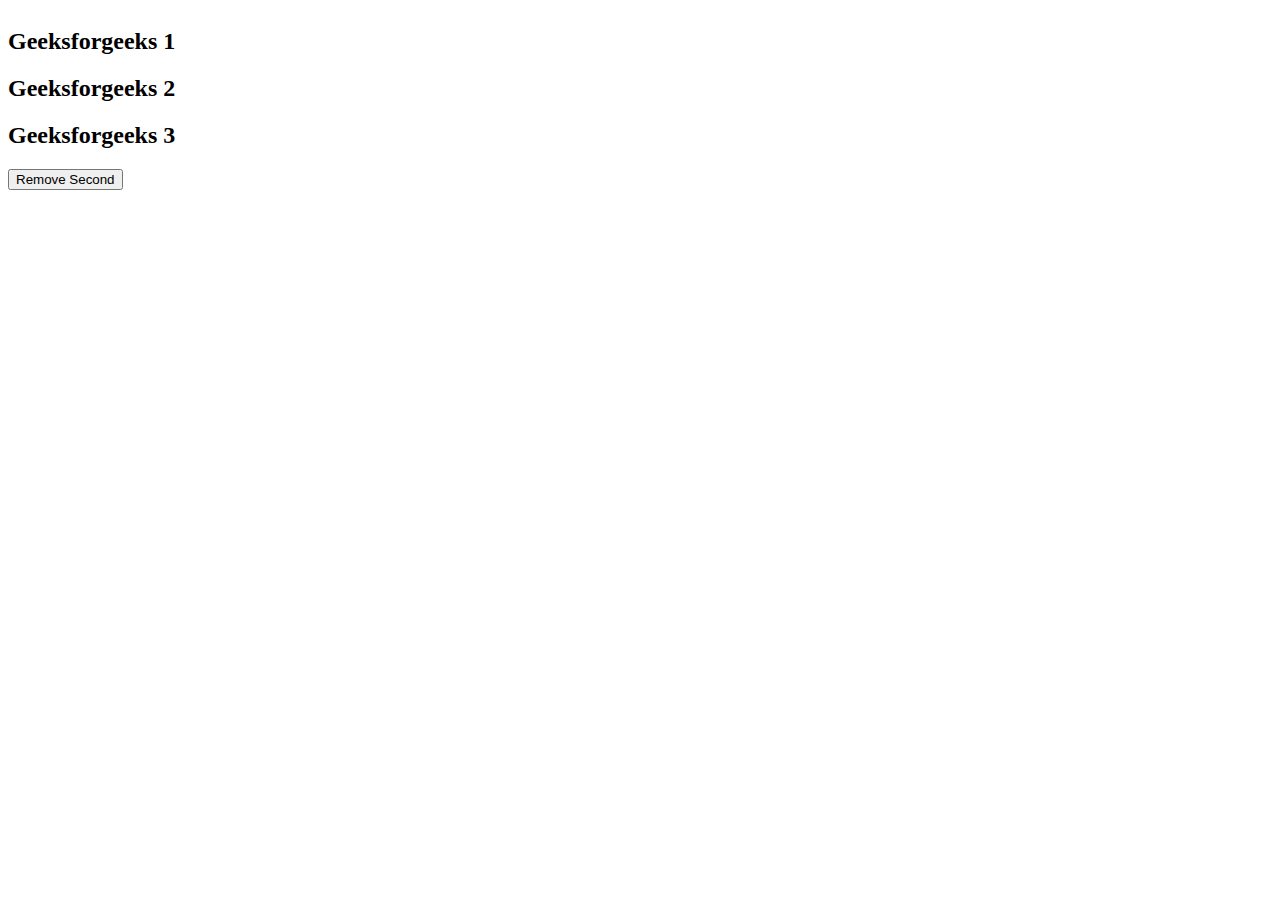
<file: remove-animation.html>
<!DOCTYPE html>
<html>

<head>
  <meta name="viewport" content="width=device-width, initial-scale=1">
  <meta http-equiv="content-type" content="text/html; charset=utf-8" />
  <title></title>
  <!-- <link rel="stylesheet" href="./style.css" type="text/css" media="all" /> -->
</head>
<!DOCTYPE html>
<html>

<head>
  <!-- Styling with CSS -->
  <style>
    .removed {
      transform: translateX(100vw);
    }

    #second {
      transition: transform 1s 0s;
    }

    .cntnr {
      overflow-x: hidden;
    }
  </style>
</head>

<body>
  <section class="cntnr">
    <h2>Geeksforgeeks 1</h2>
    <h2 id="second">Geeksforgeeks 2</h2>
    <h2>Geeksforgeeks 3</h2>
    <button>Remove Second</button>
  </section>
  <!-- Funcitonality with JavaScript -->
  <script>
    var btn = document.querySelector("button");
    var secondText = document.querySelector("#second");

    btn.addEventListener("click", () => {
      secondText.classList.add("removed");
    });
    secondText.addEventListener("transitionend", () => {
      secondText.remove();
    })
  </script>
</body>

</html>

</html>
</file>
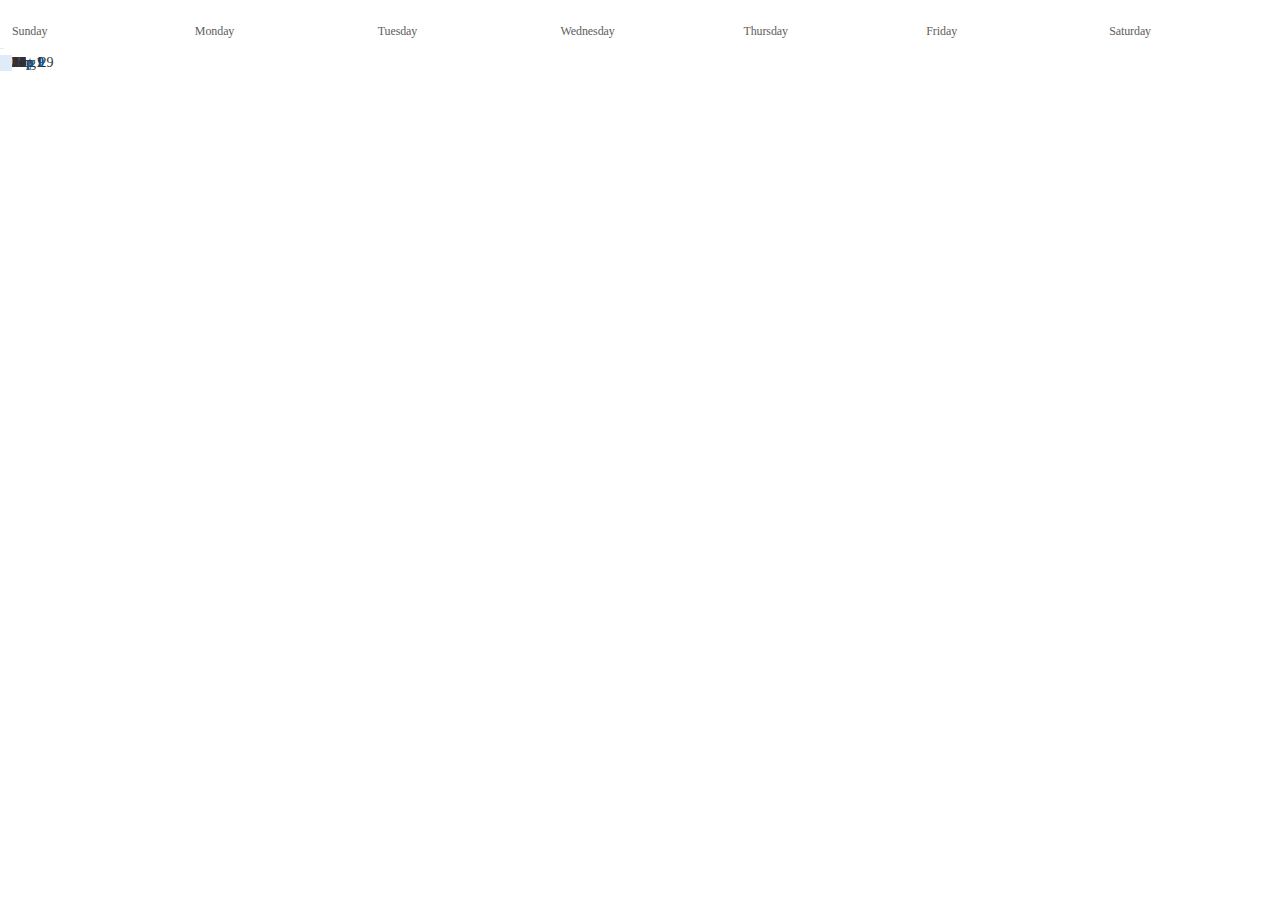
<file: scratch/outlook-calendar2.html>
<html dir="ltr" xmlns="http://www.w3.org/1999/xhtml" lang="en" style="--black:#000000; --blackTranslucent40:rgba(0,0,0,0.4); --blackTranslucent10:rgba(0,0,0,0.1); --white:#ffffff; --whiteTranslucent40:rgba(255,255,255,0.4); --whiteTranslucent90:rgba(255,255,255,0.9); --neutralDark:#201f1e; --neutralPrimary:#323130; --neutralPrimaryAlt:#3b3a39; --neutralSecondary:#605e5c; --neutralTertiary:#a19f9d; --neutralTertiaryAlt:#c8c6c4; --neutralQuaternary:#d2d0ce; --neutralQuaternaryAlt:#e1dfdd; --neutralLight:#edebe9; --neutralLighter:#f3f2f1; --neutralLighterAlt:#faf9f8; --redDark:#a4262c; --green20:#0b6a0b; --purple:#5c2d91; --flaggedMessage:#fffdd9; --richUserContentBackground:#fff; --composeNeutralBackground:#fff; --composeNeutralLighterBackground:#f4f4f4; --readingPaneCardBorder:#edebe9; --readingPaneCardFocusBorder:#d0d0d0; --themeDarker:#004578; --themeDark:#005A9E; --themeDarkAlt:#106EBE; --themePrimary:#0078d4; --themeSecondary:#2B88D8; --themeTertiary:#71AFE5; --themeLight:#C7E0F4; --themeLighter:#DEECF9; --themeLighterAlt:#EFF6FC; --headerBackground:#0078d4; --headerBackgroundSearch:#005A9E; --headerBrandText:#FFFFFF; --headerTextIcons:#FFFFFF; --headerSearchBoxBackground:rgba(255,255,255,0.7); --headerSearchBoxIcon:#004578; --headerSearchPlaceholderText:#004578; --headerSearchButtonBackground:#0078d4; --headerSearchButtonBackgroundHover:#004578; --headerSearchButtonIcon:#FFFFFF; --headerSearchFilters:#0078d4; --headerSearchFiltersHover:#004578; --headerButtonsBackground:#0078d4; --headerButtonsBackgroundHover:#005A9E; --headerButtonsBackgroundSearch:#005A9E; --headerButtonsBackgroundSearchHover:#004578; --headerBadgeBackground:#004578; --headerBadgeText:#FFFFFF; --headerSearchIcon:#FFFFFF; --searchBoxBackground:rgba(255,255,255,0.7); --fallback-black:#000000; --fallback-blackTranslucent40:rgba(0,0,0,0.4); --fallback-blackTranslucent10:rgba(0,0,0,0.1); --fallback-white:#ffffff; --fallback-whiteTranslucent40:rgba(255,255,255,0.4); --fallback-whiteTranslucent90:rgba(255,255,255,0.9); --fallback-neutralDark:#201f1e; --fallback-neutralPrimary:#323130; --fallback-neutralPrimaryAlt:#3b3a39; --fallback-neutralSecondary:#605e5c; --fallback-neutralTertiary:#a19f9d; --fallback-neutralTertiaryAlt:#c8c6c4; --fallback-neutralQuaternary:#d2d0ce; --fallback-neutralQuaternaryAlt:#e1dfdd; --fallback-neutralLight:#edebe9; --fallback-neutralLighter:#f3f2f1; --fallback-neutralLighterAlt:#faf9f8; --fallback-redDark:#a4262c; --fallback-green20:#0b6a0b; --fallback-purple:#5c2d91; --fallback-flaggedMessage:#fffdd9; --fallback-richUserContentBackground:#fff; --fallback-composeNeutralBackground:#fff; --fallback-composeNeutralLighterBackground:#f4f4f4; --fallback-readingPaneCardBorder:#edebe9; --fallback-readingPaneCardFocusBorder:#d0d0d0; --fallback-themeDarker:#004578; --fallback-themeDark:#005A9E; --fallback-themeDarkAlt:#106EBE; --fallback-themePrimary:#0078d4; --fallback-themeSecondary:#2B88D8; --fallback-themeTertiary:#71AFE5; --fallback-themeLight:#C7E0F4; --fallback-themeLighter:#DEECF9; --fallback-themeLighterAlt:#EFF6FC; --fallback-headerBackground:#0078d4; --fallback-headerBackgroundSearch:#005A9E; --fallback-headerBrandText:#FFFFFF; --fallback-headerTextIcons:#FFFFFF; --fallback-headerSearchBoxBackground:rgba(255,255,255,0.7); --fallback-headerSearchBoxIcon:#004578; --fallback-headerSearchPlaceholderText:#004578; --fallback-headerSearchButtonBackground:#0078d4; --fallback-headerSearchButtonBackgroundHover:#004578; --fallback-headerSearchButtonIcon:#FFFFFF; --fallback-headerSearchFilters:#0078d4; --fallback-headerSearchFiltersHover:#004578; --fallback-headerButtonsBackground:#0078d4; --fallback-headerButtonsBackgroundHover:#005A9E; --fallback-headerButtonsBackgroundSearch:#005A9E; --fallback-headerButtonsBackgroundSearchHover:#004578; --fallback-headerBadgeBackground:#004578; --fallback-headerBadgeText:#FFFFFF; --fallback-headerSearchIcon:#FFFFFF; --fallback-searchBoxBackground:rgba(255,255,255,0.7);">

<head>
  <meta charset="utf-8">
  <meta http-equiv="X-UA-Compatible" content="IE=edge">
  <meta http-equiv="pragma" content="no-cache">
  <meta name="viewport" content="width=device-width, initial-scale=1.0, user-scalable=0">
  <link rel="stylesheet" href="./outlook-calendar.css">
  <!--* KEEP  calendar*/ -->
  <style type="text/css" media="all">
    html {
      box-sizing: border-box;
    }

    #app {
      box-sizing: border-box;
      height: 100vh;
      width: 50vh;
      overflow-x: scroll;
      overflow-y: hidden;
    }
  </style>
  <style type="text/css">
  </style>
</head>

<body class="">
  <div id="app">
    <div class="calendar">
      <div class="calendar-top-label-container" aria-hidden="true">
        <div class="calendar-top-label" style="position: relative; flex: 1 1 0%;">
          <time title="Sunday">Sunday</time>
        </div>
        <div class="calendar-top-label" style="position: relative; flex: 1 1 0%;">
          <time title="Monday">Monday</time>
        </div>
        <div class="calendar-top-label" style="position: relative; flex: 1 1 0%;">
          <time title="Tuesday">Tuesday</time>
        </div>
        <div class="calendar-top-label" style="position: relative; flex: 1 1 0%;">
          <time title="Wednesday">Wednesday</time>
        </div>
        <div class="calendar-top-label" style="position: relative; flex: 1 1 0%;">
          <time title="Thursday">Thursday</time>
        </div>
        <div class="calendar-top-label" style="position: relative; flex: 1 1 0%;">
          <time title="Friday">Friday</time>
        </div>
        <div class="calendar-top-label" style="position: relative; flex: 1 1 0%;">
          <time title="Saturday">Saturday</time>
        </div>
      </div>
      <div class="U9275KGdyY0hhBjVGwKic">
        <div class="calendar-day-container">
          <div class="_3OR_pHM_o89XLGyBjlu6r _2HsKw6f5rP-YuEe75sCOUn">
            <div class="_3GG9H6VeBJETQzHRrK7Msb">
              <div id="header_2021-08-29" class="_2bXAHpGuuFDjuKGQ9gareW">
                <span aria-hidden="true">Aug 29</span>
              </div>
            </div>
          </div>
        </div>
        <div class="calendar-day-container">
          <div class="_3OR_pHM_o89XLGyBjlu6r _2HsKw6f5rP-YuEe75sCOUn">
            <div class="_3GG9H6VeBJETQzHRrK7Msb">
              <div id="header_2021-08-30" class="_2bXAHpGuuFDjuKGQ9gareW">
                <span aria-hidden="true">30</span>
              </div>
            </div>
          </div>
        </div>
        <div class="calendar-day-container">
          <div class="_3OR_pHM_o89XLGyBjlu6r _2HsKw6f5rP-YuEe75sCOUn">
            <div class="_3GG9H6VeBJETQzHRrK7Msb">
              <div id="header_2021-08-31" class="_2bXAHpGuuFDjuKGQ9gareW">
                <span aria-hidden="true">31</span>
              </div>
            </div>
          </div>
        </div>
        <div class="calendar-day-container">
          <div class="_3OR_pHM_o89XLGyBjlu6r _2HsKw6f5rP-YuEe75sCOUn">
            <div class="_3GG9H6VeBJETQzHRrK7Msb">
              <div id="header_2021-09-01" class="_2bXAHpGuuFDjuKGQ9gareW">
                <span aria-hidden="true">Sep 1</span>
              </div>
            </div>
          </div>
        </div>
        <div class="calendar-day-container">
          <div class="_3OR_pHM_o89XLGyBjlu6r _2HsKw6f5rP-YuEe75sCOUn">
            <div class="_3GG9H6VeBJETQzHRrK7Msb">
              <div id="header_2021-09-02" class="_2bXAHpGuuFDjuKGQ9gareW">
                <span aria-hidden="true">2</span>
              </div>
            </div>
          </div>
        </div>
        <div class="calendar-day-container">
          <div class="_3OR_pHM_o89XLGyBjlu6r _2HsKw6f5rP-YuEe75sCOUn">
            <div class="_3GG9H6VeBJETQzHRrK7Msb">
              <div id="header_2021-09-03" class="_2bXAHpGuuFDjuKGQ9gareW">
                <span aria-hidden="true">3</span>
              </div>
            </div>
          </div>
        </div>
        <div class="calendar-day-container">
          <div class="_3OR_pHM_o89XLGyBjlu6r _2HsKw6f5rP-YuEe75sCOUn">
            <div class="_3GG9H6VeBJETQzHRrK7Msb">
              <div id="header_2021-09-04" class="_2bXAHpGuuFDjuKGQ9gareW">
                <span aria-hidden="true">4</span>
              </div>
            </div>
          </div>
        </div>
        <div class="calendar-day-container">
          <div class="_3OR_pHM_o89XLGyBjlu6r _2HsKw6f5rP-YuEe75sCOUn">
            <div class="_3GG9H6VeBJETQzHRrK7Msb">
              <div id="header_2021-09-05" class="_2bXAHpGuuFDjuKGQ9gareW">
                <span aria-hidden="true">5</span>
              </div>
            </div>
          </div>
        </div>
        <div class="calendar-day-container">
          <div class="_3OR_pHM_o89XLGyBjlu6r _2HsKw6f5rP-YuEe75sCOUn">
            <div class="_3GG9H6VeBJETQzHRrK7Msb">
              <div id="header_2021-09-06" class="_2bXAHpGuuFDjuKGQ9gareW">
                <span aria-hidden="true">6</span>
              </div>
            </div>
          </div>
        </div>
        <div class="calendar-day-container">
          <div class="_3OR_pHM_o89XLGyBjlu6r _2HsKw6f5rP-YuEe75sCOUn">
            <div class="_3GG9H6VeBJETQzHRrK7Msb">
              <div id="header_2021-09-07" class="_2bXAHpGuuFDjuKGQ9gareW">
                <span aria-hidden="true">7</span>
              </div>
            </div>
          </div>
        </div>
        <div class="calendar-day-container">
          <div class="_3OR_pHM_o89XLGyBjlu6r _2HsKw6f5rP-YuEe75sCOUn">
            <div class="_3GG9H6VeBJETQzHRrK7Msb">
              <div id="header_2021-09-08" class="_2bXAHpGuuFDjuKGQ9gareW">
                <span aria-hidden="true">8</span>
              </div>
            </div>
          </div>
        </div>
        <div class="calendar-day-container">
          <div class="_3OR_pHM_o89XLGyBjlu6r _3VHKJqEvDQn30bakEWhWmJ _auAzZ3tJZcfgQKnXM5S8">
            <div class="_3GG9H6VeBJETQzHRrK7Msb" style="color: rgb(0, 90, 158);">
              <div id="header_2021-09-09" class="_2bXAHpGuuFDjuKGQ9gareW _auAzZ3tJZcfgQKnXM5S8">
                <span aria-hidden="true">Sep 9</span>
              </div>
            </div>
          </div>
        </div>
        <div class="calendar-day-container">
          <div class="_3OR_pHM_o89XLGyBjlu6r">
            <div class="_3GG9H6VeBJETQzHRrK7Msb">
              <div id="header_2021-09-10" class="_2bXAHpGuuFDjuKGQ9gareW">
                <span aria-hidden="true">10</span>
              </div>
            </div>
          </div>
        </div>
        <div class="calendar-day-container">
          <div class="_3OR_pHM_o89XLGyBjlu6r">
            <div class="_3GG9H6VeBJETQzHRrK7Msb">
              <div id="header_2021-09-11" class="_2bXAHpGuuFDjuKGQ9gareW">
                <span aria-hidden="true">11</span>
              </div>
            </div>
          </div>
        </div>
        <div class="calendar-day-container">
          <div class="_3OR_pHM_o89XLGyBjlu6r">
            <div class="_3GG9H6VeBJETQzHRrK7Msb">
              <div id="header_2021-09-12" class="_2bXAHpGuuFDjuKGQ9gareW">
                <span aria-hidden="true">12</span>
              </div>
            </div>
          </div>
        </div>
        <div class="calendar-day-container">
          <div class="_3OR_pHM_o89XLGyBjlu6r">
            <div class="_3GG9H6VeBJETQzHRrK7Msb">
              <div id="header_2021-09-13" class="_2bXAHpGuuFDjuKGQ9gareW">
                <span aria-hidden="true">13</span>
              </div>
            </div>
          </div>
        </div>
        <div class="calendar-day-container">
          <div class="_3OR_pHM_o89XLGyBjlu6r">
            <div class="_3GG9H6VeBJETQzHRrK7Msb">
              <div id="header_2021-09-14" class="_2bXAHpGuuFDjuKGQ9gareW">
                <span aria-hidden="true">14</span>
              </div>
            </div>
          </div>
        </div>
        <div class="calendar-day-container">
          <div class="_3OR_pHM_o89XLGyBjlu6r">
            <div class="_3GG9H6VeBJETQzHRrK7Msb">
              <div id="header_2021-09-15" class="_2bXAHpGuuFDjuKGQ9gareW">
                <span aria-hidden="true">15</span>
              </div>
            </div>
          </div>
        </div>
        <div class="calendar-day-container">
          <div class="_3OR_pHM_o89XLGyBjlu6r">
            <div class="_3GG9H6VeBJETQzHRrK7Msb">
              <div id="header_2021-09-16" class="_2bXAHpGuuFDjuKGQ9gareW">
                <span aria-hidden="true">16</span>
              </div>
            </div>
          </div>
        </div>
        <div class="calendar-day-container">
          <div class="_3OR_pHM_o89XLGyBjlu6r">
            <div class="_3GG9H6VeBJETQzHRrK7Msb">
              <div id="header_2021-09-17" class="_2bXAHpGuuFDjuKGQ9gareW">
                <span aria-hidden="true">17</span>
              </div>
            </div>
          </div>
        </div>
        <div class="calendar-day-container">
          <div class="_3OR_pHM_o89XLGyBjlu6r">
            <div class="_3GG9H6VeBJETQzHRrK7Msb">
              <div id="header_2021-09-18" class="_2bXAHpGuuFDjuKGQ9gareW">
                <span aria-hidden="true">18</span>
              </div>
            </div>
          </div>
        </div>
        <div class="calendar-day-container">
          <div class="_3OR_pHM_o89XLGyBjlu6r">
            <div class="_3GG9H6VeBJETQzHRrK7Msb">
              <div id="header_2021-09-19" class="_2bXAHpGuuFDjuKGQ9gareW">
                <span aria-hidden="true">19</span>
              </div>
            </div>
          </div>
        </div>
        <div class="calendar-day-container">
          <div class="_3OR_pHM_o89XLGyBjlu6r">
            <div class="_3GG9H6VeBJETQzHRrK7Msb">
              <div id="header_2021-09-20" class="_2bXAHpGuuFDjuKGQ9gareW">
                <span aria-hidden="true">20</span>
              </div>
            </div>
          </div>
        </div>
        <div class="calendar-day-container">
          <div class="_3OR_pHM_o89XLGyBjlu6r">
            <div class="_3GG9H6VeBJETQzHRrK7Msb">
              <div id="header_2021-09-21" class="_2bXAHpGuuFDjuKGQ9gareW">
                <span aria-hidden="true">21</span>
              </div>
            </div>
          </div>
        </div>
        <div class="calendar-day-container">
          <div class="_3OR_pHM_o89XLGyBjlu6r">
            <div class="_3GG9H6VeBJETQzHRrK7Msb">
              <div id="header_2021-09-22" class="_2bXAHpGuuFDjuKGQ9gareW">
                <span aria-hidden="true">22</span>
              </div>
            </div>
          </div>
        </div>
        <div class="calendar-day-container">
          <div class="_3OR_pHM_o89XLGyBjlu6r">
            <div class="_3GG9H6VeBJETQzHRrK7Msb">
              <div id="header_2021-09-23" class="_2bXAHpGuuFDjuKGQ9gareW">
                <span aria-hidden="true">23</span>
              </div>
            </div>
          </div>
        </div>
        <div class="calendar-day-container">
          <div class="_3OR_pHM_o89XLGyBjlu6r">
            <div class="_3GG9H6VeBJETQzHRrK7Msb">
              <div id="header_2021-09-24" class="_2bXAHpGuuFDjuKGQ9gareW">
                <span aria-hidden="true">24</span>
              </div>
            </div>
          </div>
        </div>
        <div class="calendar-day-container">
          <div class="_3OR_pHM_o89XLGyBjlu6r">
            <div class="_3GG9H6VeBJETQzHRrK7Msb">
              <div id="header_2021-09-25" class="_2bXAHpGuuFDjuKGQ9gareW">
                <span aria-hidden="true">25</span>
              </div>
            </div>
          </div>
        </div>
        <div class="calendar-day-container">
          <div class="_3OR_pHM_o89XLGyBjlu6r">
            <div class="_3GG9H6VeBJETQzHRrK7Msb">
              <div id="header_2021-09-26" class="_2bXAHpGuuFDjuKGQ9gareW">
                <span aria-hidden="true">26</span>
              </div>
            </div>
          </div>
        </div>
        <div class="calendar-day-container">
          <div class="_3OR_pHM_o89XLGyBjlu6r">
            <div class="_3GG9H6VeBJETQzHRrK7Msb">
              <div id="header_2021-09-27" class="_2bXAHpGuuFDjuKGQ9gareW">
                <span aria-hidden="true">27</span>
              </div>
            </div>
          </div>
        </div>
        <div class="calendar-day-container">
          <div class="_3OR_pHM_o89XLGyBjlu6r">
            <div class="_3GG9H6VeBJETQzHRrK7Msb">
              <div id="header_2021-09-28" class="_2bXAHpGuuFDjuKGQ9gareW">
                <span aria-hidden="true">28</span>
              </div>
            </div>
          </div>
        </div>
        <div class="calendar-day-container">
          <div class="_3OR_pHM_o89XLGyBjlu6r">
            <div class="_3GG9H6VeBJETQzHRrK7Msb">
              <div id="header_2021-09-29" class="_2bXAHpGuuFDjuKGQ9gareW">
                <span aria-hidden="true">29</span>
              </div>
            </div>
          </div>
        </div>
        <div class="calendar-day-container">
          <div class="_3OR_pHM_o89XLGyBjlu6r">
            <div class="_3GG9H6VeBJETQzHRrK7Msb">
              <div id="header_2021-09-30" class="_2bXAHpGuuFDjuKGQ9gareW">
                <span aria-hidden="true">30</span>
              </div>
            </div>
          </div>
        </div>
        <div class="calendar-day-container">
          <div class="_3OR_pHM_o89XLGyBjlu6r">
            <div class="_3GG9H6VeBJETQzHRrK7Msb">
              <div id="header_2021-10-01" class="_2bXAHpGuuFDjuKGQ9gareW">
                <span aria-hidden="true">Oct 1</span>
              </div>
            </div>
          </div>
        </div>
        <div class="calendar-day-container">
          <div class="_3OR_pHM_o89XLGyBjlu6r">
            <div class="_3GG9H6VeBJETQzHRrK7Msb">
              <div id="header_2021-10-02" class="_2bXAHpGuuFDjuKGQ9gareW">
                <span aria-hidden="true">2</span>
              </div>
            </div>
          </div>
        </div>
      </div>
    </div>
  </div>
</body>

</html>
</file>
<file: style.css>
* {
  box-sizing: border-box;
  padding: 0;
  margin: 0;
  z-index: 0;
  width: 100%;
  height: 100%;
}

html {
  font-family: 'Bebas Neue', cursive;
  font-family: 'Roboto Condensed', sans-serif;
}

.app {
  display: grid;
  grid-template-rows: 45px 1fr;
  grid-template-columns: 1fr;
  min-width: 100vw;
  min-height: 100vh;
}

.app-header {
  display: flex;
  flex-direction: row;
  justify-content: space-between;
  align-items: center;
  gap: 0px;
  padding: 5px;
}

.header-title {}

/* .calendar-month-display {
  font-weight: 300;
  text-align: center;
}
 */
.header-date {}

.calendar {
  display: grid;
  grid-template-rows: 30px 1fr;
  grid-template-columns: 40px 40px 1fr;
  grid-template-areas:
    'bar bar bar'
    'bod lab lab';
  /* justify-content: center; */
  /* align-items: center; */
  width: 100%;
  height: 100%;

  background: #3A86AB;
  overflow-x: hidden;

  background-image: linear-gradient(0deg, #FFF1C6, rgba(255, 255, 255, 0.3)),
    linear-gradient(104deg, #EEEEEE, rgba(255, 255, 255, 0.3)),
    linear-gradient(250deg, #F1F1F1, rgba(255, 255, 255, 0.3));
  background-blend-mode: soft-light,
    lighten,
    screen;
  background-repeat: no-repeat,
    no-repeat,
    no-repeat;
  background-position: bottom right,
    top left,
    center;

}


.calendar-top-row {
  grid-area: 'bar';
  grid-column: 1 / span 3;
  /* grid-row: 1; */
  display: flex;
  flex-direction: row;
  justify-content: space-between;
  align-items: flex-end;
  gap: 0px;
  text-align: center;
  min-width: 100%;
  background: #fff
}

.calendar-toolbar {
  display: flex;
  flex-direction: row;
  justify-content: flex-end;
  align-items: flex-end;
  gap: 15px;
  font-family: 'Bebas Neue';
  padding: 0px 5px;

}

.toolbar-button {
  width: fit-content;
  height: fit-content;
  text-align: center;
}

.calendar-month-display {
  grid-area: 'mon';
  display: flex;
  flex-direction: row;
  justify-content: flex-start;
  align-items: flex-end;
  gap: 10px;
  max-width: 140px;
  padding: 0px 2px;
  /* text-align: center; */
  font-family: 'Bebas Neue';
}

.calendar-month-display div {
  width: fit-content;
  height: fit-content;
  /* text-align: center; */
}

.calendar-body {
  grid-area: 'bod';
  grid-column: 2 / span 2;
  grid-row: 2;
  display: grid;
  grid-template-rows: repeat(7, 1fr);
  /* grid-template-columns: repeat(auto, minmax(100%, 60px)); */
  grid-auto-flow: column;
  row-gap: 2px;
  column-gap: 1px;
  height: 100%;
  padding: 2px;
  overflow-x: scroll;
  border-top: 1px solid #3C6579;
  border-bottom: 1px solid #3C6579;
  border-radius: 0px;
  transform: scale(1);
  transition: 0.2s;
  background: #FFFFFF50;
  backdrop-filter: grayscale(0.4);
  z-index: 1;
}

.day-label-container {
  grid-area: 'lab';
  grid-column: 1;
  grid-row: 2;
  display: grid;
  grid-template-rows: repeat(7, 1fr);
  grid-template-columns: 1fr;
  justify-content: flex-start;
  align-items: flex-start;
  gap: 2px;
  border-top: 3px solid #3A86AB;
  border-bottom: 3px solid #3A86AB;
  height: 100%;
  background: #fff;
  z-index: 2;
}

.day-label {
  padding: 10px 4px 10px 0px;
  font-size: 0.9em;
  font-weight: 300;
  color: white;
  background: #3A86AB;
  border-right: 2px solid #3C6579C7;
  text-align: right;

}

.day-label.active {
  background-color: #325D71;
}

.calendar-day {
  display: flex;
  flex-direction: column;
  justify-content: center;
  align-items: center;
  gap: 3px;
  width: 55px;
  min-width: 100%;
  padding: 2px 0px;
  font-size: 0.7em;
  border: 1px solid #D3D3D3;
  border-top: 1px solid #C1C1C1;
  border-bottom: 1px solid #C1C1C1;
  border-radius: 1px;
  color: #777777;
  background: #ffffff;
  transition: 0.5s;
  overflow: hidden;
}


.day-header {
  display: flex;
  justify-content: center;
  align-items: center;
  min-height: 18px;
  height: fit-content;
  width: 22px;
  text-align: center;
  padding: 4px 3px;
  font-size: 1em;
  font-weight: 500;
  border-radius: 50%;
  /* border-bottom: 1px solid #D8D8D8; */
}

.day-body {
  display: flex;
  flex-direction: column;
  justify-content: flex-start;
  align-items: flex-start;
  padding: 1px 1px;
  gap: 4px;
  white-space: nowrap;
  overflow: scroll;
}

.day-event {
  width: fit-content;
  height: fit-content;
}

.day-event.selected {
  background: blue;
  color: white;
}


.selected {
  z-index: 1000;
  color: #3A86AB;
  backdrop-filter: blur(2px) brightness(100%);
  transition: 0.2s;
}

.selected>.day-header {
  background: #3A86AB;
  color: #fff;
  /* border: 1px solid #D8D8D8; */
  font-weight: 600;
  transition: 0.0.5s;
}

.weekend {
  border-left: 1px dashed #ABABAB;
  border-right: 1px dashed #ABABAB;
  opacity: 0.75;
  color: #00000090;
}

.weekend .day-header {
  color: #2D2D2D;
}


[data-day-name="sunday"] {
  grid-row: 1;
}

[data-day-name="monday"] {
  grid-row: 2;
}

[data-day-name="tuesday"] {
  grid-row: 3;
}

[data-day-name="wednesday"] {
  grid-row: 4;
}

[data-day-name="thursday"] {
  grid-row: 5;
}

[data-day-name="friday"] {
  grid-row: 6;
}

[data-day-name="saturday"] {
  grid-row: 7;
}

.monthChangeLeftLeave {
  animation-name: monthChangeLeftLeave;
  animation-duration: 0.3s;
  animation-direction: linear;
  animation-iteration-count: 1;
  /* transition: 0.5s; */

}

.monthChangeLeftEnter {
  animation-name: monthChangeLeftEnter;
  animation-duration: 0.3s;
  animation-direction: linear;
  /* animation-direction: linear; */

  animation-iteration-count: 1;
  /* transition: 0.5s; */
}

.monthChangeRightLeave {
  animation-name: monthChangeRightLeave;
  animation-duration: 0.3s;
  animation-direction: linear;
  animation-iteration-count: 1;
  /* transition: 0.5s; */
}

.monthChangeRightEnter {
  animation-name: monthChangeRightEnter;
  animation-duration: 0.3s;
  animation-direction: linear;
  animation-iteration-count: 1;
  /* transition: 0.5s; */
}

@keyframes monthChangeLeftEnter {
  /* from {
    transform: translateX(100%);
    opacity: 0;
  } */

  /* to {
    transform: translateX(0%);
    opacity: 1;
  } */

  0% {
    transform: translateX(100%);
    /* filter: none; */
    opacity: 0;
    }
  50% {
    transform: translateX(0%);
    filter: none;
    opacity: 0.9;
    }
    
  100% {filter: none;
    transform: translateX(0%);
    opacity: 1;
  }
}

@keyframes monthChangeLeftLeave {
  from {
    transform: translate(0%);
    /* filter: blur(0px); */
    opacity: 1;

  }

  to {
    /* filter: blur(10px); */
    transform: translate(-100%);
    opacity: 0;
  }
}

@keyframes monthChangeRightEnter {
  from {
    transform: translateX(-100%);
    /* filter: invert(100%); */
    opacity: 0;

  }

  to {
    transform: translateX(0%);
    /* filter: none; */
    opacity: 1;

  }
}

@keyframes monthChangeRightLeave {
  from {
    transform: translate(0%);
    /* filter: invert(100%); */
    opacity: 1;
  }

  to {
    transform: translate(100%);
    opacity: 0;

  }
}
</file>
<file: scratch/outlook-calendar.css>
.calendar {
  position: absolute;
  top: 0;
  bottom: 0;
  display: -webkit-box;
  display: -ms-flexbox;
  display: flex;
  -webkit-box-orient: horizontal;
  -webkit-box-direction: normal;
  -ms-flex-direction: row;
  flex-direction: row;
  -ms-flex-wrap: wrap;
  flex-wrap: wrap
}

html[dir=ltr] .calendar,
html[dir=rtl] .calendar {
  left: 0;
  right: 0
}

.calendar-top-label-container {
  display: -webkit-box;
  display: -ms-flexbox;
  display: flex;
  -webkit-box-orient: horizontal;
  -webkit-box-direction: normal;
  -ms-flex-direction: row;
  flex-direction: row;
  height: 48px;
  min-height: 48px;
  font-weight: 300;
  color: var(--black);
  min-width: 0
}

.calendar-top-label-container,
._3ZiPGRIXLa-ZuiEvSLncg {
  -webkit-box-flex: 1;
  -ms-flex: 1 1 100%;
  flex: 1 1 100%
}

html[dir=ltr] ._3ZiPGRIXLa-ZuiEvSLncg {
  padding-left: 40px
}

html[dir=rtl] ._3ZiPGRIXLa-ZuiEvSLncg {
  padding-right: 40px
}

._3FuxSuPiad50riNWXUaPX4 {
  width: 40px;
  height: calc(100% - 48px)
}

html[dir] ._3FuxSuPiad50riNWXUaPX4 {
  border-top: 1px solid var(--neutralLight)
}

html[dir=ltr] ._3FuxSuPiad50riNWXUaPX4 {
  border-right: 1px solid var(--neutralLight)
}

html[dir=rtl] ._3FuxSuPiad50riNWXUaPX4 {
  border-left: 1px solid var(--neutralLight)
}

.U9275KGdyY0hhBjVGwKic {
  position: relative;
  height: calc(100% - 48px);
  -webkit-box-flex: 1;
  -ms-flex: 1 1 100%;
  flex: 1 1 100%;
  -webkit-box-orient: horizontal;
  -webkit-box-direction: normal;
  -ms-flex-direction: row;
  flex-direction: row;
  overflow: visible
}

._1sVL9-4Lv95n_68rZZEdVT {
  -webkit-box-flex: 1;
  -ms-flex: 1 1 auto;
  flex: 1 1 auto
}

._3eZx2eKC36FVmXMNKZX52H {
  display: -webkit-box;
  display: -ms-flexbox;
  display: flex;
  -webkit-box-orient: vertical;
  -webkit-box-direction: normal;
  -ms-flex-direction: column;
  flex-direction: column;
  width: 100%;
  height: auto;
  -webkit-box-flex: 1;
  -ms-flex: 1 1 auto;
  flex: 1 1 auto
}

._1iRb-GTx0stc2jGovVRbbK {
  position: relative;
  -webkit-box-flex: 1;
  -ms-flex-positive: 1;
  flex-grow: 1
}

._1o_hyhdJC_cMadmh3J-btR {
  top: 0;
  bottom: 0;
  width: 6px;
  min-width: 6px;
  position: absolute;
  height: auto;
  min-height: 4px
}

html[dir=ltr] ._1o_hyhdJC_cMadmh3J-btR {
  left: 0;
  right: 0;
  border-radius: 2px 0 0 2px
}

html[dir=rtl] ._1o_hyhdJC_cMadmh3J-btR {
  right: 0;
  left: 0;
  border-radius: 0 2px 2px 0
}

.C_JA0n37Pyb3412N2CedR {
  -webkit-box-sizing: border-box;
  box-sizing: border-box
}

html[dir] .C_JA0n37Pyb3412N2CedR {
  border-width: 1px;
  border-style: solid;
  background: var(--white)
}

.vPgcwDhu-a4I7JuxjVw9B {
  position: absolute;
  z-index: 1;
  overflow: hidden;
  min-width: 6px;
  opacity: .3
}

._3ZijSH8ZuDlvjdGHs4idBx {
  -webkit-box-sizing: border-box;
  box-sizing: border-box
}

html[dir] ._3ZijSH8ZuDlvjdGHs4idBx {
  border-style: solid;
  border-width: 1px
}

html[dir] ._1XLZK5r8VWK_7xDZC0zH2K {
  -o-border-image: linear-gradient(-45deg, var(--white) 19%, transparent 0, transparent 50%, var(--white) 0, var(--white) 69%, transparent 0, transparent);
  border-image: linear-gradient(-45deg, var(--white) 19%, transparent 0, transparent 50%, var(--white) 0, var(--white) 69%, transparent 0, transparent);
  background-size: 6px 6px
}

html[dir=ltr] ._1XLZK5r8VWK_7xDZC0zH2K {
  background-image: linear-gradient(-45deg, var(--white) 19%, transparent 0, transparent 50%, var(--white) 0, var(--white) 69%, transparent 0, transparent)
}

html[dir=rtl] ._1XLZK5r8VWK_7xDZC0zH2K {
  background-image: linear-gradient(45deg, var(--white) 19%, transparent 0, transparent 50%, var(--white) 0, var(--white) 69%, transparent 0, transparent)
}

html[dir] ._2jiligKxJyqKI9PHIQDo-F {
  -o-border-image: linear-gradient(45deg, var(--white) 19%, transparent 0, transparent 50%, var(--white) 0, var(--white) 69%, transparent 0, transparent);
  border-image: linear-gradient(45deg, var(--white) 19%, transparent 0, transparent 50%, var(--white) 0, var(--white) 69%, transparent 0, transparent);
  background-size: 6px 6px
}

html[dir=ltr] ._2jiligKxJyqKI9PHIQDo-F {
  background-image: linear-gradient(45deg, var(--white) 19%, transparent 0, transparent 50%, var(--white) 0, var(--white) 69%, transparent 0, transparent)
}

html[dir=rtl] ._2jiligKxJyqKI9PHIQDo-F {
  background-image: linear-gradient(-45deg, var(--white) 19%, transparent 0, transparent 50%, var(--white) 0, var(--white) 69%, transparent 0, transparent)
}

._2Q8YmENy6-no-6CAeMvnV {
  -webkit-box-sizing: border-box;
  box-sizing: border-box
}

html[dir] ._2Q8YmENy6-no-6CAeMvnV {
  background-size: 4px 4px;
  border-style: solid;
  border-width: 1px
}

html[dir=ltr] ._2Q8YmENy6-no-6CAeMvnV {
  background-image: linear-gradient(0deg, transparent 25%, var(--white) 0, var(--white) 50%, transparent 0, transparent 75%, var(--white) 0, var(--white)), linear-gradient(90deg, transparent 25%, var(--white) 0, var(--white) 50%, transparent 0, transparent 75%, var(--white) 0, var(--white)), linear-gradient(45deg, var(--white) 38%, transparent 0), linear-gradient(45deg, var(--white) 38%, transparent 0);
  background-position: 0 0, 1px 0, 0 0, 2px 2px
}

html[dir=rtl] ._2Q8YmENy6-no-6CAeMvnV {
  background-image: linear-gradient(0deg, transparent 25%, var(--white) 0, var(--white) 50%, transparent 0, transparent 75%, var(--white) 0, var(--white)), linear-gradient(-90deg, transparent 25%, var(--white) 0, var(--white) 50%, transparent 0, transparent 75%, var(--white) 0, var(--white)), linear-gradient(-45deg, var(--white) 38%, transparent 0), linear-gradient(-45deg, var(--white) 38%, transparent 0);
  background-position: 100% 0, 1px 0, 100% 0, 2px 2px
}

html[dir] ._1QODYeLkxzwp141-sxCvZx {
  -o-border-image: linear-gradient(45deg, #f0cceb 12%, transparent 0, transparent 50%, #f0cceb 0, #f0cceb 62%, transparent 0, transparent), linear-gradient(-45deg, #f0cceb 12%, transparent 0, transparent 50%, #f0cceb 0, #f0cceb 62%, transparent 0, transparent);
  border-image: linear-gradient(45deg, #f0cceb 12%, transparent 0, transparent 50%, #f0cceb 0, #f0cceb 62%, transparent 0, transparent), linear-gradient(-45deg, #f0cceb 12%, transparent 0, transparent 50%, #f0cceb 0, #f0cceb 62%, transparent 0, transparent);
  background-size: 6px 6px;
  background-color: #b4009e
}

html[dir=ltr] ._1QODYeLkxzwp141-sxCvZx {
  background-image: linear-gradient(45deg, #f0cceb 12%, transparent 0, transparent 50%, #f0cceb 0, #f0cceb 62%, transparent 0, transparent), linear-gradient(-45deg, #f0cceb 12%, transparent 0, transparent 50%, #f0cceb 0, #f0cceb 62%, transparent 0, transparent)
}

html[dir=rtl] ._1QODYeLkxzwp141-sxCvZx {
  background-image: linear-gradient(-45deg, #f0cceb 12%, transparent 0, transparent 50%, #f0cceb 0, #f0cceb 62%, transparent 0, transparent), linear-gradient(45deg, #f0cceb 12%, transparent 0, transparent 50%, #f0cceb 0, #f0cceb 62%, transparent 0, transparent)
}

._1c_wNKpmpAXvDSKlyqdB51 {
  position: absolute;
  top: 0;
  bottom: 0;
  z-index: -1
}

html[dir] ._1c_wNKpmpAXvDSKlyqdB51 {
  background-color: var(--neutralLighterAlt)
}

html[dir=ltr] ._1c_wNKpmpAXvDSKlyqdB51,
html[dir=rtl] ._1c_wNKpmpAXvDSKlyqdB51 {
  left: 0;
  right: 0
}

._2S9ZN4KmuyREDN_6JEl8e7 {
  position: absolute;
  z-index: -1;
  opacity: 1
}

html[dir=ltr] ._2S9ZN4KmuyREDN_6JEl8e7,
html[dir=rtl] ._2S9ZN4KmuyREDN_6JEl8e7 {
  left: 0;
  right: 0
}

html[dir] ._3rP3xa94EJAL9izlTEiwZj {
  background-color: var(--neutralQuaternaryAlt)
}

html[dir] ._36GB_IyHmpbU2ro-a6v4Nu {
  background-color: var(--neutralLighterAlt)
}

._2VxWyQ1cxEQmH8CtQeJgfP {
  width: 100%;
  position: absolute;
  top: 0;
  font-size: 12px;
  font-weight: 400;
  color: var(--neutralSecondary)
}

html[dir=ltr] ._2VxWyQ1cxEQmH8CtQeJgfP {
  text-align: right
}

html[dir=rtl] ._2VxWyQ1cxEQmH8CtQeJgfP {
  text-align: left
}

._266WAnstoLtXZBvCzufoRO {
  display: block;
  position: relative;
  bottom: 8px
}

html[dir=ltr] ._266WAnstoLtXZBvCzufoRO {
  margin-right: 11px
}

html[dir=rtl] ._266WAnstoLtXZBvCzufoRO {
  margin-left: 11px
}

._3EGa4rt6AG4THsSssq8DQ1 {
  position: absolute
}

html[dir] ._3EGa4rt6AG4THsSssq8DQ1 {
  border-top-width: thin;
  border-color: var(--neutralLight)
}

html[dir=ltr] ._3EGa4rt6AG4THsSssq8DQ1,
html[dir=rtl] ._3EGa4rt6AG4THsSssq8DQ1 {
  left: 0;
  right: 0
}

.h3q8fKSHPXPUgVIalQbEq {
  font-size: 12px;
  color: var(--neutralSecondary)
}

html[dir] .h3q8fKSHPXPUgVIalQbEq {
  border-top-style: solid
}

html[dir=ltr] .h3q8fKSHPXPUgVIalQbEq {
  left: 0
}

html[dir=rtl] .h3q8fKSHPXPUgVIalQbEq {
  right: 0
}

.OJo4UpQOhRpBs47v-NmB0 {
  font-size: 8px
}

html[dir] .OJo4UpQOhRpBs47v-NmB0 {
  border-top-style: dashed
}

html[dir=ltr] .OJo4UpQOhRpBs47v-NmB0 {
  left: 0
}

html[dir=rtl] .OJo4UpQOhRpBs47v-NmB0 {
  right: 0
}

._3qOV--H7vAOt8hGLFLLXh8 {
  width: 100%;
  position: absolute;
  top: 0;
  color: #e81123
}

html[dir] ._3qOV--H7vAOt8hGLFLLXh8 {
  text-align: center;
  padding: 4px 2px 0 2px
}

._148fOMz_bhO5N6orX6fIj3 {
  position: relative;
  bottom: 22px
}

html[dir=ltr] ._148fOMz_bhO5N6orX6fIj3,
html[dir=rtl] ._148fOMz_bhO5N6orX6fIj3 {
  padding-left: 5px;
  padding-right: 5px
}

._2zLKs9vpc7B_GgRVXMwhwm {
  -ms-flex-negative: 0;
  flex-shrink: 0;
  -webkit-box-flex: 0;
  -ms-flex-positive: 0;
  flex-grow: 0;
  display: -webkit-box;
  display: -ms-flexbox;
  display: flex;
  -webkit-box-orient: vertical;
  -webkit-box-direction: normal;
  -ms-flex-direction: column;
  flex-direction: column;
  position: relative
}

html[dir=ltr] ._2zLKs9vpc7B_GgRVXMwhwm {
  border-right: 1px solid var(--neutralLight)
}

html[dir=rtl] ._2zLKs9vpc7B_GgRVXMwhwm {
  border-left: 1px solid var(--neutralLight)
}

html[dir=ltr] ._2zLKs9vpc7B_GgRVXMwhwm:last-child {
  border-right: 0
}

html[dir=rtl] ._2zLKs9vpc7B_GgRVXMwhwm:last-child {
  border-left: 0
}

._2AaN-pBC7yxxA5jFAJueIS {
  font-weight: 600;
  color: var(--themePrimary)
}

._3A3FUm65_J1fzbLip1B5XL {
  color: var(--neutralPrimary);
  font-size: 12px;
  white-space: nowrap;
  z-index: 2;
  display: -webkit-box;
  display: -ms-flexbox;
  display: flex;
  -webkit-box-orient: vertical;
  -webkit-box-direction: normal;
  -ms-flex-direction: column;
  flex-direction: column;
  -webkit-box-pack: end;
  -ms-flex-pack: end;
  justify-content: flex-end
}

html[dir] ._3A3FUm65_J1fzbLip1B5XL {
  padding: 10px 0 4px 0;
  text-align: center
}

html[dir=ltr] ._3A3FUm65_J1fzbLip1B5XL:not(:last-child) {
  margin-right: 1px
}

html[dir=rtl] ._3A3FUm65_J1fzbLip1B5XL:not(:last-child) {
  margin-left: 1px
}

._1XD8wiUruAu6LQugct5fS4 {
  position: absolute;
  display: -webkit-box;
  display: -ms-flexbox;
  display: flex
}

html[dir=ltr] ._1XD8wiUruAu6LQugct5fS4,
html[dir=rtl] ._1XD8wiUruAu6LQugct5fS4 {
  left: 0;
  right: 0
}

._13F4C6OzbcmvQBb6ut7vL8 {
  z-index: 2
}

html[dir] ._13F4C6OzbcmvQBb6ut7vL8 {
  border-top: 1px dashed var(--themePrimary)
}

.Zdu9r4GU15BICOpWhxATv {
  width: 12px;
  position: relative
}

.Zdu9r4GU15BICOpWhxATv:before {
  content: "";
  position: absolute;
  top: -8px;
  width: 12px;
  height: 12px;
  opacity: 1;
  z-index: 4
}

html[dir] .Zdu9r4GU15BICOpWhxATv:before {
  border: 2px solid var(--white);
  border-radius: 100%;
  background-color: inherit
}

html[dir=ltr] .Zdu9r4GU15BICOpWhxATv:before {
  left: -4px
}

html[dir=rtl] .Zdu9r4GU15BICOpWhxATv:before {
  right: -4px
}

._3hBp--V3C9UaY3M6CBNQLG {
  position: absolute;
  z-index: 3;
  height: 2px;
  -webkit-box-sizing: border-box;
  box-sizing: border-box;
  display: -webkit-box;
  display: -ms-flexbox;
  display: flex
}

html[dir=ltr] ._3hBp--V3C9UaY3M6CBNQLG,
html[dir=rtl] ._3hBp--V3C9UaY3M6CBNQLG {
  right: 0;
  left: 0
}

._32S4Wo40IRSahbbms0-dvt {
  position: relative;
  -webkit-box-sizing: border-box;
  box-sizing: border-box;
  -ms-flex-negative: 0;
  flex-shrink: 0;
  min-width: 80px
}

html[dir] ._32S4Wo40IRSahbbms0-dvt {
  border-color: var(--neutralLight)
}

html[dir=ltr] ._32S4Wo40IRSahbbms0-dvt {
  border-left: 1px solid
}

html[dir=rtl] ._32S4Wo40IRSahbbms0-dvt {
  border-right: 1px solid
}

._2hlMjMF0jIO6ACSKg_HjZK {
  position: absolute;
  top: 0;
  bottom: 0
}

html[dir=ltr] ._2hlMjMF0jIO6ACSKg_HjZK {
  left: 0;
  right: 10px
}

html[dir=rtl] ._2hlMjMF0jIO6ACSKg_HjZK {
  right: 0;
  left: 10px
}

._3nyQ6woynf6x5MXPnPsR30 {
  position: absolute;
  z-index: 0
}

html[dir] ._3nyQ6woynf6x5MXPnPsR30 {
  background-color: var(--themeLighter)
}

html[dir=ltr] ._3nyQ6woynf6x5MXPnPsR30,
html[dir=rtl] ._3nyQ6woynf6x5MXPnPsR30 {
  left: 0;
  right: 0
}

._1Z0TGv17vjZHX_OaEC6vtd {
  display: -webkit-box;
  display: -ms-flexbox;
  display: flex;
  -webkit-box-orient: horizontal;
  width: 100%
}

._2FQyquXwPFK82I4zTp0Nig {
  position: absolute;
  bottom: 0;
  width: calc(100% - 10px);
  height: 100%;
  -webkit-box-sizing: border-box;
  box-sizing: border-box
}

._2FQyquXwPFK82I4zTp0Nig:active {
  z-index: 4
}

._1mqjdo4uEvr_X2sXRFHn4B {
  z-index: 3
}

html[dir] ._1mqjdo4uEvr_X2sXRFHn4B {
  margin-top: 0 !important;
  margin-bottom: -4px !important;
  background: var(--neutralLight) !important
}

._c5ycUv6INNHorbCCck5o {
  height: calc(100% - 4px)
}

._375e7AFEGsIzCJF_t92NvX {
  position: absolute;
  top: 0;
  bottom: 0
}

._3o9OzhUJoX1M98X9HW3r7G {
  overflow: hidden
}

._3o9OzhUJoX1M98X9HW3r7G>div:nth-child(2) {
  height: 100%
}

._2tBoAczTIvnWAsyeFD8hHo {
  position: absolute;
  -webkit-box-sizing: border-box;
  box-sizing: border-box;
  min-width: 6px;
  z-index: 2;
  -webkit-font-smoothing: antialiased;
  -moz-osx-font-smoothing: grayscale;
  color: var(--themePrimary)
}

html[dir] ._2tBoAczTIvnWAsyeFD8hHo {
  border-width: 1px;
  padding-top: 1px;
  margin-bottom: 2px;
  border-radius: 2px
}

html[dir=ltr] ._2tBoAczTIvnWAsyeFD8hHo {
  margin-right: 1px
}

html[dir=rtl] ._2tBoAczTIvnWAsyeFD8hHo {
  margin-left: 1px
}

.calendar-SelectionStyles-resizeBoxParent ._2YZJVk8sBt_XZulGPev9Ci {
  display: none
}

.calendar-SelectionStyles-resizeBoxParent ._2YZJVk8sBt_XZulGPev9Ci:active,
.calendar-SelectionStyles-resizeBoxParent ._2YZJVk8sBt_XZulGPev9Ci:hover {
  display: block
}

.calendar-SelectionStyles-resizeBoxParent:hover {
  z-index: 3
}

.calendar-SelectionStyles-resizeBoxParent:hover ._2YZJVk8sBt_XZulGPev9Ci {
  display: block
}

._31mqoTF6vcCAEmjnbzzH0O {
  cursor: default;
  z-index: 4
}

html[dir] ._31mqoTF6vcCAEmjnbzzH0O {
  background-color: var(--white)
}

._31mqoTF6vcCAEmjnbzzH0O ._2YZJVk8sBt_XZulGPev9Ci {
  display: block
}

html[dir] ._32LMdD0M5BYkeLNish3JiP {
  margin: 0 8px
}

html[dir=ltr] ._32LMdD0M5BYkeLNish3JiP._2S2YwJPmuw1ByAoK74zppU {
  padding-left: 0
}

html[dir=rtl] ._32LMdD0M5BYkeLNish3JiP._2S2YwJPmuw1ByAoK74zppU {
  padding-right: 0
}

._2S2YwJPmuw1ByAoK74zppU {
  color: var(--neutralLight)
}

html[dir=ltr] ._2S2YwJPmuw1ByAoK74zppU {
  padding-left: 1px;
  margin-left: 6px
}

html[dir=rtl] ._2S2YwJPmuw1ByAoK74zppU {
  padding-right: 1px;
  margin-right: 6px
}

.calendar-day-container {
  position: absolute;
  -webkit-box-sizing: border-box;
  box-sizing: border-box;
  color: var(--neutralSecondary);
  font-weight: 400;
  font-size: 17px
}

html[dir] .calendar-day-container {
  border-top: 1px solid;
  border-top-color: var(--neutralLight)
}

.calendar-day-container {
  color: var(--neutralPrimary)
}

._2exCnuIPL60CTe-qx_OImZ {
  position: absolute;
  height: 8px;
  z-index: 2
}

html[dir=ltr] ._2exCnuIPL60CTe-qx_OImZ,
html[dir=rtl] ._2exCnuIPL60CTe-qx_OImZ {
  left: 0;
  right: 0
}

._3qx1nPCr6YCOdUtpC5MNam {
  top: -4px;
  cursor: n-resize
}

._3qx1nPCr6YCOdUtpC5MNam.IZhL6AGDKAUtpLMXec2qC {
  cursor: inherit !important
}

._3L1LNKnLO2jGorC9oqZ8Ys {
  bottom: -2px;
  cursor: s-resize
}

._3L1LNKnLO2jGorC9oqZ8Ys.IZhL6AGDKAUtpLMXec2qC {
  cursor: inherit !important
}

.GMmZYe2i1icwJRCNCkYKB {
  position: absolute;
  z-index: 3;
  cursor: -webkit-grab;
  cursor: -o-grab;
  cursor: -ms-grab;
  cursor: grab
}

.GMmZYe2i1icwJRCNCkYKB:active {
  cursor: -webkit-grabbing;
  cursor: -o-grabbing;
  cursor: -ms-grabbing;
  cursor: grabbing
}

.GMmZYe2i1icwJRCNCkYKB._30CRNphRXYqVTS1iLqagh7 {
  cursor: n-resize
}

.GMmZYe2i1icwJRCNCkYKB._1gZKPW52oMH6aAz0Gyv5-2 {
  cursor: s-resize
}

.itemFocused,
.itemHovered,
.itemSelected {
  display: block
}

.DEnCZN5Cb1Z_-x9aC6Msy {
  position: relative
}

.YJv6uZMyMEa0CColg96N2 {
  height: 100%;
  line-height: 1em;
  -webkit-box-sizing: border-box;
  box-sizing: border-box;
  -ms-flex-line-pack: start;
  align-content: flex-start;
  -webkit-box-orient: horizontal;
  -webkit-box-direction: normal;
  -ms-flex-flow: row nowrap;
  flex-flow: row nowrap
}

.YJv6uZMyMEa0CColg96N2,
._3smFLTmmp-7I2k-yLDGX_r {
  overflow: hidden;
  display: -webkit-box;
  display: -ms-flexbox;
  display: flex
}

._3smFLTmmp-7I2k-yLDGX_r {
  font-size: 14px;
  font-weight: 400;
  font-weight: 600;
  line-height: 1.2;
  -webkit-box-align: center;
  -ms-flex-align: center;
  align-items: center;
  white-space: nowrap;
  -webkit-box-flex: 0;
  -ms-flex: 0 0 auto;
  flex: 0 0 auto
}

html[dir] ._3smFLTmmp-7I2k-yLDGX_r {
  margin: 0
}

._3smFLTmmp-7I2k-yLDGX_r span {
  vertical-align: text-bottom
}

html[dir] ._3smFLTmmp-7I2k-yLDGX_r span {
  background-color: transparent
}

._3giFJzf1G9JwrvmnDsz4-d ._3smFLTmmp-7I2k-yLDGX_r {
  font-size: 18px
}

._3S3UxGz3CAR66H1rzywPvu {
  font-size: 14px;
  font-weight: 400;
  overflow: hidden;
  line-height: 1.2;
  display: -webkit-box;
  display: -ms-flexbox;
  display: flex;
  -webkit-box-align: center;
  -ms-flex-align: center;
  align-items: center;
  white-space: nowrap;
  -webkit-box-flex: 0;
  -ms-flex: 0 0 auto;
  flex: 0 0 auto
}

html[dir=ltr] ._3S3UxGz3CAR66H1rzywPvu {
  margin: 0 0 0 4px
}

html[dir=rtl] ._3S3UxGz3CAR66H1rzywPvu {
  margin: 0 4px 0 0
}

._3S3UxGz3CAR66H1rzywPvu span {
  vertical-align: text-bottom
}

html[dir] ._3S3UxGz3CAR66H1rzywPvu span {
  background-color: transparent
}

._3JR4Msiywf7BCUp3KlhTN2 {
  display: -webkit-box;
  display: -ms-flexbox;
  display: flex;
  -webkit-box-align: center;
  -ms-flex-align: center;
  align-items: center;
  width: 17px;
  vertical-align: middle
}

html[dir=ltr] ._3JR4Msiywf7BCUp3KlhTN2 {
  margin-right: 4px
}

html[dir=rtl] ._3JR4Msiywf7BCUp3KlhTN2 {
  margin-left: 4px
}

html[dir=ltr] ._3JR4Msiywf7BCUp3KlhTN2+._3smFLTmmp-7I2k-yLDGX_r {
  margin-left: 0
}

html[dir=rtl] ._3JR4Msiywf7BCUp3KlhTN2+._3smFLTmmp-7I2k-yLDGX_r {
  margin-right: 0
}

.pL0hKaV_qnEpfN_n8Qqcs>div {
  width: 17px;
  height: 17px
}

html[dir] .pL0hKaV_qnEpfN_n8Qqcs>div {
  margin: 0
}

._1txHwErCCUFZrlD7xyjD-s,
._3EZnpts3KogyyVHYpncm8D {
  overflow: hidden;
  -ms-flex-negative: 0;
  flex-shrink: 0;
  height: 100%;
  display: -webkit-box;
  display: -ms-flexbox;
  display: flex;
  -webkit-box-align: center;
  -ms-flex-align: center;
  align-items: center
}

html[dir=ltr] ._1txHwErCCUFZrlD7xyjD-s,
html[dir=ltr] ._3EZnpts3KogyyVHYpncm8D {
  padding-left: 2px
}

html[dir=rtl] ._1txHwErCCUFZrlD7xyjD-s,
html[dir=rtl] ._3EZnpts3KogyyVHYpncm8D {
  padding-right: 2px
}

html[dir=ltr] ._1txHwErCCUFZrlD7xyjD-s {
  margin-left: auto
}

html[dir=rtl] ._1txHwErCCUFZrlD7xyjD-s {
  margin-right: auto
}

._74THVjyDxF2sI6BqdUfXq {
  display: -webkit-box;
  display: -ms-flexbox;
  display: flex;
  -webkit-box-align: center;
  -ms-flex-align: center;
  align-items: center;
  font-size: 17px
}

.qOCK1o8Vit83zApWckbq2 {
  font-size: 12px !important
}

._3giFJzf1G9JwrvmnDsz4-d .qOCK1o8Vit83zApWckbq2 {
  font-size: 14px !important
}

.SpJF4ZdMFAtkbogvkp3n2,
._1sGN6Y8in7D6r-aV3qx0zs {
  overflow: hidden;
  display: -webkit-box;
  display: -ms-flexbox;
  display: flex;
  -ms-flex-negative: 0;
  flex-shrink: 0;
  -webkit-box-align: center;
  -ms-flex-align: center;
  align-items: center;
  min-width: 46px
}

html[dir=ltr] .SpJF4ZdMFAtkbogvkp3n2,
html[dir=ltr] ._1sGN6Y8in7D6r-aV3qx0zs {
  padding-right: 4px
}

html[dir=rtl] .SpJF4ZdMFAtkbogvkp3n2,
html[dir=rtl] ._1sGN6Y8in7D6r-aV3qx0zs {
  padding-left: 4px
}

html[dir=ltr] .SpJF4ZdMFAtkbogvkp3n2 {
  margin-left: auto
}

html[dir=rtl] .SpJF4ZdMFAtkbogvkp3n2 {
  margin-right: auto
}

._1fv_sLMGd49AVOyMR18uVA {
  font-size: 11px
}

html[dir=ltr] ._1fv_sLMGd49AVOyMR18uVA {
  padding-left: 4px
}

html[dir=rtl] ._1fv_sLMGd49AVOyMR18uVA {
  padding-right: 4px
}

._3giFJzf1G9JwrvmnDsz4-d ._1fv_sLMGd49AVOyMR18uVA {
  font-size: 12px
}

._8FBaC6DXZwLhi4nwem44k {
  width: 24px;
  height: 24px;
  display: inline-block;
  vertical-align: top
}

html[dir] ._8FBaC6DXZwLhi4nwem44k {
  margin-bottom: -8px
}

html[dir=ltr] ._8FBaC6DXZwLhi4nwem44k {
  margin-left: -1px
}

html[dir=rtl] ._8FBaC6DXZwLhi4nwem44k {
  margin-right: -1px
}

._2fxAuOhzAbdOLSpcVq5Krl {
  width: 14px;
  height: 14px
}

html[dir] ._2fxAuOhzAbdOLSpcVq5Krl {
  margin-top: 0
}

html[dir=ltr] ._2fxAuOhzAbdOLSpcVq5Krl {
  margin-left: 8px
}

html[dir=rtl] ._2fxAuOhzAbdOLSpcVq5Krl {
  margin-right: 8px
}

._1QBBSlJDQxCwaLmJ8qAw7T ._3smFLTmmp-7I2k-yLDGX_r {
  text-decoration: line-through
}

._3uRIMngvAZfHG5JEg5_W-x {
  height: 100%;
  position: absolute;
  white-space: pre-line;
  -webkit-box-sizing: border-box;
  box-sizing: border-box
}

html[dir] ._3uRIMngvAZfHG5JEg5_W-x {
  border-radius: 2px
}

html[dir=ltr] ._3uRIMngvAZfHG5JEg5_W-x {
  padding-left: 6px
}

html[dir=rtl] ._3uRIMngvAZfHG5JEg5_W-x {
  padding-right: 6px
}

html[dir=ltr] ._3uHXKbMKljnOFfMHTmERxE {
  padding-left: 1px
}

html[dir=rtl] ._3uHXKbMKljnOFfMHTmERxE {
  padding-right: 1px
}

._3O6itegN2XqvNAd_kTaCZT {
  -webkit-box-sizing: border-box;
  box-sizing: border-box;
  height: 100%;
  position: relative
}

html[dir=ltr] ._3O6itegN2XqvNAd_kTaCZT {
  border-radius: 0 2px 2px 0;
  margin-left: -1px
}

html[dir=rtl] ._3O6itegN2XqvNAd_kTaCZT {
  border-radius: 2px 0 0 2px;
  margin-right: -1px
}

html[dir=ltr] ._1hdA-0NYWG1paXafDRS12P:not(._3uHXKbMKljnOFfMHTmERxE) ._3O6itegN2XqvNAd_kTaCZT:after {
  border-left: none
}

html[dir=rtl] ._1hdA-0NYWG1paXafDRS12P:not(._3uHXKbMKljnOFfMHTmERxE) ._3O6itegN2XqvNAd_kTaCZT:after {
  border-right: none
}

._2Gvt7Q3xJ1XIQMMPNsjDzv {
  -webkit-box-sizing: border-box;
  box-sizing: border-box;
  position: absolute;
  top: 0;
  bottom: 0;
  overflow: hidden;
  display: -webkit-box;
  display: -ms-flexbox;
  display: flex
}

html[dir] ._2Gvt7Q3xJ1XIQMMPNsjDzv {
  margin: 4px
}

html[dir=ltr] ._2Gvt7Q3xJ1XIQMMPNsjDzv {
  left: 1px;
  right: 0
}

html[dir=rtl] ._2Gvt7Q3xJ1XIQMMPNsjDzv {
  right: 1px;
  left: 0
}

html[dir=ltr] ._3uHXKbMKljnOFfMHTmERxE ._2Gvt7Q3xJ1XIQMMPNsjDzv {
  left: 6px
}

html[dir=rtl] ._3uHXKbMKljnOFfMHTmERxE ._2Gvt7Q3xJ1XIQMMPNsjDzv {
  right: 6px
}

html[dir] ._2Gvt7Q3xJ1XIQMMPNsjDzv._1BpwRUgUIFd7KIjR3ZUBab {
  margin-top: 2px;
  margin-bottom: 0
}

html[dir] ._2Gvt7Q3xJ1XIQMMPNsjDzv._145I_sOVc9r5VtJ-o7XUkf {
  margin: 0
}

html[dir=ltr] ._2Gvt7Q3xJ1XIQMMPNsjDzv._145I_sOVc9r5VtJ-o7XUkf {
  margin-left: 4px
}

html[dir=rtl] ._2Gvt7Q3xJ1XIQMMPNsjDzv._145I_sOVc9r5VtJ-o7XUkf {
  margin-right: 4px
}

.U4j1zF_XmVVO8xT-yldfn {
  display: block;
  max-height: none;
  overflow: hidden
}

._2UdDCFuUJzFQv_CYegZ0rp ._1GBRZa44F83wZt0TEzzy0 {
  text-decoration: line-through
}

._3zXzwq2yEk1KuSpxHMDiy8 {
  height: 100%;
  width: 100%;
  display: -webkit-box;
  display: -ms-flexbox;
  display: flex;
  -ms-flex-line-pack: start;
  align-content: flex-start;
  -webkit-box-orient: vertical;
  -webkit-box-direction: normal;
  -ms-flex-flow: column nowrap;
  flex-flow: column nowrap;
  -webkit-box-flex: 1;
  -ms-flex-positive: 1;
  flex-grow: 1
}

._3zXzwq2yEk1KuSpxHMDiy8,
._1GBRZa44F83wZt0TEzzy0,
._1jA5xagB7lutI4Awacw7Ib {
  overflow: hidden;
  line-height: 16px;
  -webkit-box-sizing: border-box;
  box-sizing: border-box
}

._1GBRZa44F83wZt0TEzzy0,
._1jA5xagB7lutI4Awacw7Ib {
  font-weight: 600;
  font-size: 14px;
  -webkit-box-flex: 0;
  -ms-flex: 0 0 auto;
  flex: 0 0 auto
}

html[dir] ._1GBRZa44F83wZt0TEzzy0,
html[dir] ._1jA5xagB7lutI4Awacw7Ib {
  margin: 0;
  margin-top: 1px
}

._1GBRZa44F83wZt0TEzzy0 span,
._1jA5xagB7lutI4Awacw7Ib span {
  -webkit-box-flex: 0;
  -ms-flex: 0 0 auto;
  flex: 0 0 auto
}

._3DKPdhL6o9oiUNkY8JF3pB ._1GBRZa44F83wZt0TEzzy0,
._3DKPdhL6o9oiUNkY8JF3pB ._1jA5xagB7lutI4Awacw7Ib {
  font-size: 18px
}

._1jA5xagB7lutI4Awacw7Ib {
  font-size: 12px;
  line-height: 15px
}

html[dir] ._1jA5xagB7lutI4Awacw7Ib {
  margin-top: 0
}

._3_8fTGBLjJ_PrhKVEWKutg,
._2s_POn9xFtJNFtQkt1NZm_ {
  height: 18px;
  white-space: nowrap;
  display: -webkit-box;
  display: -ms-flexbox;
  display: flex;
  -webkit-box-align: center;
  -ms-flex-align: center;
  align-items: center
}

._2s_POn9xFtJNFtQkt1NZm_ {
  height: 13px
}

.g58jKdpq7GA7oUAlRQwv1,
.CTFL-E8acMyh4nm9sQb80 {
  white-space: nowrap;
  -ms-flex-wrap: wrap;
  flex-wrap: wrap;
  min-height: 16px
}

.CTFL-E8acMyh4nm9sQb80 {
  min-height: 13px
}

._1k2qya7Omrk2ByBPeFNlNb {
  -ms-flex-wrap: nowrap;
  flex-wrap: nowrap;
  min-height: 16px
}

._GpR-wwWf1Uy4zVQyOu5G,
._3BK7MQPfhd7qIitcgiJxHk {
  width: 17px;
  display: inline-block;
  vertical-align: bottom
}

html[dir=ltr] ._GpR-wwWf1Uy4zVQyOu5G,
html[dir=ltr] ._3BK7MQPfhd7qIitcgiJxHk {
  margin: 0 2px 0 0
}

html[dir=rtl] ._GpR-wwWf1Uy4zVQyOu5G,
html[dir=rtl] ._3BK7MQPfhd7qIitcgiJxHk {
  margin: 0 0 0 2px
}

._3BK7MQPfhd7qIitcgiJxHk {
  width: 12px
}

html[dir] ._3BK7MQPfhd7qIitcgiJxHk {
  margin-bottom: 1px
}

._2yZIhFTNxN5Amy2ApMzYox>div,
._1jWa2SGV_W9q3yhAh0DpVX>div {
  width: 17px;
  height: 16px
}

html[dir] ._2yZIhFTNxN5Amy2ApMzYox>div,
html[dir] ._1jWa2SGV_W9q3yhAh0DpVX>div {
  margin: 0
}

._1jWa2SGV_W9q3yhAh0DpVX>div {
  width: 12px;
  height: 12px
}

.CMPOArlLypAWV48tKV6sZ,
._3iIei7YaOcHE2jFk8R-4ci,
.MGTM4HMXwK2S84MkIDioe {
  overflow: hidden;
  display: -webkit-box;
  display: -ms-flexbox;
  display: flex;
  -webkit-box-align: end;
  -ms-flex-align: end;
  align-items: flex-end;
  -ms-flex-negative: 0;
  flex-shrink: 0;
  font-size: 17px
}

html[dir] .CMPOArlLypAWV48tKV6sZ,
html[dir] ._3iIei7YaOcHE2jFk8R-4ci,
html[dir] .MGTM4HMXwK2S84MkIDioe {
  margin-top: auto
}

html[dir=ltr] .CMPOArlLypAWV48tKV6sZ,
html[dir=ltr] ._3iIei7YaOcHE2jFk8R-4ci,
html[dir=ltr] .MGTM4HMXwK2S84MkIDioe {
  margin-left: auto
}

html[dir=rtl] .CMPOArlLypAWV48tKV6sZ,
html[dir=rtl] ._3iIei7YaOcHE2jFk8R-4ci,
html[dir=rtl] .MGTM4HMXwK2S84MkIDioe {
  margin-right: auto
}

._1ooJnsWgeoaDvPzz_WokfB {
  top: 0
}

html[dir=ltr] ._1ooJnsWgeoaDvPzz_WokfB {
  right: 0
}

html[dir=rtl] ._1ooJnsWgeoaDvPzz_WokfB {
  left: 0
}

html[dir] ._3iIei7YaOcHE2jFk8R-4ci {
  padding-bottom: 3px
}

html[dir] .MGTM4HMXwK2S84MkIDioe {
  padding-bottom: 1px
}

._3GKx-g4hnHKUh2ljgrBt3p {
  width: 24px;
  height: 24px;
  display: inline-block;
  vertical-align: top
}

html[dir] ._3GKx-g4hnHKUh2ljgrBt3p {
  margin-bottom: -11px
}

html[dir=ltr] ._3GKx-g4hnHKUh2ljgrBt3p {
  margin-left: -1px
}

html[dir=rtl] ._3GKx-g4hnHKUh2ljgrBt3p {
  margin-right: -1px
}

html[dir] ._2cZthfh-sRFUNT-OjIpJzw {
  padding-top: 2px
}

._2cZthfh-sRFUNT-OjIpJzw,
._4LwlQTdWb6aarKHdPSRAX {
  display: -webkit-box;
  display: -ms-flexbox;
  display: flex
}

html[dir=ltr] ._2cZthfh-sRFUNT-OjIpJzw,
html[dir=ltr] ._4LwlQTdWb6aarKHdPSRAX {
  padding-left: 2px
}

html[dir=rtl] ._2cZthfh-sRFUNT-OjIpJzw,
html[dir=rtl] ._4LwlQTdWb6aarKHdPSRAX {
  padding-right: 2px
}

._4LwlQTdWb6aarKHdPSRAX {
  font-size: 12px
}

html[dir] ._4LwlQTdWb6aarKHdPSRAX {
  padding-top: 1px
}

html[dir=ltr] ._4LwlQTdWb6aarKHdPSRAX {
  padding-left: 0
}

html[dir=rtl] ._4LwlQTdWb6aarKHdPSRAX {
  padding-right: 0
}

._3ev0ylOrtSMXGGG5DByUAy {
  font-weight: 400;
  font-size: 12px;
  -webkit-box-flex: 0;
  -ms-flex: 0 0 auto;
  flex: 0 0 auto;
  line-height: 15px;
  vertical-align: text-top;
  max-width: 100%;
  display: -webkit-box;
  display: -ms-flexbox;
  display: flex
}

html[dir] ._3ev0ylOrtSMXGGG5DByUAy {
  margin: 0
}

._3DKPdhL6o9oiUNkY8JF3pB ._3ev0ylOrtSMXGGG5DByUAy {
  font-size: 14px
}

._1AaNplS8whkj-8KAeZn6Vv {
  font-weight: 400;
  font-size: 12px;
  -webkit-box-flex: 0;
  -ms-flex: 0 0 auto;
  flex: 0 0 auto;
  line-height: 15px;
  max-width: 100%
}

html[dir=ltr] ._1AaNplS8whkj-8KAeZn6Vv {
  margin: 0 0 0 4px
}

html[dir=rtl] ._1AaNplS8whkj-8KAeZn6Vv {
  margin: 0 4px 0 0
}

._3DKPdhL6o9oiUNkY8JF3pB ._1AaNplS8whkj-8KAeZn6Vv {
  font-size: 14px
}

._1yg6WAWm7LHM9-cZlOoZ8S {
  width: 17px;
  height: 17px;
  display: inline-block
}

html[dir] ._1yg6WAWm7LHM9-cZlOoZ8S {
  margin-top: 0
}

html[dir=ltr] ._1yg6WAWm7LHM9-cZlOoZ8S {
  margin-left: 8px
}

html[dir=rtl] ._1yg6WAWm7LHM9-cZlOoZ8S {
  margin-right: 8px
}

._1n8FcfLdNf0mhEIyHxOy6 {
  width: 28;
  height: 28;
  vertical-align: top
}

html[dir] ._1n8FcfLdNf0mhEIyHxOy6 {
  margin-top: -6
}

html[dir=ltr] ._1n8FcfLdNf0mhEIyHxOy6 {
  margin-left: -8
}

html[dir=rtl] ._1n8FcfLdNf0mhEIyHxOy6 {
  margin-right: -8
}

._1fXT4CFtKwh_GIJK_tB6NR {
  white-space: pre-line
}

._2P3gd3u4eHEcGnPB1_l6U8,
.CzzF5RtVRlCZKsRzfPpz2 {
  -webkit-box-pack: start;
  -ms-flex-pack: start;
  justify-content: start
}

._2P3gd3u4eHEcGnPB1_l6U8 ._3ev0ylOrtSMXGGG5DByUAy,
._2P3gd3u4eHEcGnPB1_l6U8 ._1GBRZa44F83wZt0TEzzy0,
.CzzF5RtVRlCZKsRzfPpz2 ._3ev0ylOrtSMXGGG5DByUAy,
.CzzF5RtVRlCZKsRzfPpz2 ._1GBRZa44F83wZt0TEzzy0 {
  overflow: hidden;
  vertical-align: bottom
}

html[dir=ltr] ._2P3gd3u4eHEcGnPB1_l6U8 ._3ev0ylOrtSMXGGG5DByUAy,
html[dir=ltr] ._2P3gd3u4eHEcGnPB1_l6U8 ._1GBRZa44F83wZt0TEzzy0,
html[dir=ltr] .CzzF5RtVRlCZKsRzfPpz2 ._3ev0ylOrtSMXGGG5DByUAy,
html[dir=ltr] .CzzF5RtVRlCZKsRzfPpz2 ._1GBRZa44F83wZt0TEzzy0 {
  margin-right: 5px
}

html[dir=rtl] ._2P3gd3u4eHEcGnPB1_l6U8 ._3ev0ylOrtSMXGGG5DByUAy,
html[dir=rtl] ._2P3gd3u4eHEcGnPB1_l6U8 ._1GBRZa44F83wZt0TEzzy0,
html[dir=rtl] .CzzF5RtVRlCZKsRzfPpz2 ._3ev0ylOrtSMXGGG5DByUAy,
html[dir=rtl] .CzzF5RtVRlCZKsRzfPpz2 ._1GBRZa44F83wZt0TEzzy0 {
  margin-left: 5px
}

@supports (-ms-ime-align:auto) {

  ._2P3gd3u4eHEcGnPB1_l6U8 ._3ev0ylOrtSMXGGG5DByUAy,
  ._2P3gd3u4eHEcGnPB1_l6U8 ._1GBRZa44F83wZt0TEzzy0,
  .CzzF5RtVRlCZKsRzfPpz2 ._3ev0ylOrtSMXGGG5DByUAy,
  .CzzF5RtVRlCZKsRzfPpz2 ._1GBRZa44F83wZt0TEzzy0 {
    -webkit-box-align: center;
    -ms-flex-align: center;
    align-items: center
  }
}

.CzzF5RtVRlCZKsRzfPpz2 {
  -webkit-box-pack: center;
  -ms-flex-pack: center;
  justify-content: center
}

._275hhkwi-TeLOzLXf71CoZ {
  z-index: 500;
  height: 20px;
  max-height: 20px;
  font-size: 12px;
  -webkit-box-align: center;
  -ms-flex-align: center;
  align-items: center;
  overflow: visible
}

html[dir] ._275hhkwi-TeLOzLXf71CoZ {
  float: none
}

._275hhkwi-TeLOzLXf71CoZ .ms-Button-icon {
  font-size: 12px
}

html[dir] ._275hhkwi-TeLOzLXf71CoZ .ms-Button-label {
  margin-bottom: 2px
}

._275hhkwi-TeLOzLXf71CoZ._13N8LNqxtsFZFZECHyjd1F {
  height: 18px
}

.lK4uRrjyfiLNWyXzd-_k4 {
  visibility: hidden
}

._2wfokvNfFAptCXexZmFhGH {
  max-width: 20px;
  min-width: 20px
}

._3yyrV49HKnxrZX_4w7zXnZ,
.mIk_Ud2oxp2xaZyH0gKy4 {
  width: inherit;
  min-height: 20px;
  height: -webkit-fit-content;
  height: -moz-fit-content;
  height: fit-content;
  display: grid;
  text-overflow: clip;
  overflow: hidden
}

.mIk_Ud2oxp2xaZyH0gKy4 {
  min-height: 13px
}

html[dir] ._3VdenTSKsIK56K7OusCLRu {
  margin-top: 1px
}

._2bXpPJz4SQ8NSKI6UQZN-r {
  width: auto;
  height: auto
}

._2xuTaaVOahLKlSQD6IsGs7 {
  grid-gap: 4px
}

._1Eo745OWpc-vu5M3GSnsgb {
  width: -webkit-max-content;
  width: -moz-max-content;
  width: max-content;
  height: 20px
}

html[dir] ._3kf3EKNnXQ6zqhhlNg2sn {
  margin: 0;
  margin-bottom: 1px
}

._2Q1RjR8uq3XJUAvJ50is7n {
  word-break: normal
}

._1_2oLFKL5W4WOsFS1H7bDL {
  word-break: break-all
}

.w_jrWE2b2u-icz2udikRM {
  display: inline-block;
  vertical-align: middle;
  width: 1em;
  height: 1em
}

._9fiU2J67uJPVP0DBdOFMW {
  height: 100%;
  width: 100%;
  fill: currentColor;
  vertical-align: top
}

.calendar-top-label {
  font-weight: 400;
  -webkit-box-sizing: border-box;
  box-sizing: border-box;
  display: -webkit-box;
  display: -ms-flexbox;
  display: flex;
  -webkit-box-pack: start;
  -ms-flex-pack: start;
  justify-content: flex-start;
  overflow: hidden;
  position: relative;
  -ms-flex-negative: 0;
  flex-shrink: 0
}

._1x3z0QJeuuV_DGWL0nGzRy {
  min-width: 80px
}

html[dir=ltr] ._1x3z0QJeuuV_DGWL0nGzRy {
  border-left: 1px solid var(--neutralLight) !important
}

html[dir=rtl] ._1x3z0QJeuuV_DGWL0nGzRy {
  border-right: 1px solid var(--neutralLight) !important
}

html[dir] ._1x3z0QJeuuV_DGWL0nGzRy ._2Hpwfi0wdMvehBdQNhcugT {
  background-color: var(--neutralLighterAlt)
}

.calendar-top-label {
  -webkit-box-align: end;
  -ms-flex-align: end;
  align-items: flex-end;
  min-width: 56px
}

html[dir=ltr] .calendar-top-label {
  padding-left: 12px
}

html[dir=rtl] .calendar-top-label {
  padding-right: 12px
}

.calendar-top-label time {
  color: var(--neutralSecondary);
  font-size: 12px;
  letter-spacing: -.1px
}

html[dir] .calendar-top-label time {
  margin-bottom: 9px
}

html[dir] .cm91WhUIE2eoqzkusQdNr {
  border-color: inherit
}

.cm91WhUIE2eoqzkusQdNr time {
  font-weight: 600
}

.cm91WhUIE2eoqzkusQdNr:after {
  content: "";
  width: 100%;
  position: absolute;
  -webkit-box-sizing: border-box;
  box-sizing: border-box;
  top: 0
}

html[dir] .cm91WhUIE2eoqzkusQdNr:after {
  border-top: 4px solid;
  border-color: inherit
}

html[dir=ltr] .cm91WhUIE2eoqzkusQdNr:after {
  left: 0
}

html[dir=rtl] .cm91WhUIE2eoqzkusQdNr:after {
  right: 0
}

._1kR8DojRpl64FsEjHUvpLc time {
  white-space: nowrap;
  text-overflow: ellipsis;
  overflow: hidden
}

._3BxIO5KW84LoaLC9A1bKXs {
  display: -webkit-box;
  display: -ms-flexbox;
  display: flex;
  -webkit-box-orient: horizontal;
  -webkit-box-direction: normal;
  -ms-flex-flow: row nowrap;
  flex-flow: row nowrap;
  -webkit-box-align: end;
  -ms-flex-align: end;
  align-items: flex-end
}

html[dir] ._3BxIO5KW84LoaLC9A1bKXs {
  margin-bottom: 8px
}

html[dir=ltr] ._3BxIO5KW84LoaLC9A1bKXs {
  padding: 4px 0 0 10px
}

html[dir=rtl] ._3BxIO5KW84LoaLC9A1bKXs {
  padding: 4px 10px 0 0
}

._3BxIO5KW84LoaLC9A1bKXs time {
  font-size: 20px;
  -webkit-box-flex: 0;
  -ms-flex: 0 0 auto;
  flex: 0 0 auto
}

html[dir=ltr] ._3BxIO5KW84LoaLC9A1bKXs time {
  margin-right: 8px
}

html[dir=rtl] ._3BxIO5KW84LoaLC9A1bKXs time {
  margin-left: 8px
}

._3qRDGN63Wdb7pTZ1PkhJCB time {
  color: inherit
}

._1Ux855bGKaZBWM-NRmvpgn time {
  color: var(--neutralPrimary)
}

._25_qcgyc9cXTNBPRDcEeYY {
  line-height: 100%;
  color: var(--neutralSecondary)
}

html[dir] ._25_qcgyc9cXTNBPRDcEeYY {
  margin-bottom: 4px
}

._3fCgJmCxBHBT7Y42MSCZgm time {
  color: var(--neutralSecondary)
}

._1FnDGuytwrY5nw1_N8syXp {
  position: relative
}

._1_q9p7bWFn_br_OD52fTTT {
  -webkit-box-flex: 1;
  -ms-flex: 1;
  flex: 1;
  -webkit-box-align: center;
  -ms-flex-align: center;
  align-items: center;
  display: -webkit-box;
  display: -ms-flexbox;
  display: flex;
  -webkit-box-pack: center;
  -ms-flex-pack: center;
  justify-content: center;
  height: 19px
}

html[dir] ._1_q9p7bWFn_br_OD52fTTT:hover {
  background-color: var(--neutralLight)
}

html[dir] ._1_q9p7bWFn_br_OD52fTTT:active {
  background-color: var(--neutralQuaternaryAlt)
}

._1zFDscsUVLpQoPysU2kvc7 {
  display: -webkit-box;
  display: -ms-flexbox;
  display: flex
}

._3RMvsFuqPz7JP_lm2rGWSy {
  font-weight: 600;
  -webkit-box-flex: 1;
  -ms-flex-positive: 1;
  flex-grow: 1;
  width: 150px;
  white-space: nowrap;
  text-overflow: ellipsis;
  overflow: hidden
}

html[dir] ._3RMvsFuqPz7JP_lm2rGWSy {
  padding-top: 7px
}

.El1OsXLBBsiHr_qaJJuzW {
  -ms-flex-negative: 0;
  flex-shrink: 0
}

.El1OsXLBBsiHr_qaJJuzW,
._3sskKR1JyNM6Ola-XxP5Hu {
  display: -webkit-box;
  display: -ms-flexbox;
  display: flex
}

._3sskKR1JyNM6Ola-XxP5Hu {
  color: var(--neutralSecondary)
}

._2pnZZEHCOcm2zKulS0nwyR {
  width: 32px;
  height: 16px;
  -webkit-box-pack: center;
  -ms-flex-pack: center;
  justify-content: center;
  -webkit-box-align: center;
  -ms-flex-align: center;
  align-items: center
}

._1OdKONkBnzDFeLOzjqoeA2,
._2pnZZEHCOcm2zKulS0nwyR {
  display: -webkit-box;
  display: -ms-flexbox;
  display: flex
}

._1OdKONkBnzDFeLOzjqoeA2 {
  -webkit-box-orient: vertical;
  -webkit-box-direction: normal;
  -ms-flex-direction: column;
  flex-direction: column;
  font-size: 14px;
  font-weight: 400;
  color: var(--neutralPrimary);
  word-wrap: break-word;
  -webkit-box-sizing: border-box;
  box-sizing: border-box;
  width: auto;
  -webkit-box-flex: 1;
  -ms-flex: 1;
  flex: 1
}

._25ze_o-znWjnejUUg1ACjA,
._19iPqSlL3Vjrsp-9gP2AKO {
  -webkit-box-align: center;
  -ms-flex-align: center;
  align-items: center;
  display: -webkit-inline-box;
  display: -ms-inline-flexbox;
  display: inline-flex;
  height: 18px;
  white-space: nowrap;
  -webkit-box-flex: 0;
  -ms-flex: 0 0 auto;
  flex: 0 0 auto
}

html[dir] ._25ze_o-znWjnejUUg1ACjA,
html[dir] ._19iPqSlL3Vjrsp-9gP2AKO {
  border-radius: 2px;
  border-style: solid;
  border-width: 1px
}

._1h-t7MyMsB55cSlMlxzQd_ {
  max-width: 120px
}

.ezQ406xK8pzbng1ctlarI {
  max-width: 140px
}

._3kxVariWON2BfY9cuXI9DZ {
  width: 20px;
  height: 18px;
  font-size: 12px
}

html[dir=ltr] ._25ze_o-znWjnejUUg1ACjA {
  margin-right: 4px
}

html[dir=rtl] ._25ze_o-znWjnejUUg1ACjA {
  margin-left: 4px
}

html[dir=ltr] ._19iPqSlL3Vjrsp-9gP2AKO {
  margin-right: 0
}

html[dir=rtl] ._19iPqSlL3Vjrsp-9gP2AKO {
  margin-left: 0
}

._38cj5c1v7cfJEtyTG1y7h5 {
  font-size: 12px;
  font-weight: 400;
  max-width: 120px;
  overflow: hidden;
  line-height: 17px;
  display: inline-block;
  text-overflow: ellipsis
}

html[dir] ._38cj5c1v7cfJEtyTG1y7h5 {
  text-align: center;
  padding-bottom: 1px
}

html[dir=ltr] ._38cj5c1v7cfJEtyTG1y7h5,
html[dir=rtl] ._38cj5c1v7cfJEtyTG1y7h5 {
  padding-right: 4px;
  padding-left: 4px
}

._38cj5c1v7cfJEtyTG1y7h5._3p7BYdc2gA26GB9CVqIfNs {
  font-size: 12px
}

._38cj5c1v7cfJEtyTG1y7h5._2wVQtKgpf9u4-693Hi1GmQ,
._38cj5c1v7cfJEtyTG1y7h5._1txDAred1dB6GvsrY8sF9z {
  font-size: 11px
}

._2rOmvPZ6n7ldyvn70IZAOa {
  max-height: 436px
}

._3IVidJ3ki9zBNjZWIt61cG._2hf4-VuN5x5_JjBPdVwf_G {
  font-size: 20px
}

._3IVidJ3ki9zBNjZWIt61cG._1UpjFqJSNQPnBkilWyzpo-,
._3IVidJ3ki9zBNjZWIt61cG._2Zl6MwQ_YLBxAw_4tBB9Sh {
  font-size: 16px
}

._2sMbLJSEUXTQBiKOfxaOjm {
  font-weight: 400;
  color: var(--neutralPrimary)
}

._2bOxM8d-db4R1VXW5VoMyk {
  display: -webkit-box;
  display: -ms-flexbox;
  display: flex
}

._3LFf0xdmABzZ4G2HSLa82k {
  color: #e81123;
  -webkit-box-align: center;
  -ms-flex-align: center;
  align-items: center
}

html[dir] ._3LFf0xdmABzZ4G2HSLa82k {
  padding-top: 2px
}

html[dir=ltr] ._3LFf0xdmABzZ4G2HSLa82k {
  margin-right: 6px
}

html[dir=rtl] ._3LFf0xdmABzZ4G2HSLa82k {
  margin-left: 6px
}

._3TsRPBAzFzXwn0TkqOckn {
  text-decoration: inherit
}

html[dir] ._3TsRPBAzFzXwn0TkqOckn {
  border-radius: 2px;
  padding: 0 1px;
  background-color: var(--neutralLighter)
}

html[dir] ._3TsRPBAzFzXwn0TkqOckn:hover {
  background-color: var(--neutralLight)
}

._15_bhZvx69MwW0ayhzjFhY {
  text-decoration: inherit;
  color: var(--themeDark)
}

html[dir] ._15_bhZvx69MwW0ayhzjFhY {
  border-radius: 2px;
  padding: 0 1px;
  background-color: var(--themeLighter)
}

._15_bhZvx69MwW0ayhzjFhY:hover {
  color: var(--themeDarker)
}

html[dir] ._15_bhZvx69MwW0ayhzjFhY:hover {
  background-color: var(--themeLight)
}

.KBwACy35vUu44VLeJybtU {
  position: absolute;
  top: 5px;
  color: var(--white);
  font-size: 16px;
  cursor: pointer;
  font-family: controlIcons !important;
  z-index: 1
}

html[dir] .KBwACy35vUu44VLeJybtU {
  padding: 8px;
  background: var(--neutralPrimary);
  -webkit-box-shadow: 0 0 5px var(--neutralSecondary);
  box-shadow: 0 0 5px var(--neutralSecondary);
  border-radius: 2px
}

html[dir=ltr] .KBwACy35vUu44VLeJybtU {
  left: 5px
}

html[dir=rtl] .KBwACy35vUu44VLeJybtU {
  right: 5px
}

.ugHd8hEKTmP3zNa_t33nm {
  position: relative;
  overflow: hidden
}

.ugHd8hEKTmP3zNa_t33nm ._3OSvA877av7sNgMphVnY6Z {
  opacity: 0;
  z-index: -1;
  position: absolute
}

.ugHd8hEKTmP3zNa_t33nm:hover ._3OSvA877av7sNgMphVnY6Z {
  opacity: 1;
  z-index: 1
}

html[dir] .ugHd8hEKTmP3zNa_t33nm:hover ._3OSvA877av7sNgMphVnY6Z {
  background: transparent
}

._1SgEp1U4PIR58Iv0wG1X4P {
  clear: both
}

.OpChn0T8Xp9CMcvqkx26X {
  display: inline-block
}

._2mvHg_8QQFEuo2e0RlZLXB {
  text-decoration: inherit;
  color: var(--themeDark)
}

html[dir] ._2mvHg_8QQFEuo2e0RlZLXB {
  border-radius: 2px;
  padding: 0 1px;
  background-color: var(--themeLighter)
}

._2mvHg_8QQFEuo2e0RlZLXB:hover {
  color: var(--themeDarker)
}

html[dir] ._2mvHg_8QQFEuo2e0RlZLXB:hover {
  background-color: var(--themeLight)
}

._2zgrKJEElH_NlQr6WMKt80 {
  display: -webkit-box;
  display: -ms-flexbox;
  display: flex;
  -webkit-box-orient: vertical;
  -webkit-box-direction: normal;
  -ms-flex-flow: column;
  flex-flow: column;
  -webkit-box-flex: 1;
  -ms-flex: 1;
  flex: 1;
  overflow-y: overlay;
  overflow-x: hidden;
  -ms-overflow-style: -ms-autohiding-scrollbar;
  scrollbar-color: var(--neutralTertiaryAlt) transparent;
  scrollbar-width: thin
}

html[dir=ltr] ._2zgrKJEElH_NlQr6WMKt80 {
  padding-right: 40px
}

html[dir=rtl] ._2zgrKJEElH_NlQr6WMKt80 {
  padding-left: 40px
}

html[dir] ._2zgrKJEElH_NlQr6WMKt80::-webkit-scrollbar-button:horizontal:increment {
  background-image: url([data-uri])
}

html[dir] ._2zgrKJEElH_NlQr6WMKt80::-webkit-scrollbar-button:horizontal:increment:hover {
  background-image: url([data-uri])
}

html[dir] ._2zgrKJEElH_NlQr6WMKt80::-webkit-scrollbar-button:horizontal:decrement {
  background-image: url([data-uri])
}

html[dir] ._2zgrKJEElH_NlQr6WMKt80::-webkit-scrollbar-button:horizontal:decrement:hover {
  background-image: url([data-uri])
}

html[dir] ._2zgrKJEElH_NlQr6WMKt80::-webkit-scrollbar-button:vertical:increment {
  background-image: url([data-uri])
}

html[dir] ._2zgrKJEElH_NlQr6WMKt80::-webkit-scrollbar-button:vertical:increment:hover {
  background-image: url([data-uri])
}

html[dir] ._2zgrKJEElH_NlQr6WMKt80::-webkit-scrollbar-button:vertical:decrement {
  background-image: url([data-uri])
}

html[dir] ._2zgrKJEElH_NlQr6WMKt80::-webkit-scrollbar-button:vertical:decrement:hover {
  background-image: url([data-uri])
}

._2zgrKJEElH_NlQr6WMKt80::-webkit-scrollbar {
  height: 18px;
  width: 18px
}

._2zgrKJEElH_NlQr6WMKt80::-webkit-scrollbar:disabled {
  display: none
}

._2zgrKJEElH_NlQr6WMKt80::-webkit-scrollbar-button,
._2zgrKJEElH_NlQr6WMKt80::-webkit-scrollbar-corner {
  cursor: pointer
}

html[dir] ._2zgrKJEElH_NlQr6WMKt80::-webkit-scrollbar-button,
html[dir] ._2zgrKJEElH_NlQr6WMKt80::-webkit-scrollbar-corner {
  background: transparent
}

._2zgrKJEElH_NlQr6WMKt80::-webkit-scrollbar-button:horizontal:decrement,
._2zgrKJEElH_NlQr6WMKt80::-webkit-scrollbar-button:horizontal:decrement:hover,
._2zgrKJEElH_NlQr6WMKt80::-webkit-scrollbar-button:horizontal:increment,
._2zgrKJEElH_NlQr6WMKt80::-webkit-scrollbar-button:horizontal:increment:hover,
._2zgrKJEElH_NlQr6WMKt80::-webkit-scrollbar-button:vertical:decrement,
._2zgrKJEElH_NlQr6WMKt80::-webkit-scrollbar-button:vertical:decrement:hover,
._2zgrKJEElH_NlQr6WMKt80::-webkit-scrollbar-button:vertical:increment,
._2zgrKJEElH_NlQr6WMKt80::-webkit-scrollbar-button:vertical:increment:hover {
  height: 18px;
  width: 18px
}

html[dir] ._2zgrKJEElH_NlQr6WMKt80::-webkit-scrollbar-button:horizontal:decrement,
html[dir] ._2zgrKJEElH_NlQr6WMKt80::-webkit-scrollbar-button:horizontal:decrement:hover,
html[dir] ._2zgrKJEElH_NlQr6WMKt80::-webkit-scrollbar-button:horizontal:increment,
html[dir] ._2zgrKJEElH_NlQr6WMKt80::-webkit-scrollbar-button:horizontal:increment:hover,
html[dir] ._2zgrKJEElH_NlQr6WMKt80::-webkit-scrollbar-button:vertical:decrement,
html[dir] ._2zgrKJEElH_NlQr6WMKt80::-webkit-scrollbar-button:vertical:decrement:hover,
html[dir] ._2zgrKJEElH_NlQr6WMKt80::-webkit-scrollbar-button:vertical:increment,
html[dir] ._2zgrKJEElH_NlQr6WMKt80::-webkit-scrollbar-button:vertical:increment:hover {
  background-position: 50%
}

html[dir] ._2zgrKJEElH_NlQr6WMKt80::-webkit-scrollbar-track {
  background: transparent
}

html[dir] ._2zgrKJEElH_NlQr6WMKt80::-webkit-scrollbar-thumb,
html[dir] ._2zgrKJEElH_NlQr6WMKt80::-webkit-scrollbar-thumb:hover {
  border-radius: 9px;
  border: solid 6px transparent;
  background-clip: content-box
}

html[dir] ._2zgrKJEElH_NlQr6WMKt80::-webkit-scrollbar-thumb {
  background-color: var(--neutralTertiaryAlt)
}

html[dir] ._2zgrKJEElH_NlQr6WMKt80::-webkit-scrollbar-thumb:hover {
  background-color: #98a3a6
}

._2zgrKJEElH_NlQr6WMKt80::-webkit-scrollbar-thumb:vertical {
  min-height: 50px
}

._2zgrKJEElH_NlQr6WMKt80::-webkit-scrollbar-thumb:horizontal {
  min-width: 50px
}

._2zgrKJEElH_NlQr6WMKt80::-webkit-scrollbar-button:end:decrement,
._2zgrKJEElH_NlQr6WMKt80::-webkit-scrollbar-button:start:increment {
  display: none
}

._33fMF1n8knhMTbOZxe8cA0 {
  display: -webkit-box;
  display: -ms-flexbox;
  display: flex;
  -webkit-box-orient: vertical;
  -webkit-box-direction: normal;
  -ms-flex-flow: column nowrap;
  flex-flow: column nowrap;
  height: 95vh;
  min-height: 460px;
  width: auto
}

@media screen and (-ms-high-contrast:active) {
  html[dir] ._33fMF1n8knhMTbOZxe8cA0 {
    border-width: 1px;
    border-style: solid;
    border-color: windowText
  }
}

._214Sv0-sWBk5iEy6PvtGZp {
  min-width: 200px;
  max-width: 1122px;
  width: 90vw
}

._3je1rEmwMuI1f89ADVuyOW {
  overflow: hidden;
  display: -webkit-box;
  display: -ms-flexbox;
  display: flex;
  -webkit-box-orient: vertical;
  -webkit-box-direction: normal;
  -ms-flex-flow: column nowrap;
  flex-flow: column nowrap;
  height: 100%
}

._3h48cjDvyntAJxZ_0TyAOO {
  width: 28px;
  height: 28px;
  color: var(--white)
}

html[dir] ._3h48cjDvyntAJxZ_0TyAOO {
  padding: 0 2px
}

html[dir] ._3h48cjDvyntAJxZ_0TyAOO:hover {
  background: transparent
}

._29Z4k56bvnt4nlCoS2c7lU {
  height: 36px;
  -ms-flex-negative: 0;
  flex-shrink: 0;
  width: 100%;
  -webkit-box-sizing: border-box;
  box-sizing: border-box;
  display: -webkit-box;
  display: -ms-flexbox;
  display: flex;
  -webkit-box-pack: justify;
  -ms-flex-pack: justify;
  justify-content: space-between;
  -webkit-box-align: center;
  -ms-flex-align: center;
  align-items: center
}

html[dir=ltr] ._29Z4k56bvnt4nlCoS2c7lU {
  padding-left: 12px;
  padding-right: 4px
}

html[dir=rtl] ._29Z4k56bvnt4nlCoS2c7lU {
  padding-right: 12px;
  padding-left: 4px
}

.jlRP6ujPHYgsWUIwHUyCn {
  -webkit-box-flex: 1;
  -ms-flex-positive: 1;
  flex-grow: 1
}

._3Z5jGirrlOdaIBT6oMrf76 {
  display: -webkit-box;
  display: -ms-flexbox;
  display: flex;
  -ms-flex-negative: 0;
  flex-shrink: 0;
  min-height: 32px
}

html[dir=ltr] ._3Z5jGirrlOdaIBT6oMrf76 {
  padding-right: 32px
}

html[dir=rtl] ._3Z5jGirrlOdaIBT6oMrf76 {
  padding-left: 32px
}

._2qqXNC8Rl8-_8RTcuohU01 {
  font-size: 21px;
  font-weight: 100;
  font-weight: 600;
  word-wrap: break-word;
  overflow: hidden
}

html[dir] ._2qqXNC8Rl8-_8RTcuohU01 {
  margin-top: 13px
}

html[dir=ltr] ._2qqXNC8Rl8-_8RTcuohU01 {
  margin-left: 59px
}

html[dir=rtl] ._2qqXNC8Rl8-_8RTcuohU01 {
  margin-right: 59px
}

._1QTcQSLnFzr5hZ5hRupQ18 {
  display: -webkit-box;
  display: -ms-flexbox;
  display: flex;
  -webkit-box-orient: vertical;
  -webkit-box-direction: normal;
  -ms-flex-flow: column nowrap;
  flex-flow: column nowrap;
  width: 100%;
  min-width: 0
}

html[dir] ._1QTcQSLnFzr5hZ5hRupQ18 {
  margin-top: 23px
}

html[dir=ltr] ._1QTcQSLnFzr5hZ5hRupQ18 {
  margin-right: 24px
}

html[dir=rtl] ._1QTcQSLnFzr5hZ5hRupQ18 {
  margin-left: 24px
}

.tt8pHI5V25khXohPVwuUn {
  -ms-overflow-style: -ms-autohiding-scrollbar;
  scrollbar-color: var(--neutralTertiaryAlt) transparent;
  scrollbar-width: thin;
  -webkit-touch-callout: text;
  -webkit-user-select: text;
  -moz-user-select: text;
  -ms-user-select: text;
  user-select: text;
  cursor: auto;
  overflow-wrap: break-word;
  overflow-x: auto;
  overflow-y: hidden;
  width: 90%
}

html[dir] .tt8pHI5V25khXohPVwuUn {
  margin-top: 6px
}

html[dir=ltr] .tt8pHI5V25khXohPVwuUn {
  margin-left: 17px
}

html[dir=rtl] .tt8pHI5V25khXohPVwuUn {
  margin-right: 17px
}

html[dir] .tt8pHI5V25khXohPVwuUn::-webkit-scrollbar-button:horizontal:increment {
  background-image: url([data-uri])
}

html[dir] .tt8pHI5V25khXohPVwuUn::-webkit-scrollbar-button:horizontal:increment:hover {
  background-image: url([data-uri])
}

html[dir] .tt8pHI5V25khXohPVwuUn::-webkit-scrollbar-button:horizontal:decrement {
  background-image: url([data-uri])
}

html[dir] .tt8pHI5V25khXohPVwuUn::-webkit-scrollbar-button:horizontal:decrement:hover {
  background-image: url([data-uri])
}

html[dir] .tt8pHI5V25khXohPVwuUn::-webkit-scrollbar-button:vertical:increment {
  background-image: url([data-uri])
}

html[dir] .tt8pHI5V25khXohPVwuUn::-webkit-scrollbar-button:vertical:increment:hover {
  background-image: url([data-uri])
}

html[dir] .tt8pHI5V25khXohPVwuUn::-webkit-scrollbar-button:vertical:decrement {
  background-image: url([data-uri])
}

html[dir] .tt8pHI5V25khXohPVwuUn::-webkit-scrollbar-button:vertical:decrement:hover {
  background-image: url([data-uri])
}

.tt8pHI5V25khXohPVwuUn::-webkit-scrollbar {
  height: 18px;
  width: 18px
}

.tt8pHI5V25khXohPVwuUn::-webkit-scrollbar:disabled {
  display: none
}

.tt8pHI5V25khXohPVwuUn::-webkit-scrollbar-button,
.tt8pHI5V25khXohPVwuUn::-webkit-scrollbar-corner {
  cursor: pointer
}

html[dir] .tt8pHI5V25khXohPVwuUn::-webkit-scrollbar-button,
html[dir] .tt8pHI5V25khXohPVwuUn::-webkit-scrollbar-corner {
  background: transparent
}

.tt8pHI5V25khXohPVwuUn::-webkit-scrollbar-button:horizontal:decrement,
.tt8pHI5V25khXohPVwuUn::-webkit-scrollbar-button:horizontal:decrement:hover,
.tt8pHI5V25khXohPVwuUn::-webkit-scrollbar-button:horizontal:increment,
.tt8pHI5V25khXohPVwuUn::-webkit-scrollbar-button:horizontal:increment:hover,
.tt8pHI5V25khXohPVwuUn::-webkit-scrollbar-button:vertical:decrement,
.tt8pHI5V25khXohPVwuUn::-webkit-scrollbar-button:vertical:decrement:hover,
.tt8pHI5V25khXohPVwuUn::-webkit-scrollbar-button:vertical:increment,
.tt8pHI5V25khXohPVwuUn::-webkit-scrollbar-button:vertical:increment:hover {
  height: 18px;
  width: 18px
}

html[dir] .tt8pHI5V25khXohPVwuUn::-webkit-scrollbar-button:horizontal:decrement,
html[dir] .tt8pHI5V25khXohPVwuUn::-webkit-scrollbar-button:horizontal:decrement:hover,
html[dir] .tt8pHI5V25khXohPVwuUn::-webkit-scrollbar-button:horizontal:increment,
html[dir] .tt8pHI5V25khXohPVwuUn::-webkit-scrollbar-button:horizontal:increment:hover,
html[dir] .tt8pHI5V25khXohPVwuUn::-webkit-scrollbar-button:vertical:decrement,
html[dir] .tt8pHI5V25khXohPVwuUn::-webkit-scrollbar-button:vertical:decrement:hover,
html[dir] .tt8pHI5V25khXohPVwuUn::-webkit-scrollbar-button:vertical:increment,
html[dir] .tt8pHI5V25khXohPVwuUn::-webkit-scrollbar-button:vertical:increment:hover {
  background-position: 50%
}

html[dir] .tt8pHI5V25khXohPVwuUn::-webkit-scrollbar-track {
  background: transparent
}

html[dir] .tt8pHI5V25khXohPVwuUn::-webkit-scrollbar-thumb,
html[dir] .tt8pHI5V25khXohPVwuUn::-webkit-scrollbar-thumb:hover {
  border-radius: 9px;
  border: solid 6px transparent;
  background-clip: content-box
}

html[dir] .tt8pHI5V25khXohPVwuUn::-webkit-scrollbar-thumb {
  background-color: var(--neutralTertiaryAlt)
}

html[dir] .tt8pHI5V25khXohPVwuUn::-webkit-scrollbar-thumb:hover {
  background-color: #98a3a6
}

.tt8pHI5V25khXohPVwuUn::-webkit-scrollbar-thumb:vertical {
  min-height: 50px
}

.tt8pHI5V25khXohPVwuUn::-webkit-scrollbar-thumb:horizontal {
  min-width: 50px
}

._2cF-B_07CANmDOoXoDNDR3 {
  overflow-x: hidden
}

._2w3Xe1cDeaQTZ1dxck5FkO,
._1C1G1sph7O3NHdE2WTLj_s,
._2GBrahwxMIPhPJjluw5sBb,
._ok1aGDJJmJXjaTRR1jAX {
  min-height: 32px
}

html[dir=ltr] ._ok1aGDJJmJXjaTRR1jAX {
  margin-left: 4px
}

html[dir=rtl] ._ok1aGDJJmJXjaTRR1jAX {
  margin-right: 4px
}

._2MRzAzGi_hzABmY-2-HOZ1 {
  display: -ms-flexbox;
  display: flex;
  display: -webkit-box;
  -ms-flex-wrap: wrap;
  flex-wrap: wrap;
  overflow: hidden
}

html[dir] ._2MRzAzGi_hzABmY-2-HOZ1 {
  margin-top: 6px;
  padding: 1px 0
}

html[dir=ltr] ._2MRzAzGi_hzABmY-2-HOZ1 {
  margin-left: 23px
}

html[dir=rtl] ._2MRzAzGi_hzABmY-2-HOZ1 {
  margin-right: 23px
}

._1Pwei0Ad0_ulQw1Us4VPDB {
  overflow-wrap: break-word
}

html[dir] ._1Pwei0Ad0_ulQw1Us4VPDB {
  margin-top: 6px
}

html[dir=ltr] ._1Pwei0Ad0_ulQw1Us4VPDB {
  margin-left: 24px
}

html[dir=rtl] ._1Pwei0Ad0_ulQw1Us4VPDB {
  margin-right: 24px
}

.iY8u92LhP_NWh0mSxypAa {
  color: var(--neutralPrimary)
}

html[dir] ._2GBrahwxMIPhPJjluw5sBb {
  margin-top: 1px
}

html[dir=ltr] ._2GBrahwxMIPhPJjluw5sBb {
  margin-left: 4px
}

html[dir=rtl] ._2GBrahwxMIPhPJjluw5sBb {
  margin-right: 4px
}

._1Xc2O9XhJANFzZ70nOlHSI {
  height: 32px
}

.A-QJxPZRQ2BHEfFLXqV5_ {
  font-size: 14px;
  cursor: pointer;
  display: -webkit-box;
  display: -ms-flexbox;
  display: flex
}

html[dir=ltr] .A-QJxPZRQ2BHEfFLXqV5_ {
  margin-left: 14px
}

html[dir=rtl] .A-QJxPZRQ2BHEfFLXqV5_ {
  margin-right: 14px
}

.A-QJxPZRQ2BHEfFLXqV5_:focus {
  outline: 1px solid var(--neutralSecondary) !important
}

.A-QJxPZRQ2BHEfFLXqV5_:hover {
  outline: 0 !important
}

._1JEx9VISWw6ZyTdAonUPBV {
  font-size: 17px;
  line-height: 1
}

html[dir] ._1JEx9VISWw6ZyTdAonUPBV {
  margin-top: 2px
}

html[dir=ltr] ._1JEx9VISWw6ZyTdAonUPBV {
  margin-right: 5px
}

html[dir=rtl] ._1JEx9VISWw6ZyTdAonUPBV {
  margin-left: 5px
}

._2w3Xe1cDeaQTZ1dxck5FkO {
  -webkit-box-flex: 1;
  -ms-flex: 1;
  flex: 1
}

html[dir=ltr] ._2w3Xe1cDeaQTZ1dxck5FkO {
  margin-left: 10px
}

html[dir=rtl] ._2w3Xe1cDeaQTZ1dxck5FkO {
  margin-right: 10px
}

._1IUn9LTsc7h6GYtHvGDJtT {
  font-size: 17px
}

html[dir=ltr] ._1IUn9LTsc7h6GYtHvGDJtT {
  margin-left: 23px
}

html[dir=rtl] ._1IUn9LTsc7h6GYtHvGDJtT {
  margin-right: 23px
}

._6yA6seYabwKjLyHTKbJ-8 {
  font-size: 17px
}

html[dir=ltr] ._6yA6seYabwKjLyHTKbJ-8 {
  margin-left: 23px
}

html[dir=rtl] ._6yA6seYabwKjLyHTKbJ-8 {
  margin-right: 23px
}

._6neYEf7IFAQzDwysjnJV9 {
  font-size: 16px
}

html[dir=ltr] ._6neYEf7IFAQzDwysjnJV9 {
  margin-left: 12px
}

html[dir=rtl] ._6neYEf7IFAQzDwysjnJV9 {
  margin-right: 12px
}

html[dir] ._3tNjKdO1N3u9Iy3Ujj6pCD {
  margin-top: 22px
}

._3RLXFi5agLtNh9jNXXl_SL,
._1CvCjQzRJKCSxkdDWSwdLl,
._1D1szmKnG-I2A3nbO-l_Sa {
  line-height: 24px
}

html[dir] ._3RLXFi5agLtNh9jNXXl_SL,
html[dir] ._1CvCjQzRJKCSxkdDWSwdLl,
html[dir] ._1D1szmKnG-I2A3nbO-l_Sa {
  text-align: center
}

._1CvCjQzRJKCSxkdDWSwdLl {
  font-weight: 600;
  font-size: 14px;
  width: 100%;
  display: -webkit-box;
  display: -ms-flexbox;
  display: flex;
  -webkit-box-pack: center;
  -ms-flex-pack: center;
  justify-content: center;
  color: var(--neutralPrimary)
}

html[dir] ._1CvCjQzRJKCSxkdDWSwdLl {
  padding-top: 8px
}

._3RLXFi5agLtNh9jNXXl_SL {
  font-size: 14px;
  color: var(--neutralSecondary)
}

html[dir] ._3RLXFi5agLtNh9jNXXl_SL {
  padding-top: 2px
}

._1_LF6iyxUqH0itpuq8ym7O {
  display: -webkit-inline-box;
  display: -ms-inline-flexbox;
  display: inline-flex;
  -webkit-box-orient: vertical;
  -webkit-box-direction: normal;
  -ms-flex-direction: column;
  flex-direction: column;
  -webkit-box-align: center;
  -ms-flex-align: center;
  align-items: center
}

._26Y8dhO3pXAOix_NqJxzzv {
  -webkit-box-sizing: border-box;
  box-sizing: border-box;
  display: -webkit-box;
  display: -ms-flexbox;
  display: flex;
  -webkit-box-pack: center;
  -ms-flex-pack: center;
  justify-content: center;
  height: 100%;
  -webkit-box-align: center;
  -ms-flex-align: center;
  align-items: center;
  width: 100%
}

html[dir=ltr] ._26Y8dhO3pXAOix_NqJxzzv,
html[dir=rtl] ._26Y8dhO3pXAOix_NqJxzzv {
  padding-right: 12px;
  padding-left: 12px
}

.jYeriKKKqepNEQIc6KEbh,
.ZY3ay4Gk8xESNdfZiLPAm,
._1Kiszd2aANLjMc8DUL1mgF {
  width: 100%
}

._2mO5hYqEYsxNL3pgqArOzJ {
  -webkit-box-sizing: border-box;
  box-sizing: border-box;
  height: 36px;
  font-size: 14px;
  font-weight: 400;
  font-weight: 600;
  color: var(--neutralPrimary);
  -webkit-box-align: center;
  -ms-flex-align: center;
  align-items: center;
  display: -webkit-box;
  display: -ms-flexbox;
  display: flex
}

html[dir=ltr] ._2mO5hYqEYsxNL3pgqArOzJ {
  padding: 5px 24px 5px 15px
}

html[dir=rtl] ._2mO5hYqEYsxNL3pgqArOzJ {
  padding: 5px 15px 5px 24px
}

._3mZM2EABF59VHc_NuOsSYF {
  white-space: nowrap;
  overflow: hidden;
  text-overflow: ellipsis
}

._3mZM2EABF59VHc_NuOsSYF,
._1Q7O0hpPVM9ovxVxQH-g4a {
  display: -webkit-box;
  display: -ms-flexbox;
  display: flex
}

._1Q7O0hpPVM9ovxVxQH-g4a {
  font-size: 16px;
  -webkit-box-align: center;
  -ms-flex-align: center;
  align-items: center
}

html[dir] ._1Q7O0hpPVM9ovxVxQH-g4a {
  padding: 3px 3px 0 3px
}

._2CIT7Y-9zH-GzzxXT_0oFk {
  width: -webkit-fit-content;
  width: -moz-fit-content;
  width: fit-content;
  font-size: 12px;
  font-weight: 400;
  color: var(--white);
  display: -webkit-box;
  display: -ms-flexbox;
  display: flex
}

html[dir] ._2CIT7Y-9zH-GzzxXT_0oFk {
  padding: 4px 14px;
  -webkit-box-shadow: 0 0 1px 0 var(--neutralTertiaryAlt);
  box-shadow: 0 0 1px 0 var(--neutralTertiaryAlt);
  border-radius: 12px;
  background: var(--themePrimary)
}

._1DP3L9q_vq1eSM5v4tcsCK {
  display: -webkit-box;
  display: -ms-flexbox;
  display: flex;
  -webkit-box-align: center;
  -ms-flex-align: center;
  align-items: center;
  font-size: 16px
}

html[dir=ltr] ._1DP3L9q_vq1eSM5v4tcsCK {
  padding-right: 2px
}

html[dir=rtl] ._1DP3L9q_vq1eSM5v4tcsCK {
  padding-left: 2px
}

._91O5hye2I-TfAqRyQLwQo {
  display: block;
  -webkit-box-pack: center;
  -ms-flex-pack: center;
  justify-content: center;
  -webkit-box-align: center;
  -ms-flex-align: center;
  align-items: center;
  font-size: 14px;
  font-weight: 400;
  color: var(--neutralPrimary)
}

html[dir=ltr] ._91O5hye2I-TfAqRyQLwQo {
  padding: 9px 24px 24px 15px
}

html[dir=rtl] ._91O5hye2I-TfAqRyQLwQo {
  padding: 9px 15px 24px 24px
}

._1Loqbn76nU4K9xoqEaTflf .ms-Persona-initials {
  --themeDarker: var(--fallback-themeDarker);
  --themeDark: var(--fallback-themeDark);
  --themeDarkAlt: var(--fallback-themeDarkAlt);
  --themePrimary: var(--fallback-themePrimary);
  --themeSecondary: var(--fallback-themeSecondary);
  --themeTertiary: var(--fallback-themeTertiary);
  --themeLight: var(--fallback-themeLight);
  --themeLighter: var(--fallback-themeLighter);
  --themeLighterAlt: var(--fallback-themeLighterAlt);
  --headerBrandText: var(--fallback-headerBrandText);
  --headerTextIcons: var(--fallback-headerTextIcons);
  --headerSearchBoxIcon: var(--fallback-headerSearchBoxIcon);
  --headerSearchPlaceholderText: var(--fallback-headerSearchPlaceholderText);
  --headerSearchButtonIcon: var(--fallback-headerSearchButtonIcon);
  --headerSearchFilters: var(--fallback-headerSearchFilters);
  --headerSearchFiltersHover: var(--fallback-headerSearchFiltersHover);
  --headerBadgeText: var(--fallback-headerBadgeText);
  --headerSearchIcon: var(--fallback-headerSearchIcon);
  --black: var(--fallback-black);
  --blackTranslucent40: var(--fallback-blackTranslucent40);
  --white: var(--fallback-white);
  --whiteTranslucent40: var(--fallback-whiteTranslucent40);
  --whiteTranslucent90: var(--fallback-whiteTranslucent90);
  --neutralDark: var(--fallback-neutralDark);
  --neutralPrimary: var(--fallback-neutralPrimary);
  --neutralPrimaryAlt: var(--fallback-neutralPrimaryAlt);
  --neutralSecondary: var(--fallback-neutralSecondary);
  --neutralTertiary: var(--fallback-neutralTertiary);
  --neutralTertiaryAlt: var(--fallback-neutralTertiaryAlt);
  --neutralQuaternary: var(--fallback-neutralQuaternary);
  --neutralQuaternaryAlt: var(--fallback-neutralQuaternaryAlt);
  --neutralLight: var(--fallback-neutralLight);
  --neutralLighter: var(--fallback-neutralLighter);
  --neutralLighterAlt: var(--fallback-neutralLighterAlt);
  --redDark: var(--fallback-redDark);
  --purple: var(--fallback-purple);
  --flaggedMessage: var(--fallback-flaggedMessage)
}

html[dir] ._1Loqbn76nU4K9xoqEaTflf .ms-Persona-initials {
  --headerBackground: var(--fallback-headerBackground);
  --headerBackgroundSearch: var(--fallback-headerBackgroundSearch);
  --headerSearchBoxBackground: var(--fallback-headerSearchBoxBackground);
  --headerSearchButtonBackground: var(--fallback-headerSearchButtonBackground);
  --headerSearchButtonBackgroundHover: var(--fallback-headerSearchButtonBackgroundHover);
  --headerButtonsBackground: var(--fallback-headerButtonsBackground);
  --headerButtonsBackgroundHover: var(--fallback-headerButtonsBackgroundHover);
  --headerButtonsBackgroundSearch: var(--fallback-headerButtonsBackgroundSearch);
  --headerButtonsBackgroundSearchHover: var(--fallback-headerButtonsBackgroundSearchHover);
  --headerBadgeBackground: var(--fallback-headerBadgeBackground);
  --searchBoxBackground: var(--fallback-searchBoxBackground);
  --richUserContentBackground: var(--fallback-richUserContentBackground)
}

._2W1II6XZE41B-omLpG8beW {
  display: -webkit-box;
  display: -ms-flexbox;
  display: flex;
  -webkit-box-align: center;
  -ms-flex-align: center;
  align-items: center;
  overflow: hidden
}

html[dir] ._2W1II6XZE41B-omLpG8beW {
  padding-top: 2px
}

._7UR-fY9jBBQEFSk8jmUSa {
  font-weight: 600;
  font-size: 12px;
  font-weight: 400;
  overflow: hidden;
  white-space: nowrap;
  text-overflow: ellipsis
}

html[dir=ltr] ._2y2G1kT199HMF0QhiOVbTp {
  padding-right: 5px
}

html[dir=rtl] ._2y2G1kT199HMF0QhiOVbTp {
  padding-left: 5px
}

._2iLFZbefHS2P1VXgW_VANa {
  display: inline-block;
  width: 6px;
  min-width: 6px;
  vertical-align: middle;
  white-space: nowrap;
  overflow: hidden;
  text-overflow: ellipsis
}

html[dir=ltr] ._2iLFZbefHS2P1VXgW_VANa {
  border-top-left-radius: 2px;
  border-bottom-left-radius: 2px
}

html[dir=rtl] ._2iLFZbefHS2P1VXgW_VANa {
  border-top-right-radius: 2px;
  border-bottom-right-radius: 2px
}

.wKSnce4S-_bYKdzAtbryo {
  display: -webkit-box;
  display: -ms-flexbox;
  display: flex;
  -webkit-box-align: center;
  -ms-flex-align: center;
  align-items: center
}

.wKSnce4S-_bYKdzAtbryo,
.BVm5dNjVgXFFtbVIZ3TjC {
  color: var(--neutralPrimary);
  white-space: nowrap;
  overflow: hidden;
  text-overflow: ellipsis
}

.BVm5dNjVgXFFtbVIZ3TjC {
  font-size: 12px;
  font-weight: 400;
  display: block
}

._3wi-8DPfsIZKU7xtjfIhC1 {
  display: -webkit-box;
  display: -ms-flexbox;
  display: flex;
  -ms-flex-item-align: center;
  align-self: center
}

html[dir=ltr] ._3wi-8DPfsIZKU7xtjfIhC1 {
  margin-left: auto
}

html[dir=rtl] ._3wi-8DPfsIZKU7xtjfIhC1 {
  margin-right: auto
}

._2CwC2GQEOG7UET4TmP-EE8 {
  font-size: 16px;
  display: -webkit-box;
  display: -ms-flexbox;
  display: flex
}

html[dir=ltr] ._2CwC2GQEOG7UET4TmP-EE8 {
  margin-left: 5px
}

html[dir=rtl] ._2CwC2GQEOG7UET4TmP-EE8 {
  margin-right: 5px
}

.ZDbCzcuaDPvHC9vkFWMlP {
  display: -webkit-box;
  display: -ms-flexbox;
  display: flex;
  min-height: 45px
}

html[dir=ltr] .ZDbCzcuaDPvHC9vkFWMlP {
  padding: 9px 16px 9px 15px
}

html[dir=rtl] .ZDbCzcuaDPvHC9vkFWMlP {
  padding: 9px 15px 9px 16px
}

.ZDbCzcuaDPvHC9vkFWMlP.-ltD4myoPPevP4Rj6TeJ_ {
  min-height: 35px
}

html[dir] .ZDbCzcuaDPvHC9vkFWMlP._2rPTPJwlXmbmBNIH_LzKbc {
  background-color: var(--neutralLight)
}

.ZDbCzcuaDPvHC9vkFWMlP._3e7iEWc_6dI4wdXAXFDZkE {
  cursor: pointer
}

html[dir] .ZDbCzcuaDPvHC9vkFWMlP:hover {
  background-color: var(--neutralLighter)
}

html[dir] .ZDbCzcuaDPvHC9vkFWMlP:hover._2rPTPJwlXmbmBNIH_LzKbc {
  background-color: var(--neutralLight)
}

.ZDbCzcuaDPvHC9vkFWMlP:focus {
  outline-offset: -2px;
  outline: 1px solid var(--neutralSecondary) !important
}

._2uufLVGjcfica6hULHNP5l {
  display: -webkit-box;
  display: -ms-flexbox;
  height: -webkit-fit-content;
  height: -moz-fit-content;
  height: fit-content;
  -webkit-box-align: baseline;
  -ms-flex-align: baseline;
  align-items: baseline;
  display: flex;
  -webkit-box-orient: vertical;
  -webkit-box-direction: normal;
  -ms-flex-flow: column nowrap;
  flex-flow: column nowrap;
  -webkit-box-flex: 1;
  -ms-flex: 1 1 auto;
  flex: 1 1 auto;
  overflow: hidden
}

html[dir] ._2uufLVGjcfica6hULHNP5l {
  padding: 5px 10px 5px 10px
}

html[dir] ._2uufLVGjcfica6hULHNP5l.-ltD4myoPPevP4Rj6TeJ_ {
  padding: 0 8px
}

._3mhpfJA6QCtUvy5DFKpYwV {
  display: -webkit-box;
  display: -ms-flexbox;
  display: flex;
  -webkit-box-align: baseline;
  -ms-flex-align: baseline;
  align-items: baseline;
  width: 100%
}

html[dir] ._3mhpfJA6QCtUvy5DFKpYwV {
  padding-bottom: 4px
}

._3mhpfJA6QCtUvy5DFKpYwV.-ltD4myoPPevP4Rj6TeJ_ {
  max-height: 28px
}

html[dir] ._3mhpfJA6QCtUvy5DFKpYwV.-ltD4myoPPevP4Rj6TeJ_ {
  padding-bottom: 0
}

._3bOhgCnvDqnwocJKx1YGQh {
  -ms-flex-item-align: end;
  align-self: flex-end
}

html[dir] ._3bOhgCnvDqnwocJKx1YGQh {
  margin-top: 20px;
  margin-bottom: 2px
}

._1Lz7QmV3KXbFT4PFlV5AFC {
  -webkit-box-align: center;
  -ms-flex-align: center;
  align-items: center
}

html[dir] ._1Lz7QmV3KXbFT4PFlV5AFC.-ltD4myoPPevP4Rj6TeJ_ {
  margin-bottom: 16px
}

.su_9aWUpv4RZ1xMYxc9S4 {
  width: 52px;
  min-width: 52px
}

html[dir=ltr] .su_9aWUpv4RZ1xMYxc9S4 {
  margin: 0 10px 0 0
}

html[dir=rtl] .su_9aWUpv4RZ1xMYxc9S4 {
  margin: 0 0 0 10px
}

._33ffzAnZ3uP1_-J_KtHocu {
  white-space: nowrap;
  overflow: hidden;
  text-overflow: ellipsis
}

._1-Pto9lJWJzHxY8owqvf-V {
  font-size: 16px;
  font-weight: 600
}

html[dir=ltr] ._1-Pto9lJWJzHxY8owqvf-V {
  margin-right: 4px
}

html[dir=rtl] ._1-Pto9lJWJzHxY8owqvf-V {
  margin-left: 4px
}

._1-Pto9lJWJzHxY8owqvf-V._3xrj7YHn53SHJ5fpwyYu8v {
  text-decoration: line-through
}

._1-Pto9lJWJzHxY8owqvf-V._1S5sxoZy6os2_CScB1uT2j {
  font-size: 14px
}

._1clyIJNsVtupIxugMAPkr8 {
  white-space: nowrap;
  overflow: hidden;
  text-overflow: ellipsis;
  max-width: 132px
}

html[dir=ltr] ._1clyIJNsVtupIxugMAPkr8 {
  margin-right: 4px
}

html[dir=rtl] ._1clyIJNsVtupIxugMAPkr8 {
  margin-left: 4px
}

html[dir] ._3lw8-q7i2Z5WSc2zR4ExOK {
  padding-top: 7px
}

._2jB4r0epGEzchXw7r41FJN {
  height: 16px;
  width: 16px;
  min-width: 16px
}

html[dir=ltr] ._2jB4r0epGEzchXw7r41FJN {
  margin-right: 4px
}

html[dir=rtl] ._2jB4r0epGEzchXw7r41FJN {
  margin-left: 4px
}

html[dir] ._3b6A1GAD6M7qt8x2tI5eHk {
  background-color: var(--neutralLighterAlt)
}

html[dir=ltr] ._3b6A1GAD6M7qt8x2tI5eHk {
  padding: 9px 16px 16px 15px
}

html[dir=rtl] ._3b6A1GAD6M7qt8x2tI5eHk {
  padding: 9px 15px 16px 16px
}

._2T6oXDRTeES2asyAFSY7Og {
  -webkit-box-align: center;
  -ms-flex-align: center;
  align-items: center;
  display: -webkit-box;
  display: -ms-flexbox;
  display: flex;
  height: 30px
}

html[dir] ._2T6oXDRTeES2asyAFSY7Og {
  margin-bottom: 9px
}

._17fHQS6Qf-NA_xq35ofC0u {
  position: relative
}

html[dir] ._17fHQS6Qf-NA_xq35ofC0u {
  background-color: var(--white);
  padding: 0;
  -webkit-box-shadow: 0 1.6px 3.6px 0 rgba(0, 0, 0, .132), 0 .3px .9px 0 rgba(0, 0, 0, .108);
  box-shadow: 0 1.6px 3.6px 0 rgba(0, 0, 0, .132), 0 .3px .9px 0 rgba(0, 0, 0, .108)
}

html[dir] ._17fHQS6Qf-NA_xq35ofC0u:hover {
  -webkit-box-shadow: 0 6.4px 14.4px 0 rgba(0, 0, 0, .132), 0 1.2px 3.6px 0 rgba(0, 0, 0, .108);
  box-shadow: 0 6.4px 14.4px 0 rgba(0, 0, 0, .132), 0 1.2px 3.6px 0 rgba(0, 0, 0, .108)
}

._1qCyrmm4WtCyU0yB3wDdcW {
  font-size: 14px;
  font-weight: 400
}

._1L6rRg7szxNis9St-c4p6g {
  font-size: 12px;
  font-weight: 400;
  overflow: hidden;
  text-overflow: ellipsis;
  height: 38px;
  min-height: 38px;
  white-space: nowrap;
  min-width: 100%
}

html[dir] ._1L6rRg7szxNis9St-c4p6g {
  background: var(--white);
  border-radius: 2px;
  margin-top: 6px
}

html[dir=ltr] ._1L6rRg7szxNis9St-c4p6g {
  padding-right: 8px;
  padding-left: 4px
}

html[dir=rtl] ._1L6rRg7szxNis9St-c4p6g {
  padding-left: 8px;
  padding-right: 4px
}

._1L6rRg7szxNis9St-c4p6g._1S5sxoZy6os2_CScB1uT2j {
  height: 32px;
  min-height: 32px;
  width: 50px;
  min-width: 50px
}

html[dir] ._1L6rRg7szxNis9St-c4p6g._1S5sxoZy6os2_CScB1uT2j {
  border-radius: 4px;
  padding: 0;
  margin-top: 4px
}

html[dir=ltr] ._1L6rRg7szxNis9St-c4p6g._1S5sxoZy6os2_CScB1uT2j {
  margin-left: auto
}

html[dir=rtl] ._1L6rRg7szxNis9St-c4p6g._1S5sxoZy6os2_CScB1uT2j {
  margin-right: auto
}

._1L6rRg7szxNis9St-c4p6g ._3t8pjj14gN8cQaqG7pICqx {
  width: -webkit-fit-content;
  width: -moz-fit-content;
  width: fit-content;
  -webkit-box-flex: unset;
  -ms-flex-positive: unset;
  flex-grow: unset
}

._1L6rRg7szxNis9St-c4p6g ._3ZN03Xwu1OBw_HCcpf73s0,
._1L6rRg7szxNis9St-c4p6g ._3t8pjj14gN8cQaqG7pICqx {
  white-space: nowrap;
  overflow: hidden;
  text-overflow: ellipsis
}

._1L6rRg7szxNis9St-c4p6g ._3ZN03Xwu1OBw_HCcpf73s0 {
  height: 14px
}

html[dir=ltr] ._1L6rRg7szxNis9St-c4p6g ._3ZN03Xwu1OBw_HCcpf73s0 {
  margin-left: 2px;
  margin-right: 4px
}

html[dir=rtl] ._1L6rRg7szxNis9St-c4p6g ._3ZN03Xwu1OBw_HCcpf73s0 {
  margin-right: 2px;
  margin-left: 4px
}

._1d_Ve86h0G4nuU_04M31Pj {
  max-width: 120px
}

._2l_qf5PlQxqu5FxF-tTHHV {
  font-size: 14px;
  font-weight: 400;
  font-weight: 600;
  color: var(--neutralPrimary)
}

._2l_qf5PlQxqu5FxF-tTHHV._4mOfZKDGn7Mo8Gs4ZxC3Z {
  text-decoration: line-through
}

._1B02lPnjYfd9DVXy1f-IWd {
  height: 14px;
  width: 14px;
  min-width: 14px;
  color: var(--neutralPrimary)
}

html[dir=ltr] ._1B02lPnjYfd9DVXy1f-IWd {
  margin-right: 4px
}

html[dir=rtl] ._1B02lPnjYfd9DVXy1f-IWd {
  margin-left: 4px
}

._1n-bWY-Fsl0YEKuDESNwse {
  font-size: 12px;
  font-weight: 400;
  color: var(--neutralSecondary)
}

._3wzUDH6RBuAdaF9u2bpg2k {
  font-size: 12px;
  font-weight: 400;
  color: var(--neutralPrimary)
}

._2H1rSgolJYBN2gOJJJtdQe {
  font-size: 17px;
  font-weight: 600;
  white-space: nowrap;
  overflow: hidden;
  text-overflow: ellipsis
}

._1ALvRI9-2r0nzcp1XSJIrw {
  white-space: nowrap;
  vertical-align: inherit;
  max-width: 180px;
  height: 32px;
  color: var(--neutralPrimary) !important
}

html[dir] ._1ALvRI9-2r0nzcp1XSJIrw {
  padding: 0;
  border: 1px solid transparent;
  background: transparent;
  border-radius: 2px;
  margin: 6px 2px
}

._1ALvRI9-2r0nzcp1XSJIrw i {
  font-size: 12px
}

html[dir] ._1ALvRI9-2r0nzcp1XSJIrw i {
  margin-top: 4px
}

html[dir=ltr] ._1ALvRI9-2r0nzcp1XSJIrw i {
  margin-left: 10px
}

html[dir=rtl] ._1ALvRI9-2r0nzcp1XSJIrw i {
  margin-right: 10px
}

._1ALvRI9-2r0nzcp1XSJIrw,
._1ALvRI9-2r0nzcp1XSJIrw .ms-Button-icon,
._1ALvRI9-2r0nzcp1XSJIrw .ms-Button-menuIcon {
  color: var(--themeDark)
}

._1ALvRI9-2r0nzcp1XSJIrw:hover,
._1ALvRI9-2r0nzcp1XSJIrw:hover .ms-Button-icon,
._1ALvRI9-2r0nzcp1XSJIrw:hover .ms-Button-menuIcon {
  color: var(--themeDarker)
}

html[dir] ._1ALvRI9-2r0nzcp1XSJIrw:hover,
html[dir] ._1ALvRI9-2r0nzcp1XSJIrw:hover .ms-Button-icon,
html[dir] ._1ALvRI9-2r0nzcp1XSJIrw:hover .ms-Button-menuIcon {
  background: var(--neutralLight)
}

._1ALvRI9-2r0nzcp1XSJIrw:disabled,
._1ALvRI9-2r0nzcp1XSJIrw:disabled .ms-Button-icon,
._1ALvRI9-2r0nzcp1XSJIrw:disabled .ms-Button-menuIcon {
  color: var(--neutralTertiary)
}

._1ALvRI9-2r0nzcp1XSJIrw._38hr1PZunc5VuVPzqmvAdv:active,
._1ALvRI9-2r0nzcp1XSJIrw._38hr1PZunc5VuVPzqmvAdv:active .ms-Button-icon,
._1ALvRI9-2r0nzcp1XSJIrw._38hr1PZunc5VuVPzqmvAdv:active .ms-Button-menuIcon,
._1ALvRI9-2r0nzcp1XSJIrw:active,
._1ALvRI9-2r0nzcp1XSJIrw:active .ms-Button-icon,
._1ALvRI9-2r0nzcp1XSJIrw:active .ms-Button-menuIcon,
._1ALvRI9-2r0nzcp1XSJIrw.is-expanded,
._1ALvRI9-2r0nzcp1XSJIrw.is-expanded .ms-Button-icon,
._1ALvRI9-2r0nzcp1XSJIrw.is-expanded .ms-Button-menuIcon {
  color: var(--themeDarker)
}

html[dir] ._1ALvRI9-2r0nzcp1XSJIrw._38hr1PZunc5VuVPzqmvAdv:active,
html[dir] ._1ALvRI9-2r0nzcp1XSJIrw._38hr1PZunc5VuVPzqmvAdv:active .ms-Button-icon,
html[dir] ._1ALvRI9-2r0nzcp1XSJIrw._38hr1PZunc5VuVPzqmvAdv:active .ms-Button-menuIcon,
html[dir] ._1ALvRI9-2r0nzcp1XSJIrw:active,
html[dir] ._1ALvRI9-2r0nzcp1XSJIrw:active .ms-Button-icon,
html[dir] ._1ALvRI9-2r0nzcp1XSJIrw:active .ms-Button-menuIcon,
html[dir] ._1ALvRI9-2r0nzcp1XSJIrw.is-expanded,
html[dir] ._1ALvRI9-2r0nzcp1XSJIrw.is-expanded .ms-Button-icon,
html[dir] ._1ALvRI9-2r0nzcp1XSJIrw.is-expanded .ms-Button-menuIcon {
  background: var(--neutralQuaternaryAlt)
}

._1ALvRI9-2r0nzcp1XSJIrw._38hr1PZunc5VuVPzqmvAdv,
._1ALvRI9-2r0nzcp1XSJIrw._38hr1PZunc5VuVPzqmvAdv .ms-Button-icon,
._1ALvRI9-2r0nzcp1XSJIrw._38hr1PZunc5VuVPzqmvAdv .ms-Button-menuIcon,
._1ALvRI9-2r0nzcp1XSJIrw.is-expanded,
._1ALvRI9-2r0nzcp1XSJIrw.is-expanded .ms-Button-icon,
._1ALvRI9-2r0nzcp1XSJIrw.is-expanded .ms-Button-menuIcon {
  color: var(--themeDarker)
}

html[dir] ._1ALvRI9-2r0nzcp1XSJIrw._38hr1PZunc5VuVPzqmvAdv,
html[dir] ._1ALvRI9-2r0nzcp1XSJIrw._38hr1PZunc5VuVPzqmvAdv .ms-Button-icon,
html[dir] ._1ALvRI9-2r0nzcp1XSJIrw._38hr1PZunc5VuVPzqmvAdv .ms-Button-menuIcon,
html[dir] ._1ALvRI9-2r0nzcp1XSJIrw.is-expanded,
html[dir] ._1ALvRI9-2r0nzcp1XSJIrw.is-expanded .ms-Button-icon,
html[dir] ._1ALvRI9-2r0nzcp1XSJIrw.is-expanded .ms-Button-menuIcon {
  background: var(--themeLight)
}

html[dir] ._1SOK7WJ0Hxaib8NFzsUJvK {
  background-color: var(--neutralLight)
}

._T9n6t4ImJoj0bMoiHwqv {
  width: 100%;
  display: -webkit-box;
  display: -ms-flexbox;
  display: flex;
  -webkit-box-align: center;
  -ms-flex-align: center;
  align-items: center;
  -webkit-box-sizing: border-box;
  box-sizing: border-box;
  -webkit-box-pack: justify;
  -ms-flex-pack: justify;
  justify-content: space-between
}

html[dir] ._T9n6t4ImJoj0bMoiHwqv {
  padding: 0 4px;
  margin-bottom: 1px
}

html[dir=ltr] ._T9n6t4ImJoj0bMoiHwqv {
  text-align: left
}

html[dir=rtl] ._T9n6t4ImJoj0bMoiHwqv {
  text-align: right
}

._T9n6t4ImJoj0bMoiHwqv .x7WZIqeYIxv2IzqJjffpM {
  white-space: nowrap;
  overflow: hidden;
  text-overflow: ellipsis;
  display: inline-block
}

._71oEScV0HYqYTZTCXKk9J {
  position: relative;
  top: 1px
}

._71oEScV0HYqYTZTCXKk9J button {
  max-height: 20px
}

._3tSq3ulbQM-eXOvMkainLV {
  -webkit-box-orient: vertical;
  -ms-flex-direction: column;
  flex-direction: column;
  height: 100%
}

.K03S0FFUNin77-g9qn3lv,
._3tSq3ulbQM-eXOvMkainLV {
  overflow: hidden;
  display: -webkit-box;
  display: -ms-flexbox;
  display: flex;
  -webkit-box-direction: normal
}

.K03S0FFUNin77-g9qn3lv {
  -webkit-box-orient: horizontal;
  -ms-flex-flow: row nowrap;
  flex-flow: row nowrap;
  -webkit-box-align: center;
  -ms-flex-align: center;
  align-items: center;
  -webkit-box-pack: justify;
  -ms-flex-pack: justify;
  justify-content: space-between;
  height: 48px;
  min-height: 48px
}

html[dir] .K03S0FFUNin77-g9qn3lv {
  border-bottom: 1px solid var(--neutralLight)
}

html[dir=ltr] .K03S0FFUNin77-g9qn3lv {
  padding-left: 16px
}

html[dir=rtl] .K03S0FFUNin77-g9qn3lv {
  padding-right: 16px
}

._3cHKRzDbMTuLIesUFsr6MA {
  -ms-overflow-style: -ms-autohiding-scrollbar;
  scrollbar-color: var(--neutralTertiaryAlt) transparent;
  scrollbar-width: thin;
  overflow-x: hidden;
  overflow-y: auto;
  -webkit-box-flex: 1;
  -ms-flex: 1 1 auto;
  flex: 1 1 auto;
  width: 320px
}

html[dir] ._3cHKRzDbMTuLIesUFsr6MA::-webkit-scrollbar-button:horizontal:increment {
  background-image: url([data-uri])
}

html[dir] ._3cHKRzDbMTuLIesUFsr6MA::-webkit-scrollbar-button:horizontal:increment:hover {
  background-image: url([data-uri])
}

html[dir] ._3cHKRzDbMTuLIesUFsr6MA::-webkit-scrollbar-button:horizontal:decrement {
  background-image: url([data-uri])
}

html[dir] ._3cHKRzDbMTuLIesUFsr6MA::-webkit-scrollbar-button:horizontal:decrement:hover {
  background-image: url([data-uri])
}

html[dir] ._3cHKRzDbMTuLIesUFsr6MA::-webkit-scrollbar-button:vertical:increment {
  background-image: url([data-uri])
}

html[dir] ._3cHKRzDbMTuLIesUFsr6MA::-webkit-scrollbar-button:vertical:increment:hover {
  background-image: url([data-uri])
}

html[dir] ._3cHKRzDbMTuLIesUFsr6MA::-webkit-scrollbar-button:vertical:decrement {
  background-image: url([data-uri])
}

html[dir] ._3cHKRzDbMTuLIesUFsr6MA::-webkit-scrollbar-button:vertical:decrement:hover {
  background-image: url([data-uri])
}

._3cHKRzDbMTuLIesUFsr6MA::-webkit-scrollbar {
  height: 18px;
  width: 18px
}

._3cHKRzDbMTuLIesUFsr6MA::-webkit-scrollbar:disabled {
  display: none
}

._3cHKRzDbMTuLIesUFsr6MA::-webkit-scrollbar-button,
._3cHKRzDbMTuLIesUFsr6MA::-webkit-scrollbar-corner {
  cursor: pointer
}

html[dir] ._3cHKRzDbMTuLIesUFsr6MA::-webkit-scrollbar-button,
html[dir] ._3cHKRzDbMTuLIesUFsr6MA::-webkit-scrollbar-corner {
  background: transparent
}

._3cHKRzDbMTuLIesUFsr6MA::-webkit-scrollbar-button:horizontal:decrement,
._3cHKRzDbMTuLIesUFsr6MA::-webkit-scrollbar-button:horizontal:decrement:hover,
._3cHKRzDbMTuLIesUFsr6MA::-webkit-scrollbar-button:horizontal:increment,
._3cHKRzDbMTuLIesUFsr6MA::-webkit-scrollbar-button:horizontal:increment:hover,
._3cHKRzDbMTuLIesUFsr6MA::-webkit-scrollbar-button:vertical:decrement,
._3cHKRzDbMTuLIesUFsr6MA::-webkit-scrollbar-button:vertical:decrement:hover,
._3cHKRzDbMTuLIesUFsr6MA::-webkit-scrollbar-button:vertical:increment,
._3cHKRzDbMTuLIesUFsr6MA::-webkit-scrollbar-button:vertical:increment:hover {
  height: 18px;
  width: 18px
}

html[dir] ._3cHKRzDbMTuLIesUFsr6MA::-webkit-scrollbar-button:horizontal:decrement,
html[dir] ._3cHKRzDbMTuLIesUFsr6MA::-webkit-scrollbar-button:horizontal:decrement:hover,
html[dir] ._3cHKRzDbMTuLIesUFsr6MA::-webkit-scrollbar-button:horizontal:increment,
html[dir] ._3cHKRzDbMTuLIesUFsr6MA::-webkit-scrollbar-button:horizontal:increment:hover,
html[dir] ._3cHKRzDbMTuLIesUFsr6MA::-webkit-scrollbar-button:vertical:decrement,
html[dir] ._3cHKRzDbMTuLIesUFsr6MA::-webkit-scrollbar-button:vertical:decrement:hover,
html[dir] ._3cHKRzDbMTuLIesUFsr6MA::-webkit-scrollbar-button:vertical:increment,
html[dir] ._3cHKRzDbMTuLIesUFsr6MA::-webkit-scrollbar-button:vertical:increment:hover {
  background-position: 50%
}

html[dir] ._3cHKRzDbMTuLIesUFsr6MA::-webkit-scrollbar-track {
  background: transparent
}

html[dir] ._3cHKRzDbMTuLIesUFsr6MA::-webkit-scrollbar-thumb,
html[dir] ._3cHKRzDbMTuLIesUFsr6MA::-webkit-scrollbar-thumb:hover {
  border-radius: 9px;
  border: solid 6px transparent;
  background-clip: content-box
}

html[dir] ._3cHKRzDbMTuLIesUFsr6MA::-webkit-scrollbar-thumb {
  background-color: var(--neutralTertiaryAlt)
}

html[dir] ._3cHKRzDbMTuLIesUFsr6MA::-webkit-scrollbar-thumb:hover {
  background-color: #98a3a6
}

._3cHKRzDbMTuLIesUFsr6MA::-webkit-scrollbar-thumb:vertical {
  min-height: 50px
}

._3cHKRzDbMTuLIesUFsr6MA::-webkit-scrollbar-thumb:horizontal {
  min-width: 50px
}

._2LXL0gQB7kDaGTrCTAWGsL {
  height: 100%;
  overflow: hidden;
  display: -webkit-box;
  display: -ms-flexbox;
  display: flex;
  -webkit-box-sizing: border-box;
  box-sizing: border-box;
  -webkit-box-align: start;
  -ms-flex-align: start;
  align-items: flex-start
}

html[dir] ._2LXL0gQB7kDaGTrCTAWGsL {
  border-radius: 2px
}

._2LXL0gQB7kDaGTrCTAWGsL:focus {
  outline: none !important
}

@media screen and (-ms-high-contrast:active) {
  ._2LXL0gQB7kDaGTrCTAWGsL {
    -ms-high-contrast-adjust: none;
    color: windowText
  }

  html[dir] ._2LXL0gQB7kDaGTrCTAWGsL {
    background-color: transparent
  }

  ._2LXL0gQB7kDaGTrCTAWGsL:active,
  ._2LXL0gQB7kDaGTrCTAWGsL:hover {
    color: window !important
  }

  html[dir] ._2LXL0gQB7kDaGTrCTAWGsL:active,
  html[dir] ._2LXL0gQB7kDaGTrCTAWGsL:hover {
    background-color: highlight !important
  }
}

.m6XObnsFFh5ToZir57LRa ._34q6U50yGzC-VrnDwk8Kj {
  text-decoration: line-through
}

html[dir] ._3QLqEARYbRtXyM8NUTWBqS ._1TMotjdg55KrLgHLT7Vy-I {
  padding: 0 2px
}

html[dir=ltr] ._3QLqEARYbRtXyM8NUTWBqS ._34q6U50yGzC-VrnDwk8Kj {
  padding-left: 2px
}

html[dir=rtl] ._3QLqEARYbRtXyM8NUTWBqS ._34q6U50yGzC-VrnDwk8Kj {
  padding-right: 2px
}

._3QLqEARYbRtXyM8NUTWBqS ._34q6U50yGzC-VrnDwk8Kj:before {
  content: "";
  position: absolute;
  width: 10px;
  height: 1px
}

html[dir] ._3QLqEARYbRtXyM8NUTWBqS ._34q6U50yGzC-VrnDwk8Kj:before {
  border-top: 1px dotted;
  margin-top: 1px
}

html[dir=ltr] ._3QLqEARYbRtXyM8NUTWBqS ._34q6U50yGzC-VrnDwk8Kj:before {
  left: 0
}

html[dir=rtl] ._3QLqEARYbRtXyM8NUTWBqS ._34q6U50yGzC-VrnDwk8Kj:before {
  right: 0
}

._3QLqEARYbRtXyM8NUTWBqS ._34q6U50yGzC-VrnDwk8Kj:after {
  content: "";
  width: 100%;
  height: 1px;
  display: block
}

html[dir] ._3QLqEARYbRtXyM8NUTWBqS ._34q6U50yGzC-VrnDwk8Kj:after {
  border-top: 1px dotted
}

html[dir=ltr] ._3QLqEARYbRtXyM8NUTWBqS ._34q6U50yGzC-VrnDwk8Kj:after {
  margin-left: 2px
}

html[dir=rtl] ._3QLqEARYbRtXyM8NUTWBqS ._34q6U50yGzC-VrnDwk8Kj:after {
  margin-right: 2px
}

._3QLqEARYbRtXyM8NUTWBqS._3SJkOw0OgD6kYRIuR2OsBg:not(._2-Y16sbZ9atPGxqs1rCOh9) {
  width: calc(100% + 8px)
}

html[dir=ltr] ._3QLqEARYbRtXyM8NUTWBqS._3SJkOw0OgD6kYRIuR2OsBg:not(._2-Y16sbZ9atPGxqs1rCOh9) {
  margin-left: -8px;
  border-radius: 0 2px 2px 0
}

html[dir=rtl] ._3QLqEARYbRtXyM8NUTWBqS._3SJkOw0OgD6kYRIuR2OsBg:not(._2-Y16sbZ9atPGxqs1rCOh9) {
  margin-right: -8px;
  border-radius: 2px 0 0 2px
}

html[dir=ltr] ._3QLqEARYbRtXyM8NUTWBqS._3SJkOw0OgD6kYRIuR2OsBg:not(._2-Y16sbZ9atPGxqs1rCOh9) ._2-pW_vyn2o-PmrNoR46x9A {
  padding-left: 10px
}

html[dir=rtl] ._3QLqEARYbRtXyM8NUTWBqS._3SJkOw0OgD6kYRIuR2OsBg:not(._2-Y16sbZ9atPGxqs1rCOh9) ._2-pW_vyn2o-PmrNoR46x9A {
  padding-right: 10px
}

._3QLqEARYbRtXyM8NUTWBqS._2-Y16sbZ9atPGxqs1rCOh9:not(._3SJkOw0OgD6kYRIuR2OsBg) {
  width: calc(100% + 8px)
}

html[dir=ltr] ._3QLqEARYbRtXyM8NUTWBqS._2-Y16sbZ9atPGxqs1rCOh9:not(._3SJkOw0OgD6kYRIuR2OsBg) {
  margin-right: -8px;
  border-radius: 2px 0 0 2px
}

html[dir=rtl] ._3QLqEARYbRtXyM8NUTWBqS._2-Y16sbZ9atPGxqs1rCOh9:not(._3SJkOw0OgD6kYRIuR2OsBg) {
  margin-left: -8px;
  border-radius: 0 2px 2px 0
}

html[dir=ltr] ._3QLqEARYbRtXyM8NUTWBqS._2-Y16sbZ9atPGxqs1rCOh9:not(._3SJkOw0OgD6kYRIuR2OsBg) ._2-pW_vyn2o-PmrNoR46x9A {
  padding-right: 0
}

html[dir=rtl] ._3QLqEARYbRtXyM8NUTWBqS._2-Y16sbZ9atPGxqs1rCOh9:not(._3SJkOw0OgD6kYRIuR2OsBg) ._2-pW_vyn2o-PmrNoR46x9A {
  padding-left: 0
}

._3QLqEARYbRtXyM8NUTWBqS:not(._2-Y16sbZ9atPGxqs1rCOh9):not(._3SJkOw0OgD6kYRIuR2OsBg) {
  width: calc(100% + 16px)
}

html[dir] ._3QLqEARYbRtXyM8NUTWBqS:not(._2-Y16sbZ9atPGxqs1rCOh9):not(._3SJkOw0OgD6kYRIuR2OsBg) {
  margin: 0 -8px;
  border-radius: 0
}

html[dir=ltr] ._3QLqEARYbRtXyM8NUTWBqS:not(._2-Y16sbZ9atPGxqs1rCOh9):not(._3SJkOw0OgD6kYRIuR2OsBg) ._2-pW_vyn2o-PmrNoR46x9A {
  padding-left: 10px;
  padding-right: 0
}

html[dir=rtl] ._3QLqEARYbRtXyM8NUTWBqS:not(._2-Y16sbZ9atPGxqs1rCOh9):not(._3SJkOw0OgD6kYRIuR2OsBg) ._2-pW_vyn2o-PmrNoR46x9A {
  padding-right: 10px;
  padding-left: 0
}

@media screen and (-ms-high-contrast:active) {
  ._3QLqEARYbRtXyM8NUTWBqS._1uFO_Z_uJP1-6oH5qz5QYz {
    -ms-high-contrast-adjust: none;
    color: window !important
  }

  html[dir] ._3QLqEARYbRtXyM8NUTWBqS._1uFO_Z_uJP1-6oH5qz5QYz {
    background-color: highlight
  }
}

html[dir] ._2-Y16sbZ9atPGxqs1rCOh9>i {
  background-color: transparent
}

html[dir=ltr] ._2-Y16sbZ9atPGxqs1rCOh9 ._1TMotjdg55KrLgHLT7Vy-I {
  padding-left: 0
}

html[dir=rtl] ._2-Y16sbZ9atPGxqs1rCOh9 ._1TMotjdg55KrLgHLT7Vy-I {
  padding-right: 0
}

html[dir=ltr] ._2-Y16sbZ9atPGxqs1rCOh9 ._34q6U50yGzC-VrnDwk8Kj {
  padding-left: 0
}

html[dir=rtl] ._2-Y16sbZ9atPGxqs1rCOh9 ._34q6U50yGzC-VrnDwk8Kj {
  padding-right: 0
}

._2-Y16sbZ9atPGxqs1rCOh9 ._34q6U50yGzC-VrnDwk8Kj:before {
  display: none
}

._3SJkOw0OgD6kYRIuR2OsBg:before {
  content: "";
  position: absolute;
  top: 50%;
  width: 1px;
  height: 9px
}

html[dir] ._3SJkOw0OgD6kYRIuR2OsBg:before {
  -webkit-transform: translateY(-50%);
  transform: translateY(-50%);
  margin-top: -.5px
}

html[dir=ltr] ._3SJkOw0OgD6kYRIuR2OsBg:before {
  right: 4px;
  border-right: 1px solid
}

html[dir=rtl] ._3SJkOw0OgD6kYRIuR2OsBg:before {
  left: 4px;
  border-left: 1px solid
}

@media screen and (-ms-high-contrast:active) {
  ._3SJkOw0OgD6kYRIuR2OsBg:before._1uFO_Z_uJP1-6oH5qz5QYz {
    -ms-high-contrast-adjust: none;
    color: window !important
  }
}

html[dir=ltr] ._3SJkOw0OgD6kYRIuR2OsBg ._2-pW_vyn2o-PmrNoR46x9A {
  padding-right: 0
}

html[dir=rtl] ._3SJkOw0OgD6kYRIuR2OsBg ._2-pW_vyn2o-PmrNoR46x9A {
  padding-left: 0
}

html[dir=ltr] ._3SJkOw0OgD6kYRIuR2OsBg ._34q6U50yGzC-VrnDwk8Kj {
  margin-right: 4px
}

html[dir=rtl] ._3SJkOw0OgD6kYRIuR2OsBg ._34q6U50yGzC-VrnDwk8Kj {
  margin-left: 4px
}

._2mMwzUKYtFEdU8Vsqjlikp,
._34q6U50yGzC-VrnDwk8Kj {
  overflow: hidden;
  white-space: nowrap
}

._34q6U50yGzC-VrnDwk8Kj {
  -webkit-box-flex: 1;
  -ms-flex: 1;
  flex: 1;
  display: -webkit-box;
  display: -ms-flexbox;
  display: flex;
  -webkit-box-align: center;
  -ms-flex-align: center;
  align-items: center;
  font-size: 12px;
  font-weight: 600;
  line-height: 1.4
}

._34q6U50yGzC-VrnDwk8Kj span {
  height: 100%
}

html[dir=ltr] ._34q6U50yGzC-VrnDwk8Kj span {
  padding-right: 2px
}

html[dir=rtl] ._34q6U50yGzC-VrnDwk8Kj span {
  padding-left: 2px
}

._5VrqlzBF_N1_OABkTmUtA ._34q6U50yGzC-VrnDwk8Kj {
  font-size: 14px
}

html[dir=ltr] ._1TMotjdg55KrLgHLT7Vy-I,
html[dir=ltr] ._2mMwzUKYtFEdU8Vsqjlikp {
  padding-right: 4px
}

html[dir=rtl] ._1TMotjdg55KrLgHLT7Vy-I,
html[dir=rtl] ._2mMwzUKYtFEdU8Vsqjlikp {
  padding-left: 4px
}

._1TMotjdg55KrLgHLT7Vy-I {
  width: 14px;
  height: 100%;
  position: relative
}

._5uMSN7HawiNlCFAGzFoU0 {
  position: absolute;
  top: 50%
}

html[dir] ._5uMSN7HawiNlCFAGzFoU0 {
  -webkit-transform: translateY(-50%);
  transform: translateY(-50%);
  margin-top: -.5px
}

._25K4fdeHhckLcOpaLg7dg1>div {
  width: 14px;
  height: 14px
}

html[dir] ._25K4fdeHhckLcOpaLg7dg1>div {
  margin: 0
}

._3vggf2_T7qLyecEp1OmIhV {
  -webkit-box-align: end;
  -ms-flex-align: end;
  align-items: flex-end;
  -ms-flex-negative: 0;
  flex-shrink: 0;
  font-size: 14px
}

._3rnmg_3eu5yqddw0gHm9Qz,
._3vggf2_T7qLyecEp1OmIhV,
._2hF7Ss_MWkqckLGIPvhY7h,
._2FwtErvr2NpqtreCUSHnh {
  display: -webkit-box;
  display: -ms-flexbox;
  display: flex
}

._2FwtErvr2NpqtreCUSHnh {
  -webkit-box-flex: 1;
  -ms-flex: 1;
  flex: 1;
  -webkit-box-align: center;
  -ms-flex-align: center;
  align-items: center;
  -webkit-box-pack: center;
  -ms-flex-pack: center;
  justify-content: center;
  height: 19px
}

html[dir] ._2FwtErvr2NpqtreCUSHnh:hover {
  background-color: var(--neutralLight)
}

html[dir] ._2FwtErvr2NpqtreCUSHnh:active {
  background-color: var(--neutralQuaternaryAlt)
}

@media screen and (-ms-high-contrast:active) {
  ._2FwtErvr2NpqtreCUSHnh {
    -ms-high-contrast-adjust: none;
    color: windowText !important
  }

  html[dir] ._2FwtErvr2NpqtreCUSHnh {
    background-color: transparent
  }

  ._2FwtErvr2NpqtreCUSHnh:active,
  ._2FwtErvr2NpqtreCUSHnh:hover {
    color: window !important;
    outline: solid 1px window
  }

  html[dir] ._2FwtErvr2NpqtreCUSHnh:active,
  html[dir] ._2FwtErvr2NpqtreCUSHnh:hover {
    background-color: highlight
  }
}

@media screen and (-ms-high-contrast:active) {
  ._1uFO_Z_uJP1-6oH5qz5QYz {
    -ms-high-contrast-adjust: none;
    color: window !important
  }
}

._2mMwzUKYtFEdU8Vsqjlikp {
  font-size: 12px;
  font-weight: 400;
  line-height: 1.4
}

._5VrqlzBF_N1_OABkTmUtA ._2mMwzUKYtFEdU8Vsqjlikp {
  font-size: 14px
}

._3Nh6jTXHVLseIumykuZF2y {
  width: 24px;
  height: 24px;
  display: inline-block;
  vertical-align: top
}

html[dir] ._3Nh6jTXHVLseIumykuZF2y {
  margin-bottom: -4px
}

html[dir=ltr] ._3Nh6jTXHVLseIumykuZF2y {
  margin-left: -1px
}

html[dir=rtl] ._3Nh6jTXHVLseIumykuZF2y {
  margin-right: -1px
}

.kJ5sjDXMTj_kXiwBlbZG6 {
  width: 17px;
  height: 17px
}

html[dir] .kJ5sjDXMTj_kXiwBlbZG6 {
  margin-top: 0
}

html[dir=ltr] .kJ5sjDXMTj_kXiwBlbZG6 {
  margin-left: 4px
}

html[dir=rtl] .kJ5sjDXMTj_kXiwBlbZG6 {
  margin-right: 4px
}

._2-pW_vyn2o-PmrNoR46x9A,
._1SEI3T-SxF6SJRJacos0Yj {
  height: 100%;
  display: -webkit-box;
  display: -ms-flexbox;
  display: flex;
  -webkit-box-align: center;
  -ms-flex-align: center;
  align-items: center
}

._2-pW_vyn2o-PmrNoR46x9A {
  width: 100%;
  overflow: hidden;
  -webkit-box-sizing: border-box;
  box-sizing: border-box
}

html[dir] ._2-pW_vyn2o-PmrNoR46x9A {
  padding: 0 4px
}

html[dir=ltr] .bzuIfY007U_R4vDA0lhzQ {
  padding-left: 4px
}

html[dir=rtl] .bzuIfY007U_R4vDA0lhzQ {
  padding-right: 4px
}

._2IBxa77plyx31Ny3SMeOO0 {
  position: absolute
}

._24gwGc51yQYnUAV8WZ0Lvn {
  top: -4px;
  height: 8px;
  width: 100%;
  cursor: n-resize
}

html[dir=ltr] ._24gwGc51yQYnUAV8WZ0Lvn {
  left: 0
}

html[dir=rtl] ._24gwGc51yQYnUAV8WZ0Lvn {
  right: 0
}

.tqN0z87KHEPjAzThX4pcj {
  bottom: -4px;
  height: 8px;
  width: 100%;
  cursor: s-resize
}

html[dir=ltr] .tqN0z87KHEPjAzThX4pcj {
  left: 0
}

html[dir=rtl] .tqN0z87KHEPjAzThX4pcj {
  right: 0
}

._24sot8riIHqmmZ2yww4HYc {
  top: 0;
  width: 8px;
  height: 100%;
  cursor: w-resize
}

html[dir=ltr] ._24sot8riIHqmmZ2yww4HYc {
  left: -4px
}

html[dir=rtl] ._24sot8riIHqmmZ2yww4HYc {
  right: -4px
}

._1s5ulv5vg1Ph8-Kt_x5-v9 {
  top: 0;
  width: 8px;
  height: 100%;
  cursor: e-resize
}

html[dir=ltr] ._1s5ulv5vg1Ph8-Kt_x5-v9 {
  right: -4px
}

html[dir=rtl] ._1s5ulv5vg1Ph8-Kt_x5-v9 {
  left: -4px
}

._322Don8_IizdQaS46VRR0X {
  width: 8px;
  height: 8px;
  display: block;
  z-index: 4
}

html[dir] ._322Don8_IizdQaS46VRR0X {
  background-color: var(--white);
  background-color: var(--white);
  border: solid 2px var(--white);
  border: solid 2px var(--themePrimary);
  border-radius: 50%
}

._1ucY0JMB3NAWEp9CKFJGeu {
  display: block;
  height: 100%;
  width: 20px;
  max-width: calc(50% - 6px)
}

._24gwGc51yQYnUAV8WZ0Lvn ._1ucY0JMB3NAWEp9CKFJGeu {
  position: absolute;
  top: -2px
}

html[dir=ltr] ._24gwGc51yQYnUAV8WZ0Lvn ._1ucY0JMB3NAWEp9CKFJGeu {
  right: 0
}

html[dir=rtl] ._24gwGc51yQYnUAV8WZ0Lvn ._1ucY0JMB3NAWEp9CKFJGeu {
  left: 0
}

.tqN0z87KHEPjAzThX4pcj ._1ucY0JMB3NAWEp9CKFJGeu {
  position: relative;
  bottom: 2px
}

._24gwGc51yQYnUAV8WZ0Lvn ._322Don8_IizdQaS46VRR0X {
  position: absolute
}

html[dir] ._24gwGc51yQYnUAV8WZ0Lvn ._322Don8_IizdQaS46VRR0X {
  margin: auto
}

html[dir=ltr] ._24gwGc51yQYnUAV8WZ0Lvn ._322Don8_IizdQaS46VRR0X {
  left: -12px
}

html[dir=rtl] ._24gwGc51yQYnUAV8WZ0Lvn ._322Don8_IizdQaS46VRR0X {
  right: -12px
}

.tqN0z87KHEPjAzThX4pcj ._322Don8_IizdQaS46VRR0X {
  position: absolute
}

html[dir] .tqN0z87KHEPjAzThX4pcj ._322Don8_IizdQaS46VRR0X {
  margin: auto
}

html[dir=ltr] .tqN0z87KHEPjAzThX4pcj ._322Don8_IizdQaS46VRR0X {
  right: -12px
}

html[dir=rtl] .tqN0z87KHEPjAzThX4pcj ._322Don8_IizdQaS46VRR0X {
  left: -12px
}

._24sot8riIHqmmZ2yww4HYc ._322Don8_IizdQaS46VRR0X {
  position: relative;
  top: calc(50% - 6px)
}

html[dir=ltr] ._24sot8riIHqmmZ2yww4HYc ._322Don8_IizdQaS46VRR0X {
  left: -2px
}

html[dir=rtl] ._24sot8riIHqmmZ2yww4HYc ._322Don8_IizdQaS46VRR0X {
  right: -2px
}

._1s5ulv5vg1Ph8-Kt_x5-v9 ._322Don8_IizdQaS46VRR0X {
  position: relative;
  top: calc(50% - 6px)
}

html[dir=ltr] ._1s5ulv5vg1Ph8-Kt_x5-v9 ._322Don8_IizdQaS46VRR0X {
  right: 2px
}

html[dir=rtl] ._1s5ulv5vg1Ph8-Kt_x5-v9 ._322Don8_IizdQaS46VRR0X {
  left: 2px
}

._1FG458oTVpEcD1fz_RlXgk,
._1FG458oTVpEcD1fz_RlXgk * {
  opacity: .9
}

._2CCJi_HBqrxHvTHowzuQdQ {
  visibility: hidden
}

html[dir] ._2CCJi_HBqrxHvTHowzuQdQ {
  border-width: 1px;
  border-style: solid
}

._1FG458oTVpEcD1fz_RlXgk {
  opacity: .9
}

._1FG458oTVpEcD1fz_RlXgk [draggable] {
  opacity: 0
}

._1nIROcUfy7P_wuqffT-c7N {
  position: fixed;
  pointer-events: "none";
  z-index: 1000;
  font-size: 12px;
  font-weight: 400
}

html[dir] ._1nIROcUfy7P_wuqffT-c7N {
  border: 1px solid transparent;
  border-radius: 2px;
  padding: 2px 5px;
  background-color: var(--themeLighter);
  -webkit-box-shadow: 0 0 6px 0 var(--blackTranslucent40);
  box-shadow: 0 0 6px 0 var(--blackTranslucent40)
}

._3OR_pHM_o89XLGyBjlu6r {
  font-size: 14px;
  display: -webkit-box;
  display: -ms-flexbox;
  display: flex;
  -webkit-box-align: start;
  -ms-flex-align: start;
  align-items: flex-start;
  -webkit-box-sizing: border-box;
  box-sizing: border-box;
  height: 100%
}

html[dir] ._3OR_pHM_o89XLGyBjlu6r {
  background-color: var(--white);
  padding: 2px
}

._3OR_pHM_o89XLGyBjlu6r button {
  max-height: 20px
}

html[dir] ._3OR_pHM_o89XLGyBjlu6r:active {
  background-color: var(--neutralLight)
}

html[dir] ._2HsKw6f5rP-YuEe75sCOUn {
  background-color: var(--neutralLighterAlt)
}

html[dir] ._2HsKw6f5rP-YuEe75sCOUn:active {
  background-color: var(--neutralQuaternaryAlt)
}

._3GG9H6VeBJETQzHRrK7Msb {
  position: absolute;
  top: 6px
}

html[dir=ltr] ._3GG9H6VeBJETQzHRrK7Msb,
html[dir=rtl] ._3GG9H6VeBJETQzHRrK7Msb {
  left: 0;
  right: 0
}

._3VHKJqEvDQn30bakEWhWmJ {
  font-weight: 600;
  color: var(--themeDarkAlt)
}

html[dir] ._3VHKJqEvDQn30bakEWhWmJ {
  background-color: var(--white)
}

._3VHKJqEvDQn30bakEWhWmJ:before {
  content: "";
  position: absolute;
  width: 100%;
  height: 4px;
  top: 0
}

html[dir] ._3VHKJqEvDQn30bakEWhWmJ:before {
  background-color: var(--themePrimary)
}

html[dir=ltr] ._3VHKJqEvDQn30bakEWhWmJ:before {
  left: 0
}

html[dir=rtl] ._3VHKJqEvDQn30bakEWhWmJ:before {
  right: 0
}

@media screen and (-ms-high-contrast:active) {
  ._3VHKJqEvDQn30bakEWhWmJ:before {
    -ms-high-contrast-adjust: none
  }

  html[dir] ._3VHKJqEvDQn30bakEWhWmJ:before {
    background-color: windowText
  }
}

._2bXAHpGuuFDjuKGQ9gareW {
  display: -webkit-box;
  display: -ms-flexbox;
  display: flex;
  -webkit-box-align: end;
  -ms-flex-align: end;
  align-items: flex-end;
  -webkit-box-pack: justify;
  -ms-flex-pack: justify;
  justify-content: space-between;
  height: 100%;
  white-space: nowrap
}

html[dir=ltr] ._2bXAHpGuuFDjuKGQ9gareW {
  padding-left: 12px
}

html[dir=rtl] ._2bXAHpGuuFDjuKGQ9gareW {
  padding-right: 12px
}

.dayCellCurrentMonth {
  color: var(--neutralPrimary)
}

html[dir] ._auAzZ3tJZcfgQKnXM5S8,
html[dir] ._auAzZ3tJZcfgQKnXM5S8:active,
html[dir] ._auAzZ3tJZcfgQKnXM5S8:hover {
  background-color: var(--themeLighter)
}

@media screen and (-ms-high-contrast:active) {
  ._auAzZ3tJZcfgQKnXM5S8 {
    -ms-high-contrast-adjust: none;
    color: window
  }

  html[dir] ._auAzZ3tJZcfgQKnXM5S8,
  html[dir] ._auAzZ3tJZcfgQKnXM5S8:active,
  html[dir] ._auAzZ3tJZcfgQKnXM5S8:hover {
    background-color: highlight !important
  }
}

._1MXkoXxRQM2OHhwEFR6znv {
  width: 100%;
  color: var(--neutralSecondary)
}

._2uC-4zm8qC5srsEIjREAvS {
  font-size: 14px;
  height: 25px;
  display: -webkit-box;
  display: -ms-flexbox;
  display: flex;
  -webkit-box-align: end;
  -ms-flex-align: end;
  align-items: flex-end;
  -webkit-box-pack: center;
  -ms-flex-pack: center;
  justify-content: center
}

._14IKyyrCKAcgEtQfze97xB {
  width: 320px;
  min-width: 320px;
  max-height: calc(100vh - 88px);
  display: -webkit-box;
  display: -ms-flexbox;
  display: flex;
  -webkit-box-orient: vertical;
  -webkit-box-direction: normal;
  -ms-flex-direction: column;
  flex-direction: column
}

html[dir=ltr] ._14IKyyrCKAcgEtQfze97xB {
  border-left: 1px solid var(--neutralLight)
}

html[dir=rtl] ._14IKyyrCKAcgEtQfze97xB {
  border-right: 1px solid var(--neutralLight)
}

._27BbJ7d_ft5b4O03XfyLSc {
  position: absolute !important;
  bottom: 4px;
  z-index: 3
}

html[dir] ._27BbJ7d_ft5b4O03XfyLSc {
  border: 1px solid var(--neutralLight)
}

html[dir=ltr] ._27BbJ7d_ft5b4O03XfyLSc {
  right: 0
}

html[dir=rtl] ._27BbJ7d_ft5b4O03XfyLSc {
  left: 0
}

.a6_WAQnDGs4d7M3wsVh59 {
  -webkit-box-flex: 1;
  -ms-flex: 1 1 auto;
  flex: 1 1 auto;
  height: 100%;
  overflow-y: auto;
  overflow-x: hidden;
  display: -webkit-box;
  display: -ms-flexbox;
  display: flex
}

html[dir] ._2kj64E7ncVyAAC6pzq8e_R {
  border-top: 1px solid var(--neutralLight)
}

html[dir=ltr] ._2kj64E7ncVyAAC6pzq8e_R {
  padding: 4px 0 4px 8px
}

html[dir=rtl] ._2kj64E7ncVyAAC6pzq8e_R {
  padding: 4px 8px 4px 0
}

._2JB2ETUX0bYkDjIYGD08Iz {
  display: -webkit-box;
  display: -ms-flexbox;
  display: flex;
  -webkit-box-orient: vertical;
  -webkit-box-direction: normal;
  -ms-flex-direction: column;
  flex-direction: column
}

.ZM6NzZheohK0JBiUHu1ic {
  font-size: 16px;
  cursor: pointer;
  position: relative
}

._3cl9MX7v8M3mP9vEGmqigA,
._27BbJ7d_ft5b4O03XfyLSc {
  position: absolute !important;
  bottom: 4px
}

html[dir] ._3cl9MX7v8M3mP9vEGmqigA,
html[dir] ._27BbJ7d_ft5b4O03XfyLSc {
  padding: 8px;
  border-radius: 2px;
  background-color: var(--white)
}

html[dir] ._3cl9MX7v8M3mP9vEGmqigA:hover,
html[dir] ._27BbJ7d_ft5b4O03XfyLSc:hover {
  border: 1px solid var(--neutralLighter);
  background-color: var(--neutralLighter)
}

._3cl9MX7v8M3mP9vEGmqigA:focus,
._27BbJ7d_ft5b4O03XfyLSc:focus {
  outline: none !important
}

html[dir] ._3cl9MX7v8M3mP9vEGmqigA:focus,
html[dir] ._27BbJ7d_ft5b4O03XfyLSc:focus {
  border: 1px solid var(--neutralSecondary);
  background-color: var(--neutralLighter)
}

._3cl9MX7v8M3mP9vEGmqigA:focus:after,
._27BbJ7d_ft5b4O03XfyLSc:focus:after {
  outline-color: transparent !important
}

html[dir] ._3cl9MX7v8M3mP9vEGmqigA:focus:after,
html[dir] ._27BbJ7d_ft5b4O03XfyLSc:focus:after {
  border: 0 !important
}

html[dir] ._3cl9MX7v8M3mP9vEGmqigA:active,
html[dir] ._27BbJ7d_ft5b4O03XfyLSc:active {
  border: 1px solid var(--neutralLight);
  background-color: var(--neutralLight)
}

.MFHdOKZ9d-CqMoKDaff6Q {
  word-break: break-word
}

._3alBO0MxEGUmkoF-8nkunh .ms-DatePicker-event--without-label,
._3alBO0MxEGUmkoF-8nkunh input {
  color: var(--neutralTertiary)
}

html[dir=ltr] ._5x2jbGYo5NeGwYPCJGdAJ input {
  padding-right: 30px
}

html[dir=rtl] ._5x2jbGYo5NeGwYPCJGdAJ input {
  padding-left: 30px
}

html[dir] ._5x2jbGYo5NeGwYPCJGdAJ .ms-TextField-fieldGroup {
  background-color: transparent
}

html[dir] ._5x2jbGYo5NeGwYPCJGdAJ :after {
  border: none
}

._3XJC2NOzc8WKWtWtKB6pFL {
  position: absolute;
  display: -webkit-box;
  display: -ms-flexbox;
  display: flex
}

html[dir] ._3LFIbcgJL0u7AWuA5QQwsZ {
  padding: 10px
}

._21pkYbDYLU2hcXHZPsucsN {
  display: block !important
}

#calendarPrintableItem ._21pkYbDYLU2hcXHZPsucsN {
  display: -webkit-box !important;
  display: -ms-flexbox !important;
  display: flex !important
}

html[dir=ltr] ._3K34HQqbi_vRAGvUJY4P2o {
  padding-left: 45px
}

html[dir=rtl] ._3K34HQqbi_vRAGvUJY4P2o {
  padding-right: 45px
}

.yt52aEtzm5nG1_uHnI7MM {
  max-height: 190px;
  overflow-y: scroll;
  scrollbar-color: auto
}

.yt52aEtzm5nG1_uHnI7MM>* {
  max-height: none !important;
  overflow-y: visible !important
}

._1VswMv9NBAhTlyKbODFnd5 .ms-Dropdown-label {
  font-weight: 600
}

.Xx_p9ZZKXPbr8wxe3JXKD,
._2B_lN9ZChA7n3y_R3Eq1Ga {
  display: -webkit-box;
  display: -ms-flexbox;
  display: flex
}

.Xx_p9ZZKXPbr8wxe3JXKD {
  -webkit-box-pack: center;
  -ms-flex-pack: center;
  justify-content: center;
  -webkit-box-orient: vertical;
  -webkit-box-direction: normal;
  -ms-flex-direction: column;
  flex-direction: column;
  position: relative;
  top: 12px
}

html[dir] .Xx_p9ZZKXPbr8wxe3JXKD {
  text-align: center;
  padding: 0 10px
}

._3NsjOL0NlQfqYr-DcN6KTa {
  width: 110px;
  -webkit-box-orient: vertical;
  -webkit-box-direction: normal;
  -ms-flex-direction: column;
  flex-direction: column;
  -ms-flex-item-align: end;
  align-self: flex-end
}

._32NU8_LsT_sawJktDy_yi9,
._3NsjOL0NlQfqYr-DcN6KTa {
  display: -webkit-box;
  display: -ms-flexbox;
  display: flex
}

._32NU8_LsT_sawJktDy_yi9 {
  -webkit-box-align: center;
  -ms-flex-align: center;
  align-items: center
}

._3uR8UA1-A4WyBtSBqYiKgW {
  min-width: 20px
}

html[dir] ._3uR8UA1-A4WyBtSBqYiKgW {
  margin: 0 5px
}

._3t-3DUIwu-4HtpGQFa1CQC {
  text-overflow: ellipsis;
  overflow: hidden
}

._2yKoY4vCzaeH138dYS_IRK {
  font-size: 12px;
  font-weight: 400;
  color: var(--neutralTertiary)
}

html[dir=ltr] ._2yKoY4vCzaeH138dYS_IRK {
  padding-left: 12px
}

html[dir=rtl] ._2yKoY4vCzaeH138dYS_IRK {
  padding-right: 12px
}

._1IzHk1pv3-nrmZFv5i_hR- {
  height: 0;
  width: 0
}

.ICl9U5I23_4ALbSKCQm6y {
  width: 90vw;
  height: 80vh;
  max-width: 1170px;
  -ms-overflow-style: -ms-autohiding-scrollbar;
  scrollbar-color: var(--neutralTertiaryAlt) transparent;
  scrollbar-width: thin
}

html[dir] .ICl9U5I23_4ALbSKCQm6y {
  border-radius: 4px
}

html[dir] .ICl9U5I23_4ALbSKCQm6y::-webkit-scrollbar-button:horizontal:increment {
  background-image: url([data-uri])
}

html[dir] .ICl9U5I23_4ALbSKCQm6y::-webkit-scrollbar-button:horizontal:increment:hover {
  background-image: url([data-uri])
}

html[dir] .ICl9U5I23_4ALbSKCQm6y::-webkit-scrollbar-button:horizontal:decrement {
  background-image: url([data-uri])
}

html[dir] .ICl9U5I23_4ALbSKCQm6y::-webkit-scrollbar-button:horizontal:decrement:hover {
  background-image: url([data-uri])
}

html[dir] .ICl9U5I23_4ALbSKCQm6y::-webkit-scrollbar-button:vertical:increment {
  background-image: url([data-uri])
}

html[dir] .ICl9U5I23_4ALbSKCQm6y::-webkit-scrollbar-button:vertical:increment:hover {
  background-image: url([data-uri])
}

html[dir] .ICl9U5I23_4ALbSKCQm6y::-webkit-scrollbar-button:vertical:decrement {
  background-image: url([data-uri])
}

html[dir] .ICl9U5I23_4ALbSKCQm6y::-webkit-scrollbar-button:vertical:decrement:hover {
  background-image: url([data-uri])
}

.ICl9U5I23_4ALbSKCQm6y::-webkit-scrollbar {
  height: 18px;
  width: 18px
}

.ICl9U5I23_4ALbSKCQm6y::-webkit-scrollbar:disabled {
  display: none
}

.ICl9U5I23_4ALbSKCQm6y::-webkit-scrollbar-button,
.ICl9U5I23_4ALbSKCQm6y::-webkit-scrollbar-corner {
  cursor: pointer
}

html[dir] .ICl9U5I23_4ALbSKCQm6y::-webkit-scrollbar-button,
html[dir] .ICl9U5I23_4ALbSKCQm6y::-webkit-scrollbar-corner {
  background: transparent
}

.ICl9U5I23_4ALbSKCQm6y::-webkit-scrollbar-button:horizontal:decrement,
.ICl9U5I23_4ALbSKCQm6y::-webkit-scrollbar-button:horizontal:decrement:hover,
.ICl9U5I23_4ALbSKCQm6y::-webkit-scrollbar-button:horizontal:increment,
.ICl9U5I23_4ALbSKCQm6y::-webkit-scrollbar-button:horizontal:increment:hover,
.ICl9U5I23_4ALbSKCQm6y::-webkit-scrollbar-button:vertical:decrement,
.ICl9U5I23_4ALbSKCQm6y::-webkit-scrollbar-button:vertical:decrement:hover,
.ICl9U5I23_4ALbSKCQm6y::-webkit-scrollbar-button:vertical:increment,
.ICl9U5I23_4ALbSKCQm6y::-webkit-scrollbar-button:vertical:increment:hover {
  height: 18px;
  width: 18px
}

html[dir] .ICl9U5I23_4ALbSKCQm6y::-webkit-scrollbar-button:horizontal:decrement,
html[dir] .ICl9U5I23_4ALbSKCQm6y::-webkit-scrollbar-button:horizontal:decrement:hover,
html[dir] .ICl9U5I23_4ALbSKCQm6y::-webkit-scrollbar-button:horizontal:increment,
html[dir] .ICl9U5I23_4ALbSKCQm6y::-webkit-scrollbar-button:horizontal:increment:hover,
html[dir] .ICl9U5I23_4ALbSKCQm6y::-webkit-scrollbar-button:vertical:decrement,
html[dir] .ICl9U5I23_4ALbSKCQm6y::-webkit-scrollbar-button:vertical:decrement:hover,
html[dir] .ICl9U5I23_4ALbSKCQm6y::-webkit-scrollbar-button:vertical:increment,
html[dir] .ICl9U5I23_4ALbSKCQm6y::-webkit-scrollbar-button:vertical:increment:hover {
  background-position: 50%
}

html[dir] .ICl9U5I23_4ALbSKCQm6y::-webkit-scrollbar-track {
  background: transparent
}

html[dir] .ICl9U5I23_4ALbSKCQm6y::-webkit-scrollbar-thumb,
html[dir] .ICl9U5I23_4ALbSKCQm6y::-webkit-scrollbar-thumb:hover {
  border-radius: 9px;
  border: solid 6px transparent;
  background-clip: content-box
}

html[dir] .ICl9U5I23_4ALbSKCQm6y::-webkit-scrollbar-thumb {
  background-color: var(--neutralTertiaryAlt)
}

html[dir] .ICl9U5I23_4ALbSKCQm6y::-webkit-scrollbar-thumb:hover {
  background-color: #98a3a6
}

.ICl9U5I23_4ALbSKCQm6y::-webkit-scrollbar-thumb:vertical {
  min-height: 50px
}

.ICl9U5I23_4ALbSKCQm6y::-webkit-scrollbar-thumb:horizontal {
  min-width: 50px
}

.ICl9U5I23_4ALbSKCQm6y .ms-Modal-scrollableContent {
  width: 100%;
  height: 100%
}

._2QhqEJG0DLiSa9oNo_L8GO {
  outline: none
}

html[dir] ._2QhqEJG0DLiSa9oNo_L8GO {
  border-radius: 4px
}

html[dir] ._3RzT6xOXHMpP9a5SLXbzC4 {
  background: transparent
}

._3RzT6xOXHMpP9a5SLXbzC4._18c2pgVCQdaSiP7TF8xdVP {
  color: var(--neutralPrimary)
}

._3RzT6xOXHMpP9a5SLXbzC4:not(.Z2ln219tDs477eDBvVnsK) {
  color: var(--themeDark)
}

html[dir] ._3RzT6xOXHMpP9a5SLXbzC4:not(.Z2ln219tDs477eDBvVnsK) {
  background: transparent
}

._3RzT6xOXHMpP9a5SLXbzC4:not(.Z2ln219tDs477eDBvVnsK).k3oWSCLYfyUEErDm_00v0,
._3RzT6xOXHMpP9a5SLXbzC4:not(.Z2ln219tDs477eDBvVnsK):active,
._3RzT6xOXHMpP9a5SLXbzC4:not(.Z2ln219tDs477eDBvVnsK):hover {
  color: var(--themeDarker)
}

html[dir] ._3RzT6xOXHMpP9a5SLXbzC4:not(.Z2ln219tDs477eDBvVnsK).k3oWSCLYfyUEErDm_00v0,
html[dir] ._3RzT6xOXHMpP9a5SLXbzC4:not(.Z2ln219tDs477eDBvVnsK):active,
html[dir] ._3RzT6xOXHMpP9a5SLXbzC4:not(.Z2ln219tDs477eDBvVnsK):hover {
  background: var(--themeLight)
}

._3RzT6xOXHMpP9a5SLXbzC4:not(.Z2ln219tDs477eDBvVnsK) ._33wnS963JayGHS_9xGMh69,
._3RzT6xOXHMpP9a5SLXbzC4:not(.Z2ln219tDs477eDBvVnsK) ._3Hrha_4tOTCtzxXmTXUWxz {
  color: var(--themeDark)
}

._3RzT6xOXHMpP9a5SLXbzC4:not(.Z2ln219tDs477eDBvVnsK) ._33wnS963JayGHS_9xGMh69.k3oWSCLYfyUEErDm_00v0,
._3RzT6xOXHMpP9a5SLXbzC4:not(.Z2ln219tDs477eDBvVnsK) ._33wnS963JayGHS_9xGMh69:active,
._3RzT6xOXHMpP9a5SLXbzC4:not(.Z2ln219tDs477eDBvVnsK) ._33wnS963JayGHS_9xGMh69:hover,
._3RzT6xOXHMpP9a5SLXbzC4:not(.Z2ln219tDs477eDBvVnsK) ._3Hrha_4tOTCtzxXmTXUWxz.k3oWSCLYfyUEErDm_00v0,
._3RzT6xOXHMpP9a5SLXbzC4:not(.Z2ln219tDs477eDBvVnsK) ._3Hrha_4tOTCtzxXmTXUWxz:active,
._3RzT6xOXHMpP9a5SLXbzC4:not(.Z2ln219tDs477eDBvVnsK) ._3Hrha_4tOTCtzxXmTXUWxz:hover {
  color: var(--themeDarker)
}

._3RzT6xOXHMpP9a5SLXbzC4:not(.Z2ln219tDs477eDBvVnsK),
._3RzT6xOXHMpP9a5SLXbzC4:not(.Z2ln219tDs477eDBvVnsK) .ms-Button-icon,
._3RzT6xOXHMpP9a5SLXbzC4:not(.Z2ln219tDs477eDBvVnsK) .ms-Button-menuIcon {
  color: var(--themeDark)
}

._3RzT6xOXHMpP9a5SLXbzC4:not(.Z2ln219tDs477eDBvVnsK):hover,
._3RzT6xOXHMpP9a5SLXbzC4:not(.Z2ln219tDs477eDBvVnsK):hover .ms-Button-icon,
._3RzT6xOXHMpP9a5SLXbzC4:not(.Z2ln219tDs477eDBvVnsK):hover .ms-Button-menuIcon {
  color: var(--themeDarker)
}

html[dir] ._3RzT6xOXHMpP9a5SLXbzC4:not(.Z2ln219tDs477eDBvVnsK):hover,
html[dir] ._3RzT6xOXHMpP9a5SLXbzC4:not(.Z2ln219tDs477eDBvVnsK):hover .ms-Button-icon,
html[dir] ._3RzT6xOXHMpP9a5SLXbzC4:not(.Z2ln219tDs477eDBvVnsK):hover .ms-Button-menuIcon {
  background: var(--neutralLight)
}

._3RzT6xOXHMpP9a5SLXbzC4:not(.Z2ln219tDs477eDBvVnsK):disabled,
._3RzT6xOXHMpP9a5SLXbzC4:not(.Z2ln219tDs477eDBvVnsK):disabled .ms-Button-icon,
._3RzT6xOXHMpP9a5SLXbzC4:not(.Z2ln219tDs477eDBvVnsK):disabled .ms-Button-menuIcon {
  color: var(--neutralTertiary)
}

._3RzT6xOXHMpP9a5SLXbzC4:not(.Z2ln219tDs477eDBvVnsK).k3oWSCLYfyUEErDm_00v0:active,
._3RzT6xOXHMpP9a5SLXbzC4:not(.Z2ln219tDs477eDBvVnsK).k3oWSCLYfyUEErDm_00v0:active .ms-Button-icon,
._3RzT6xOXHMpP9a5SLXbzC4:not(.Z2ln219tDs477eDBvVnsK).k3oWSCLYfyUEErDm_00v0:active .ms-Button-menuIcon,
._3RzT6xOXHMpP9a5SLXbzC4:not(.Z2ln219tDs477eDBvVnsK):active,
._3RzT6xOXHMpP9a5SLXbzC4:not(.Z2ln219tDs477eDBvVnsK):active .ms-Button-icon,
._3RzT6xOXHMpP9a5SLXbzC4:not(.Z2ln219tDs477eDBvVnsK):active .ms-Button-menuIcon,
._3RzT6xOXHMpP9a5SLXbzC4:not(.Z2ln219tDs477eDBvVnsK).is-expanded,
._3RzT6xOXHMpP9a5SLXbzC4:not(.Z2ln219tDs477eDBvVnsK).is-expanded .ms-Button-icon,
._3RzT6xOXHMpP9a5SLXbzC4:not(.Z2ln219tDs477eDBvVnsK).is-expanded .ms-Button-menuIcon {
  color: var(--themeDarker)
}

html[dir] ._3RzT6xOXHMpP9a5SLXbzC4:not(.Z2ln219tDs477eDBvVnsK).k3oWSCLYfyUEErDm_00v0:active,
html[dir] ._3RzT6xOXHMpP9a5SLXbzC4:not(.Z2ln219tDs477eDBvVnsK).k3oWSCLYfyUEErDm_00v0:active .ms-Button-icon,
html[dir] ._3RzT6xOXHMpP9a5SLXbzC4:not(.Z2ln219tDs477eDBvVnsK).k3oWSCLYfyUEErDm_00v0:active .ms-Button-menuIcon,
html[dir] ._3RzT6xOXHMpP9a5SLXbzC4:not(.Z2ln219tDs477eDBvVnsK):active,
html[dir] ._3RzT6xOXHMpP9a5SLXbzC4:not(.Z2ln219tDs477eDBvVnsK):active .ms-Button-icon,
html[dir] ._3RzT6xOXHMpP9a5SLXbzC4:not(.Z2ln219tDs477eDBvVnsK):active .ms-Button-menuIcon,
html[dir] ._3RzT6xOXHMpP9a5SLXbzC4:not(.Z2ln219tDs477eDBvVnsK).is-expanded,
html[dir] ._3RzT6xOXHMpP9a5SLXbzC4:not(.Z2ln219tDs477eDBvVnsK).is-expanded .ms-Button-icon,
html[dir] ._3RzT6xOXHMpP9a5SLXbzC4:not(.Z2ln219tDs477eDBvVnsK).is-expanded .ms-Button-menuIcon {
  background: var(--neutralQuaternaryAlt)
}

._3RzT6xOXHMpP9a5SLXbzC4:not(.Z2ln219tDs477eDBvVnsK).k3oWSCLYfyUEErDm_00v0,
._3RzT6xOXHMpP9a5SLXbzC4:not(.Z2ln219tDs477eDBvVnsK).k3oWSCLYfyUEErDm_00v0 .ms-Button-icon,
._3RzT6xOXHMpP9a5SLXbzC4:not(.Z2ln219tDs477eDBvVnsK).k3oWSCLYfyUEErDm_00v0 .ms-Button-menuIcon,
._3RzT6xOXHMpP9a5SLXbzC4:not(.Z2ln219tDs477eDBvVnsK).is-expanded,
._3RzT6xOXHMpP9a5SLXbzC4:not(.Z2ln219tDs477eDBvVnsK).is-expanded .ms-Button-icon,
._3RzT6xOXHMpP9a5SLXbzC4:not(.Z2ln219tDs477eDBvVnsK).is-expanded .ms-Button-menuIcon {
  color: var(--themeDarker)
}

html[dir] ._3RzT6xOXHMpP9a5SLXbzC4:not(.Z2ln219tDs477eDBvVnsK).k3oWSCLYfyUEErDm_00v0,
html[dir] ._3RzT6xOXHMpP9a5SLXbzC4:not(.Z2ln219tDs477eDBvVnsK).k3oWSCLYfyUEErDm_00v0 .ms-Button-icon,
html[dir] ._3RzT6xOXHMpP9a5SLXbzC4:not(.Z2ln219tDs477eDBvVnsK).k3oWSCLYfyUEErDm_00v0 .ms-Button-menuIcon,
html[dir] ._3RzT6xOXHMpP9a5SLXbzC4:not(.Z2ln219tDs477eDBvVnsK).is-expanded,
html[dir] ._3RzT6xOXHMpP9a5SLXbzC4:not(.Z2ln219tDs477eDBvVnsK).is-expanded .ms-Button-icon,
html[dir] ._3RzT6xOXHMpP9a5SLXbzC4:not(.Z2ln219tDs477eDBvVnsK).is-expanded .ms-Button-menuIcon {
  background: var(--themeLight)
}

._3RzT6xOXHMpP9a5SLXbzC4:not(.Z2ln219tDs477eDBvVnsK)._18c2pgVCQdaSiP7TF8xdVP {
  color: var(--neutralPrimary)
}

._2s0A-A7NEhCVkip2jfI4KG {
  height: 32px
}

html[dir] ._2s0A-A7NEhCVkip2jfI4KG {
  border-radius: 2px;
  margin: 6px 2px
}

._30ymf1WihkukdQ3wzHaeMg {
  z-index: 1
}

._238mkubWKYQDY-aQu6MCHC {
  color: #8a8886 !important
}

._3Hrha_4tOTCtzxXmTXUWxz {
  font-size: 8px;
  font-weight: 700;
  color: var(--neutralPrimary) !important
}

._2rTNjd6D1oCob7sUYqrkYG {
  width: 100%;
  display: -webkit-box;
  display: -ms-flexbox;
  display: flex;
  -webkit-box-align: center;
  -ms-flex-align: center;
  align-items: center;
  -webkit-box-sizing: border-box;
  box-sizing: border-box;
  -webkit-box-pack: justify;
  -ms-flex-pack: justify;
  justify-content: space-between
}

html[dir] ._2rTNjd6D1oCob7sUYqrkYG {
  margin-bottom: 1px
}

html[dir=ltr] ._2rTNjd6D1oCob7sUYqrkYG {
  text-align: left
}

html[dir=rtl] ._2rTNjd6D1oCob7sUYqrkYG {
  text-align: right
}

._2rTNjd6D1oCob7sUYqrkYG ._2TWrRFp5g97ZYEjzyWlf8T {
  white-space: nowrap;
  overflow: hidden;
  text-overflow: ellipsis;
  display: inline-block
}

html[dir] ._2rTNjd6D1oCob7sUYqrkYG ._2TWrRFp5g97ZYEjzyWlf8T {
  padding: 0 4px
}

._3Ogt2gCjIyKcxSuMNLwQOU {
  color: var(--themeDarkAlt)
}

html[dir] ._3Ogt2gCjIyKcxSuMNLwQOU {
  background-color: var(--themeLight) !important
}

._2jfYT3On22KcXrCyc3nyuq {
  color: var(--themeDarkAlt)
}

html[dir] ._2jfYT3On22KcXrCyc3nyuq {
  background-color: var(--neutralLighter);
  border-color: transparent
}

._3bWu4QisF00ntOCqDVtAHZ {
  height: 100%;
  min-height: 0;
  -webkit-box-flex: 1;
  -ms-flex: 1 1 auto;
  flex: 1 1 auto
}

._2F6sN_LBEss-9g6K9Bo797,
._3bWu4QisF00ntOCqDVtAHZ {
  display: -webkit-box;
  display: -ms-flexbox;
  display: flex
}

._2F6sN_LBEss-9g6K9Bo797 {
  -webkit-box-orient: vertical;
  -webkit-box-direction: normal;
  -ms-flex-flow: column;
  flex-flow: column
}

html[dir] ._2F6sN_LBEss-9g6K9Bo797 {
  background-color: var(--neutralLighter)
}

html[dir=ltr] ._2F6sN_LBEss-9g6K9Bo797 {
  border-right: 1px solid var(--neutralLight)
}

html[dir=rtl] ._2F6sN_LBEss-9g6K9Bo797 {
  border-left: 1px solid var(--neutralLight)
}

._1j60fe7rc2pXFgmBLpch1n {
  -webkit-box-orient: vertical;
  -webkit-box-direction: normal;
  -ms-flex-flow: column;
  flex-flow: column;
  -ms-flex: 1;
  flex: 1
}

._1j60fe7rc2pXFgmBLpch1n,
.bOo7u680J6ltsi8Tf4Q1J {
  display: -webkit-box;
  display: -ms-flexbox;
  display: flex;
  -webkit-box-flex: 1
}

.bOo7u680J6ltsi8Tf4Q1J {
  height: 100%;
  min-height: 0;
  -ms-flex: 1 1 auto;
  flex: 1 1 auto;
  position: relative
}

._1vfgQGcpKslPY1yGu_gL0N {
  width: 100%;
  min-height: 44px;
  height: 44px;
  position: relative
}

html[dir] ._1vfgQGcpKslPY1yGu_gL0N {
  border-bottom: 1px solid var(--neutralLight);
  background: var(--neutralLighter)
}

html[dir=ltr] ._1vfgQGcpKslPY1yGu_gL0N {
  padding-left: 0
}

html[dir=rtl] ._1vfgQGcpKslPY1yGu_gL0N {
  padding-right: 0
}

html[dir=ltr] ._2-zAlGIVvm9djo7zpaNw1p {
  float: right;
  text-align: right
}

html[dir=rtl] ._2-zAlGIVvm9djo7zpaNw1p {
  float: left;
  text-align: left
}

._3z6lmoa-PKWGMZYUC8Ht7m {
  height: 100%;
  min-height: 0;
  -webkit-box-flex: 1;
  -ms-flex: 1 1 auto;
  flex: 1 1 auto;
  display: -webkit-box;
  display: -ms-flexbox;
  display: flex;
  position: relative
}

html[dir=ltr] ._2JBYdbi4n8ww1P-U5WXAgp {
  padding-right: 4px
}

html[dir=rtl] ._2JBYdbi4n8ww1P-U5WXAgp {
  padding-left: 4px
}

._38OHSvVB7H8amjqQevvRsk {
  color: var(--themeDark)
}

._1kSGLiFAb0SIKZ1i-VvPjw {
  width: 100%;
  min-height: 44px;
  height: 44px;
  position: relative
}

html[dir] ._1kSGLiFAb0SIKZ1i-VvPjw {
  border-bottom: 1px solid var(--neutralLight);
  background: var(--neutralLighter)
}

html[dir=ltr] ._1kSGLiFAb0SIKZ1i-VvPjw {
  padding-left: 0
}

html[dir=rtl] ._1kSGLiFAb0SIKZ1i-VvPjw {
  padding-right: 0
}

._1UInLc5vEwaL_sh5FJ5mc7 {
  font-weight: 400;
  color: var(--themeDark);
  white-space: nowrap;
  vertical-align: inherit;
  height: 100%
}

html[dir] ._1UInLc5vEwaL_sh5FJ5mc7 {
  padding: 0;
  border: 1px solid transparent
}

._1UInLc5vEwaL_sh5FJ5mc7 i {
  font-size: 12px
}

html[dir] ._1UInLc5vEwaL_sh5FJ5mc7 i {
  margin-top: 4px
}

html[dir=ltr] ._1UInLc5vEwaL_sh5FJ5mc7 i {
  margin-left: 10px
}

html[dir=rtl] ._1UInLc5vEwaL_sh5FJ5mc7 i {
  margin-right: 10px
}

._1UInLc5vEwaL_sh5FJ5mc7:hover {
  color: var(--themeDark)
}

html[dir] ._1UInLc5vEwaL_sh5FJ5mc7:hover {
  background-color: var(--themeLight)
}

._2_TRcf--M2YM3Q1w70V1Jq {
  color: var(--neutralDark)
}

html[dir] ._2_TRcf--M2YM3Q1w70V1Jq {
  background-color: var(--themeLighter)
}

._311WYniRk6Z2OwAgbDj1cH {
  min-height: 38px
}

html[dir] ._311WYniRk6Z2OwAgbDj1cH {
  margin-top: 3px
}

._1qPqjoFrRhZTOpwH-IJ2UP {
  height: 44px;
  width: 48px
}

html[dir] ._1qPqjoFrRhZTOpwH-IJ2UP {
  background-color: var(--neutralLighter);
  border-bottom: 1px solid var(--neutralLight)
}

.lWZ3KDahqdN59-8IQjIL4 {
  height: 40px
}

html[dir] .lWZ3KDahqdN59-8IQjIL4 {
  border-bottom: none
}

._3YkNJYKjMvYWaDLQ_t6D9- {
  width: 40px;
  height: 32px
}

html[dir] ._3YkNJYKjMvYWaDLQ_t6D9- {
  background: transparent;
  margin: 6px 4px
}

._3YkNJYKjMvYWaDLQ_t6D9-,
._3YkNJYKjMvYWaDLQ_t6D9- .ms-Button-icon,
._3YkNJYKjMvYWaDLQ_t6D9- .ms-Button-menuIcon {
  color: var(--themeDark)
}

._3YkNJYKjMvYWaDLQ_t6D9-:hover,
._3YkNJYKjMvYWaDLQ_t6D9-:hover .ms-Button-icon,
._3YkNJYKjMvYWaDLQ_t6D9-:hover .ms-Button-menuIcon {
  color: var(--themeDarker)
}

html[dir] ._3YkNJYKjMvYWaDLQ_t6D9-:hover,
html[dir] ._3YkNJYKjMvYWaDLQ_t6D9-:hover .ms-Button-icon,
html[dir] ._3YkNJYKjMvYWaDLQ_t6D9-:hover .ms-Button-menuIcon {
  background: var(--neutralLight)
}

._3YkNJYKjMvYWaDLQ_t6D9-:disabled,
._3YkNJYKjMvYWaDLQ_t6D9-:disabled .ms-Button-icon,
._3YkNJYKjMvYWaDLQ_t6D9-:disabled .ms-Button-menuIcon {
  color: var(--neutralTertiary)
}

._3YkNJYKjMvYWaDLQ_t6D9-.oSzmKpc-1KsP7iOkx5v-f:active,
._3YkNJYKjMvYWaDLQ_t6D9-.oSzmKpc-1KsP7iOkx5v-f:active .ms-Button-icon,
._3YkNJYKjMvYWaDLQ_t6D9-.oSzmKpc-1KsP7iOkx5v-f:active .ms-Button-menuIcon,
._3YkNJYKjMvYWaDLQ_t6D9-:active,
._3YkNJYKjMvYWaDLQ_t6D9-:active .ms-Button-icon,
._3YkNJYKjMvYWaDLQ_t6D9-:active .ms-Button-menuIcon,
._3YkNJYKjMvYWaDLQ_t6D9-.is-expanded,
._3YkNJYKjMvYWaDLQ_t6D9-.is-expanded .ms-Button-icon,
._3YkNJYKjMvYWaDLQ_t6D9-.is-expanded .ms-Button-menuIcon {
  color: var(--themeDarker)
}

html[dir] ._3YkNJYKjMvYWaDLQ_t6D9-.oSzmKpc-1KsP7iOkx5v-f:active,
html[dir] ._3YkNJYKjMvYWaDLQ_t6D9-.oSzmKpc-1KsP7iOkx5v-f:active .ms-Button-icon,
html[dir] ._3YkNJYKjMvYWaDLQ_t6D9-.oSzmKpc-1KsP7iOkx5v-f:active .ms-Button-menuIcon,
html[dir] ._3YkNJYKjMvYWaDLQ_t6D9-:active,
html[dir] ._3YkNJYKjMvYWaDLQ_t6D9-:active .ms-Button-icon,
html[dir] ._3YkNJYKjMvYWaDLQ_t6D9-:active .ms-Button-menuIcon,
html[dir] ._3YkNJYKjMvYWaDLQ_t6D9-.is-expanded,
html[dir] ._3YkNJYKjMvYWaDLQ_t6D9-.is-expanded .ms-Button-icon,
html[dir] ._3YkNJYKjMvYWaDLQ_t6D9-.is-expanded .ms-Button-menuIcon {
  background: var(--neutralQuaternaryAlt)
}

._3YkNJYKjMvYWaDLQ_t6D9-.oSzmKpc-1KsP7iOkx5v-f,
._3YkNJYKjMvYWaDLQ_t6D9-.oSzmKpc-1KsP7iOkx5v-f .ms-Button-icon,
._3YkNJYKjMvYWaDLQ_t6D9-.oSzmKpc-1KsP7iOkx5v-f .ms-Button-menuIcon,
._3YkNJYKjMvYWaDLQ_t6D9-.is-expanded,
._3YkNJYKjMvYWaDLQ_t6D9-.is-expanded .ms-Button-icon,
._3YkNJYKjMvYWaDLQ_t6D9-.is-expanded .ms-Button-menuIcon {
  color: var(--themeDarker)
}

html[dir] ._3YkNJYKjMvYWaDLQ_t6D9-.oSzmKpc-1KsP7iOkx5v-f,
html[dir] ._3YkNJYKjMvYWaDLQ_t6D9-.oSzmKpc-1KsP7iOkx5v-f .ms-Button-icon,
html[dir] ._3YkNJYKjMvYWaDLQ_t6D9-.oSzmKpc-1KsP7iOkx5v-f .ms-Button-menuIcon,
html[dir] ._3YkNJYKjMvYWaDLQ_t6D9-.is-expanded,
html[dir] ._3YkNJYKjMvYWaDLQ_t6D9-.is-expanded .ms-Button-icon,
html[dir] ._3YkNJYKjMvYWaDLQ_t6D9-.is-expanded .ms-Button-menuIcon {
  background: var(--themeLight)
}

._2pwwLdzKz-YHj-cnfaGcJb {
  z-index: 1
}

._1FIexawm4eeS-cNaBrcKcT {
  height: 100%;
  min-height: 0;
  -webkit-box-flex: 1;
  -ms-flex: 1 1 auto;
  flex: 1 1 auto
}

._27hqvGyle6H_aW7NqNEjcY,
._1FIexawm4eeS-cNaBrcKcT {
  display: -webkit-box;
  display: -ms-flexbox;
  display: flex
}

._27hqvGyle6H_aW7NqNEjcY {
  -webkit-box-orient: vertical;
  -webkit-box-direction: normal;
  -ms-flex-flow: column;
  flex-flow: column;
  width: 228
}

html[dir] ._27hqvGyle6H_aW7NqNEjcY {
  background-color: var(--neutralLighter)
}

html[dir=ltr] ._27hqvGyle6H_aW7NqNEjcY {
  border-right: 1px solid var(--neutralLight)
}

html[dir=rtl] ._27hqvGyle6H_aW7NqNEjcY {
  border-left: 1px solid var(--neutralLight)
}

._2vrip-RctvrNataATPmWc8 {
  display: -webkit-box;
  display: -ms-flexbox;
  display: flex;
  -webkit-box-orient: horizontal;
  -webkit-box-direction: normal;
  -ms-flex-flow: row nowrap;
  flex-flow: row nowrap;
  -webkit-box-flex: 0;
  -ms-flex: 0 0 auto;
  flex: 0 0 auto
}

html[dir] ._2vrip-RctvrNataATPmWc8 {
  border-bottom: 1px solid var(--neutralLight)
}

html[dir] ._2VooIbLOguFIo2fi4ghMKQ .ms-DatePicker-holder {
  background: transparent
}

.xTVL3X6ILXNa_wMoZxyYQ {
  display: -webkit-box;
  display: -ms-flexbox;
  display: flex;
  width: 100%;
  height: 100%;
  -webkit-box-pack: center;
  -ms-flex-pack: center;
  justify-content: center;
  -webkit-box-align: center;
  -ms-flex-align: center;
  align-items: center
}

.uKmyEj7MdnZ0viseZClnm {
  width: 39px;
  height: 39px
}
._2axLt2W8pWpa99mUzRVaze {
  height: 48px
}

html[dir] ._2axLt2W8pWpa99mUzRVaze {
  background: var(--headerButtonsBackground)
}

html[dir=ltr] ._2axLt2W8pWpa99mUzRVaze {
  padding-right: 144px
}

html[dir=rtl] ._2axLt2W8pWpa99mUzRVaze {
  padding-left: 144px
}

._2sKim_8aAEtxT0u_qbLabr {
  width: 144px;
  position: fixed;
  top: 0;
  display: -webkit-box;
  display: -ms-flexbox;
  display: flex;
  -webkit-box-align: stretch;
  -ms-flex-align: stretch;
  align-items: stretch;
  height: 48px
}

html[dir=ltr] ._2sKim_8aAEtxT0u_qbLabr {
  right: 0
}

html[dir=rtl] ._2sKim_8aAEtxT0u_qbLabr {
  left: 0
}

._1bMtIp0flkUJ06EQrlMzQ_ {
  width: 48px;
  color: var(--headerTextIcons);
  height: 100%
}

html[dir] ._1bMtIp0flkUJ06EQrlMzQ_ {
  border-radius: 0;
  background: var(--headerButtonsBackground);
  border: 0
}

._1bMtIp0flkUJ06EQrlMzQ_:focus,
._1bMtIp0flkUJ06EQrlMzQ_:hover {
  color: var(--headerTextIcons)
}

html[dir] ._1bMtIp0flkUJ06EQrlMzQ_:focus,
html[dir] ._1bMtIp0flkUJ06EQrlMzQ_:hover {
  background: var(--headerButtonsBackgroundHover)
}

._1bMtIp0flkUJ06EQrlMzQ_:focus {
  outline: 1px solid;
  outline-offset: -1px
}

._1bMtIp0flkUJ06EQrlMzQ_._1VY9g05bjNbrgCJ7Y2Lxr4:hover {
  color: #fff
}

html[dir] ._1bMtIp0flkUJ06EQrlMzQ_._1VY9g05bjNbrgCJ7Y2Lxr4:hover {
  background: #e81123
}

._1bMtIp0flkUJ06EQrlMzQ_ ._1LxQyscHzmbCQnpXRQqHIJ {
  font-size: 16px
}

.inSearch ._1bMtIp0flkUJ06EQrlMzQ_ {
  color: #fff
}

html[dir] .inSearch ._1bMtIp0flkUJ06EQrlMzQ_ {
  background: var(--headerButtonsBackgroundSearch)
}

html[dir] .inSearch ._1bMtIp0flkUJ06EQrlMzQ_:hover {
  background: var(--headerButtonsBackgroundSearchHover)
}

.Ho696zlwfdvCiofGsgFMo {
  height: 48px;
  -webkit-user-select: none;
  -moz-user-select: none;
  -ms-user-select: none;
  user-select: none;
  display: -webkit-box;
  display: -ms-flexbox;
  display: flex;
  -webkit-box-pack: center;
  -ms-flex-pack: center;
  justify-content: center;
  -webkit-box-align: center;
  -ms-flex-align: center;
  align-items: center
}

html[dir] .Ho696zlwfdvCiofGsgFMo {
  background: var(--headerButtonsBackground)
}

._3LPgU05NzXybt4DBnpLOtQ {
  width: 95%;
  min-width: 0;
  overflow: hidden;
  white-space: nowrap;
  text-overflow: ellipsis;
  color: var(--headerTextIcons)
}

html[dir] ._3LPgU05NzXybt4DBnpLOtQ {
  text-align: center
}
</file>
